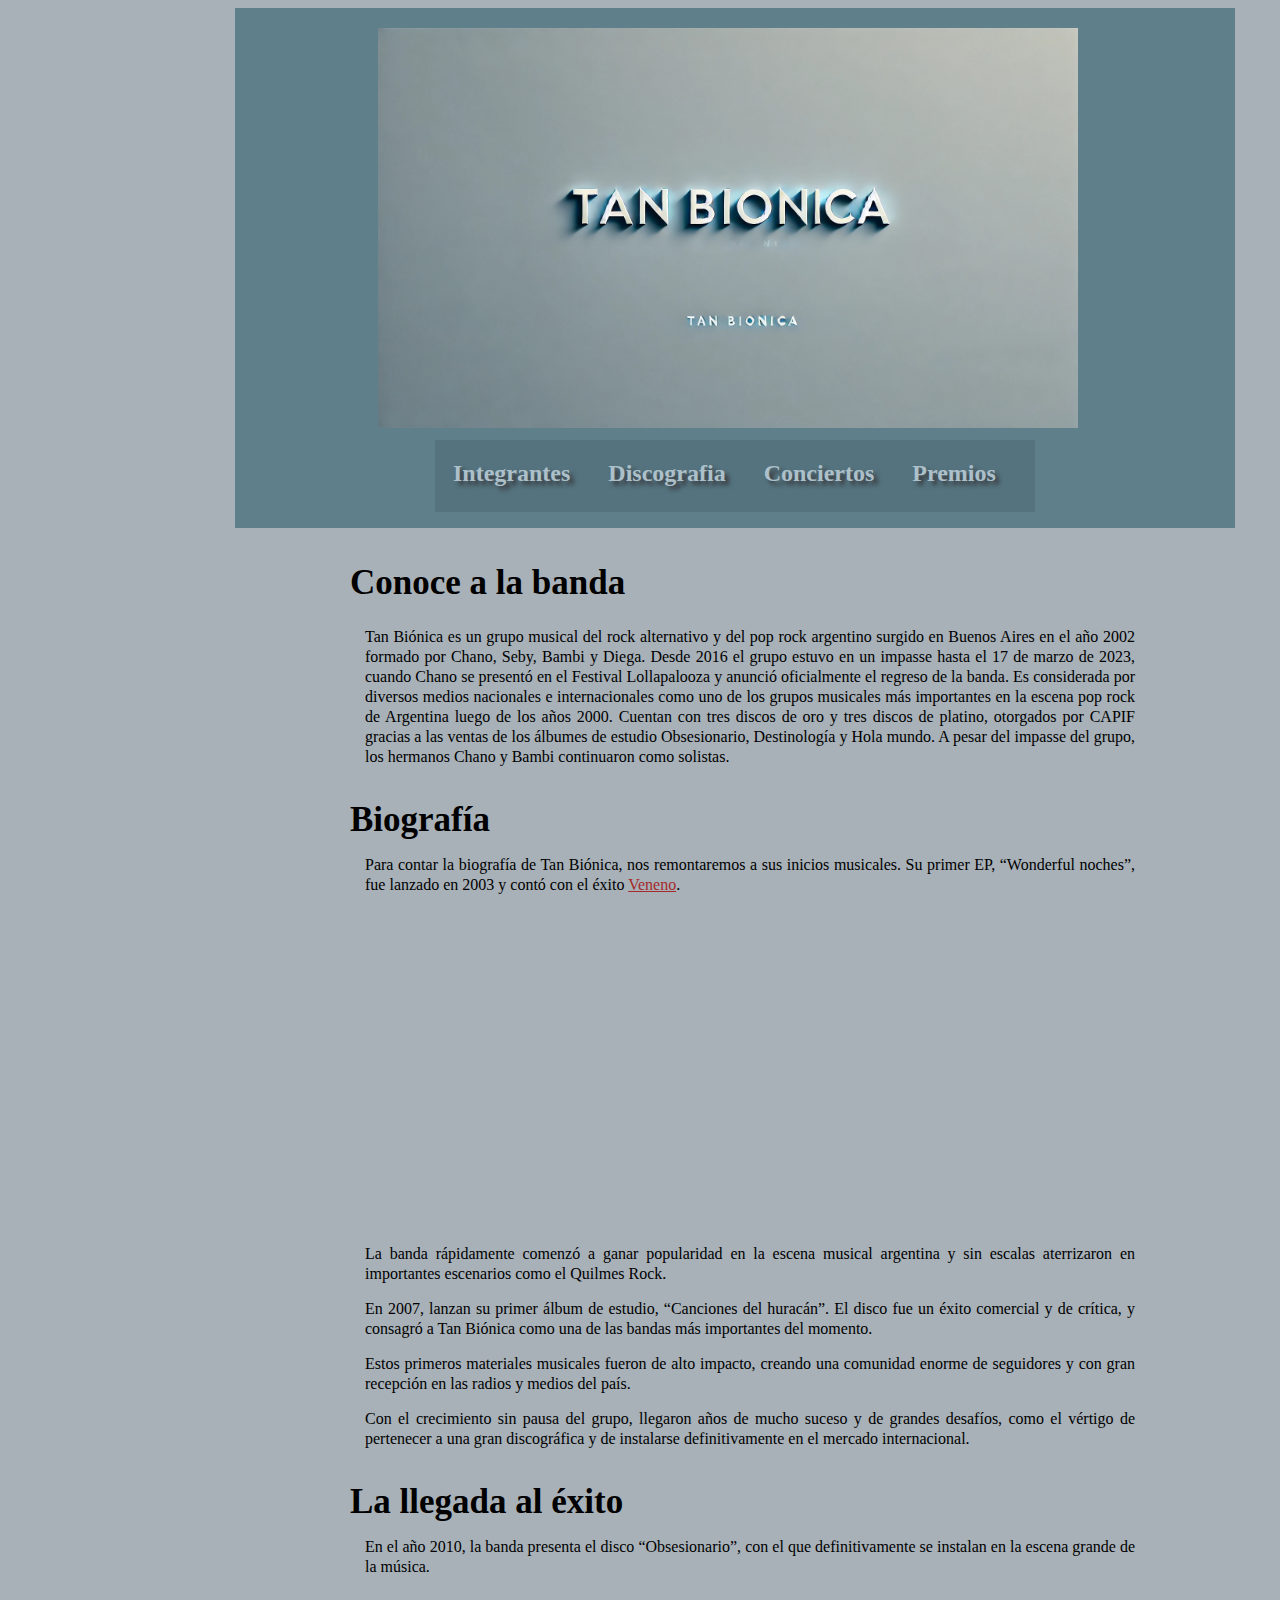
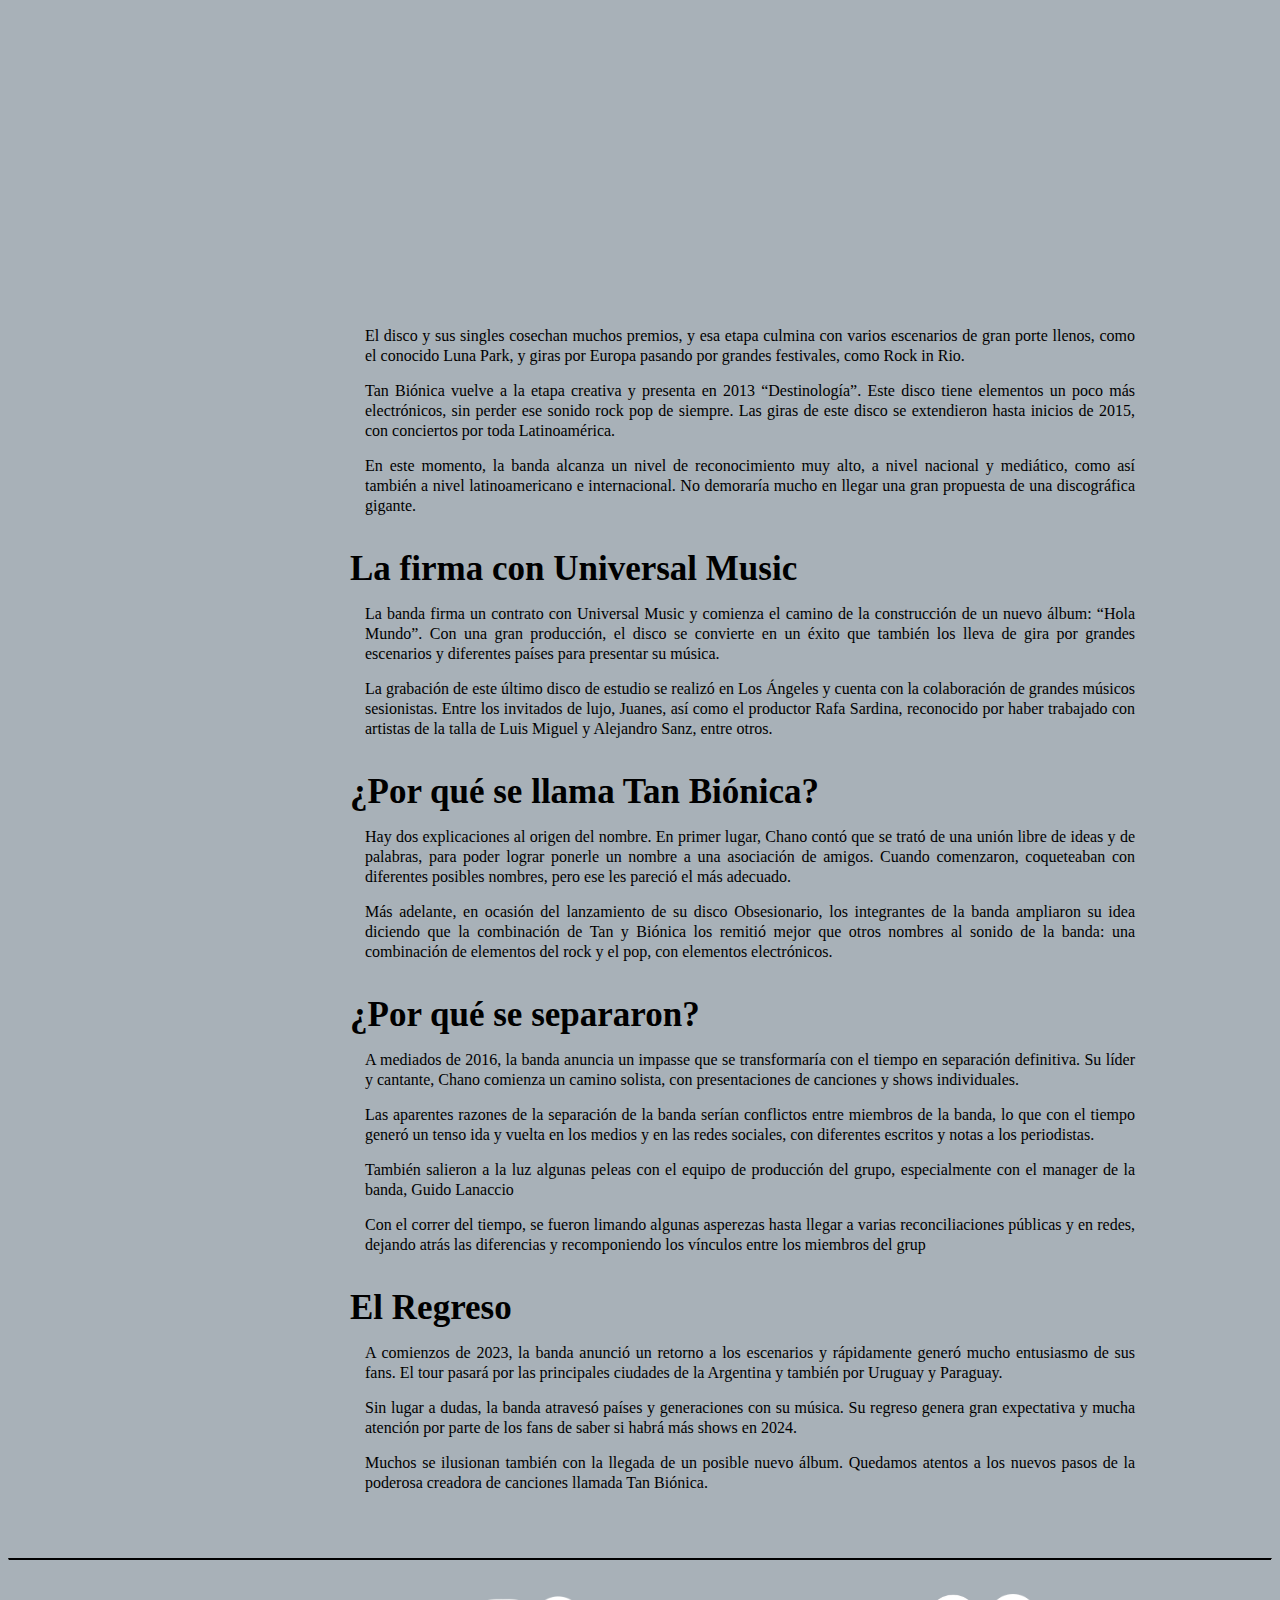
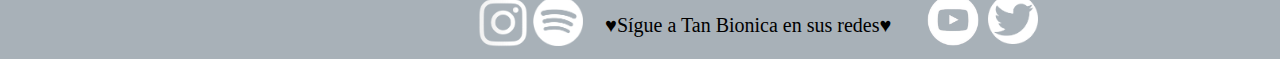
<file: index.html>
<!DOCTYPE html>
<html lang="es">
    <head>
        <title>Tan Bionica</title>
        <meta charset="utf-8">
        <link rel="stylesheet" href="estilo.css">
        <link rel="icon" href="Logo.png" type="image/png">
    </head>
    <body>

        <div id="Titulo">
            <img src="logoTB.webp" class="banner" title="Tan Bionica" alt="Logo de Tan Bionica">
        </div>

        <div id="Paginas">
            <a href="Integrantes.html" target="blank"><h2 id="Animacion">Integrantes</h2></a>
            <a href="Discografia.html" target="blank"><h2 id="Animacion">Discografia</h2></a>
            <a href="Conciertos.html" target="blank"><h2 id="Animacion">Conciertos</h2></a>
            <a href="Premios.html" target="blank"><h2 id="Animacion">Premios</h2></a>
        </div>

        <div id="Texto"> 
            <h1>Conoce a la banda</h1>
            <p>Tan Biónica es un grupo musical del rock alternativo y del pop rock argentino surgido en Buenos Aires en el año 2002 formado por Chano, Seby, Bambi y Diega. 
            Desde 2016 el grupo estuvo en un impasse hasta el 17 de marzo de 2023, cuando Chano se  presentó en el Festival Lollapalooza y anunció oficialmente el regreso de la banda.
            Es considerada por diversos medios nacionales e internacionales como uno de los grupos musicales más importantes en la escena pop rock de Argentina luego de los años 2000. 
            Cuentan con tres discos de oro y tres discos de platino, otorgados por CAPIF gracias a las ventas de los álbumes de estudio Obsesionario, Destinología y Hola mundo. 
            A pesar del impasse del grupo, los hermanos Chano y Bambi continuaron como solistas.</p>

            <br>

            <span class="Biografia"><b>Biografía</b></span>
            <p>Para contar la biografía de Tan Biónica, nos remontaremos a sus inicios musicales. 
               Su primer EP, “Wonderful noches”, fue lanzado en 2003 y contó con el éxito <a href="https://www.letras.com/tan-bionica/564336/"><span class="Veneno">Veneno</span></a>.</p>

            <div id="Cancion">
               <iframe width="560" height="315" src="https://www.youtube.com/embed/fHaY4KJhQ84?si=6sjklLq7VGd-eAmM" title="YouTube video player" frameborder="0" allow="accelerometer; autoplay; clipboard-write; encrypted-media; gyroscope; picture-in-picture; web-share" referrerpolicy="strict-origin-when-cross-origin" allowfullscreen></iframe>
            </div>

            <p>La banda rápidamente comenzó a ganar popularidad en la escena musical argentina y
               sin escalas aterrizaron en importantes escenarios como el Quilmes Rock.</p>

            <p>En 2007, lanzan su primer álbum de estudio, “Canciones del huracán”. El disco fue un éxito comercial y de crítica,
                 y consagró a Tan Biónica como una de las bandas más importantes del momento.</p>

            <p>Estos primeros materiales musicales fueron de alto impacto, creando una comunidad enorme de 
                seguidores y con gran recepción en las radios y medios del país.</p>

            <p>Con el crecimiento sin pausa del grupo, llegaron años de mucho suceso y de grandes desafíos, 
                como el vértigo de pertenecer a una gran discográfica y de instalarse definitivamente en el mercado internacional.</p>

                <br>

                <span class="Exito"><b>La llegada al éxito</b></span>
                 <p>En el año 2010, la banda presenta el disco “Obsesionario”, 
                con el que definitivamente se instalan en la escena grande de la música.</p>

                <div id="Cancion2">
                    <iframe width="560" height="315" src="https://www.youtube.com/embed/SSn1lt26ATo?si=045NoPtnZrauBFD3" title="YouTube video player" frameborder="0" allow="accelerometer; autoplay; clipboard-write; encrypted-media; gyroscope; picture-in-picture; web-share" referrerpolicy="strict-origin-when-cross-origin" allowfullscreen></iframe>
                 </div>

                <p>El disco y sus singles cosechan muchos premios, y esa etapa culmina con varios escenarios de gran porte llenos, 
                    como el conocido Luna Park, y giras por Europa pasando por grandes festivales, como Rock in Rio.</p>

                <p>Tan Biónica vuelve a la etapa creativa y presenta en 2013 “Destinología”. Este disco tiene elementos un poco más electrónicos, sin perder ese sonido rock pop de siempre. 
                    Las giras de este disco se extendieron hasta inicios de 2015, con conciertos por toda Latinoamérica.</p>

                <p>En este momento, la banda alcanza un nivel de reconocimiento muy alto, a nivel nacional y mediático, 
                    como así también a nivel latinoamericano e internacional. No demoraría mucho en llegar una gran propuesta de una discográfica gigante.</p>

                <br>

                <span class="Firma"><b>La firma con Universal Music</b></span> 
                <p>La banda firma un contrato con Universal Music y comienza el camino de la construcción de un nuevo álbum: “Hola Mundo”. 
                    Con una gran producción, el disco se convierte en un éxito que también los lleva de gira por grandes escenarios y diferentes países para presentar su música.</p>

                <p>La grabación de este último disco de estudio se realizó en Los Ángeles y cuenta con la colaboración de grandes músicos sesionistas. 
                    Entre los invitados de lujo, Juanes, así como el productor Rafa Sardina, reconocido por haber trabajado con artistas de la talla de Luis Miguel y Alejandro Sanz, entre otros.</p>

                <br>

                <span class="Nombre"><b>¿Por qué se llama Tan Biónica?</b></span> 
                 <p>Hay dos explicaciones al origen del nombre. En primer lugar, Chano contó que se trató de una unión libre de ideas y de palabras, para poder lograr ponerle un nombre a una asociación de amigos. 
                    Cuando comenzaron, coqueteaban con diferentes posibles nombres, pero ese les pareció el más adecuado.</p>

                <p>Más adelante, en ocasión del lanzamiento de su disco Obsesionario, los integrantes de la banda ampliaron su idea diciendo que 
                    la combinación de Tan y Biónica los remitió mejor que otros nombres al sonido de la banda: una combinación de elementos del rock y el pop, con elementos electrónicos.</p>

                <br>

                <span class="Separacion"><b>¿Por qué se separaron?</b></span> 
                  <p>A mediados de 2016, la banda anuncia un impasse que se transformaría con el tiempo en separación definitiva. Su líder y cantante, Chano comienza un camino solista,
                     con presentaciones de canciones y shows individuales.</p>

                <p>Las aparentes razones de la separación de la banda serían conflictos entre miembros de la banda, 
                    lo que con el tiempo generó un tenso ida y vuelta en los medios y en las redes sociales, 
                    con diferentes escritos y notas a los periodistas.</p>

                <p>También salieron a la luz algunas peleas con el equipo de producción del grupo, especialmente con el manager de la banda, Guido Lanaccio</p>

                <p>Con el correr del tiempo, se fueron limando algunas asperezas hasta llegar a varias reconciliaciones públicas y en redes, 
                    dejando atrás las diferencias y recomponiendo los vínculos entre los miembros del grup</p>

                <br>

                <span class="Regreso"><b>El Regreso</b></span> 
                <p>A comienzos de 2023, la banda anunció un retorno a los escenarios y rápidamente generó mucho entusiasmo de sus fans. 
                    El tour pasará por las principales ciudades de la Argentina y también por Uruguay y Paraguay.</p>

                <p>Sin lugar a dudas, la banda atravesó países y generaciones con su música. 
                    Su regreso genera gran expectativa y mucha atención por parte de los fans de saber si habrá más shows en 2024.</p>

                <p>Muchos se ilusionan también con la llegada de un posible nuevo álbum. 
                    Quedamos atentos a los nuevos pasos de la poderosa creadora de canciones llamada Tan Biónica.</p>
                    
                <br>
                </div>

                <hr> 

        <footer>
            <p class="Seguir">♥Sígue a Tan Bionica en sus redes♥</p>
            
            
        </footer>
        <div id="IG"><a href="https://www.instagram.com/tanbionica/?hl=es-la" target="blank"><img src="LogoIG.png" width="50px"></a></div>
        <div id="sp"><a href="https://open.spotify.com/intl-es/artist/37MCoi4pcUf9EKsPXeuCqU"><img src="LogoSP.png" width="50px"></a></div>
        <div id="yt"><a href="https://www.youtube.com/channel/UCC2c2apix6TAX4ScSKSTjVA" ><img src="LogoYT.png" width="70px"></a></div>
        <div id="tw"><a href="https://twitter.com/tanbionica"><img src="LogoTW.png" width="50px"></a></div>



        


    </body>

</html>
</file>
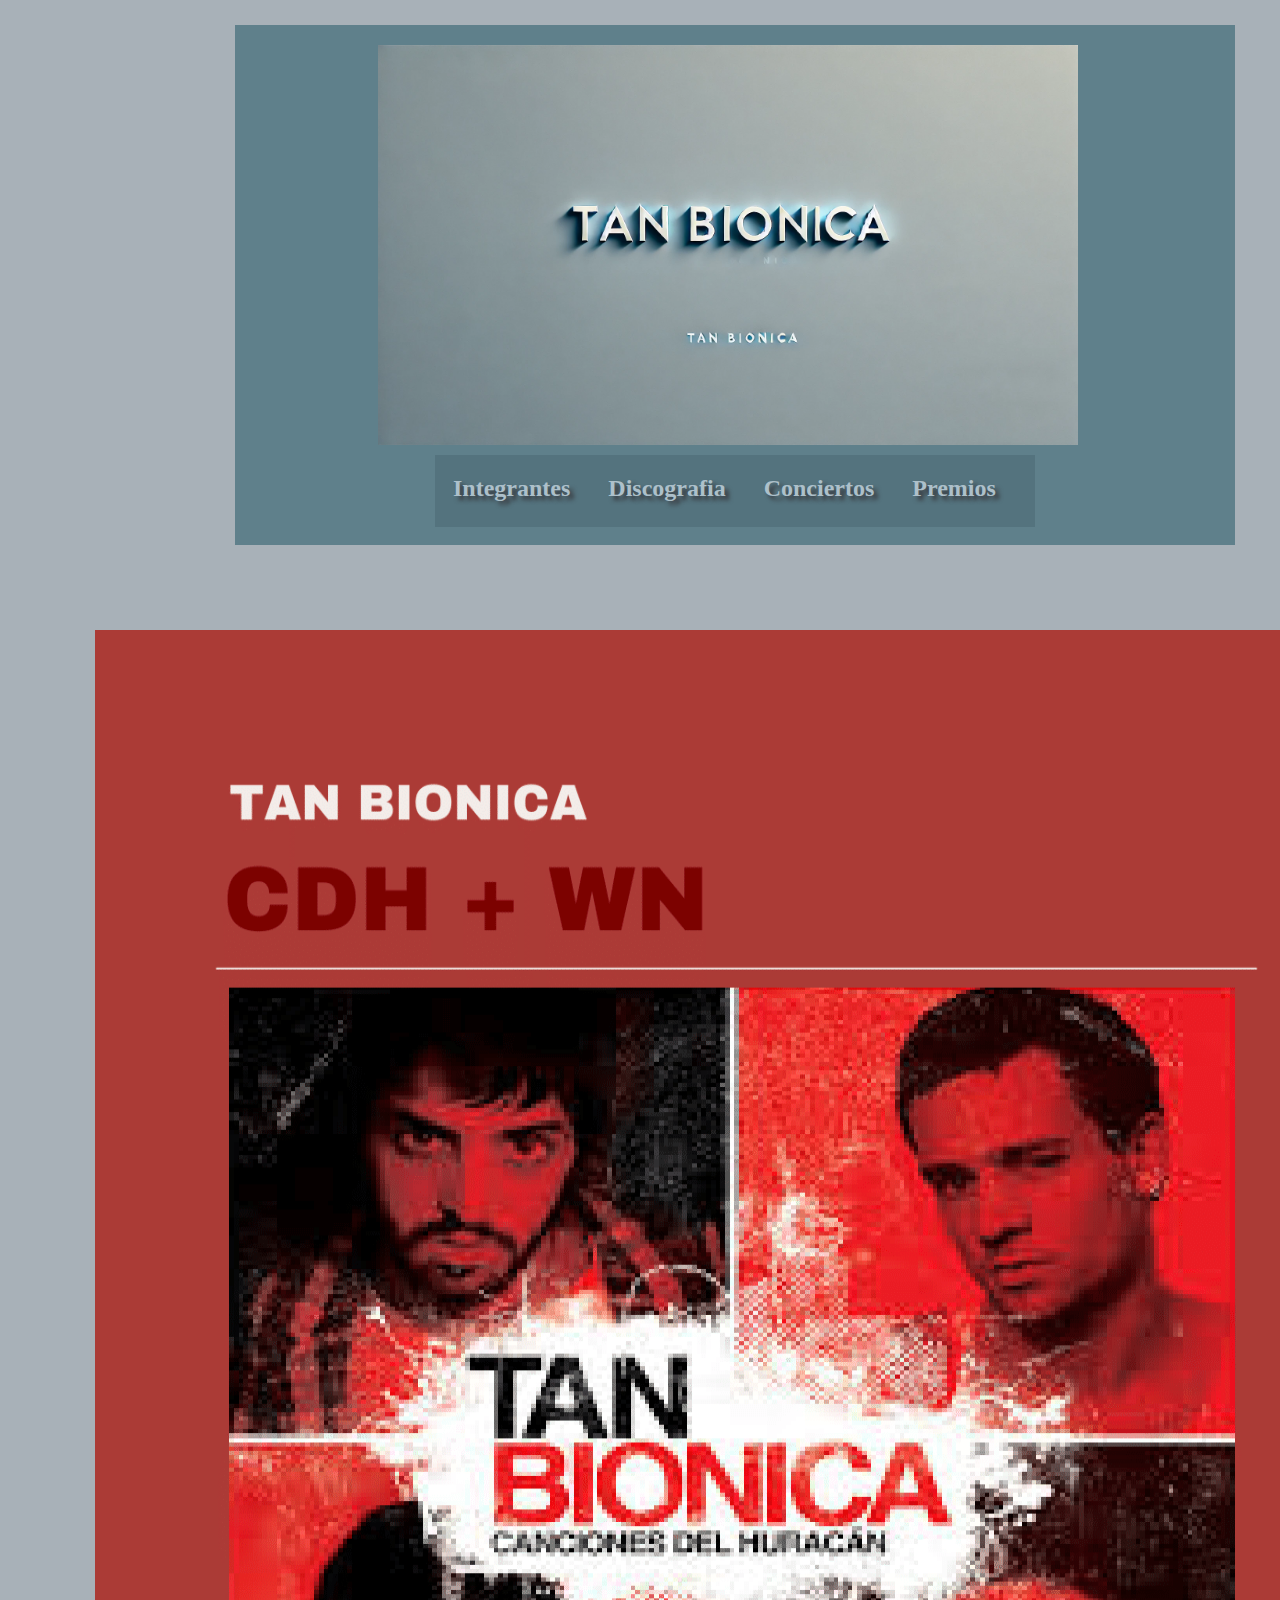
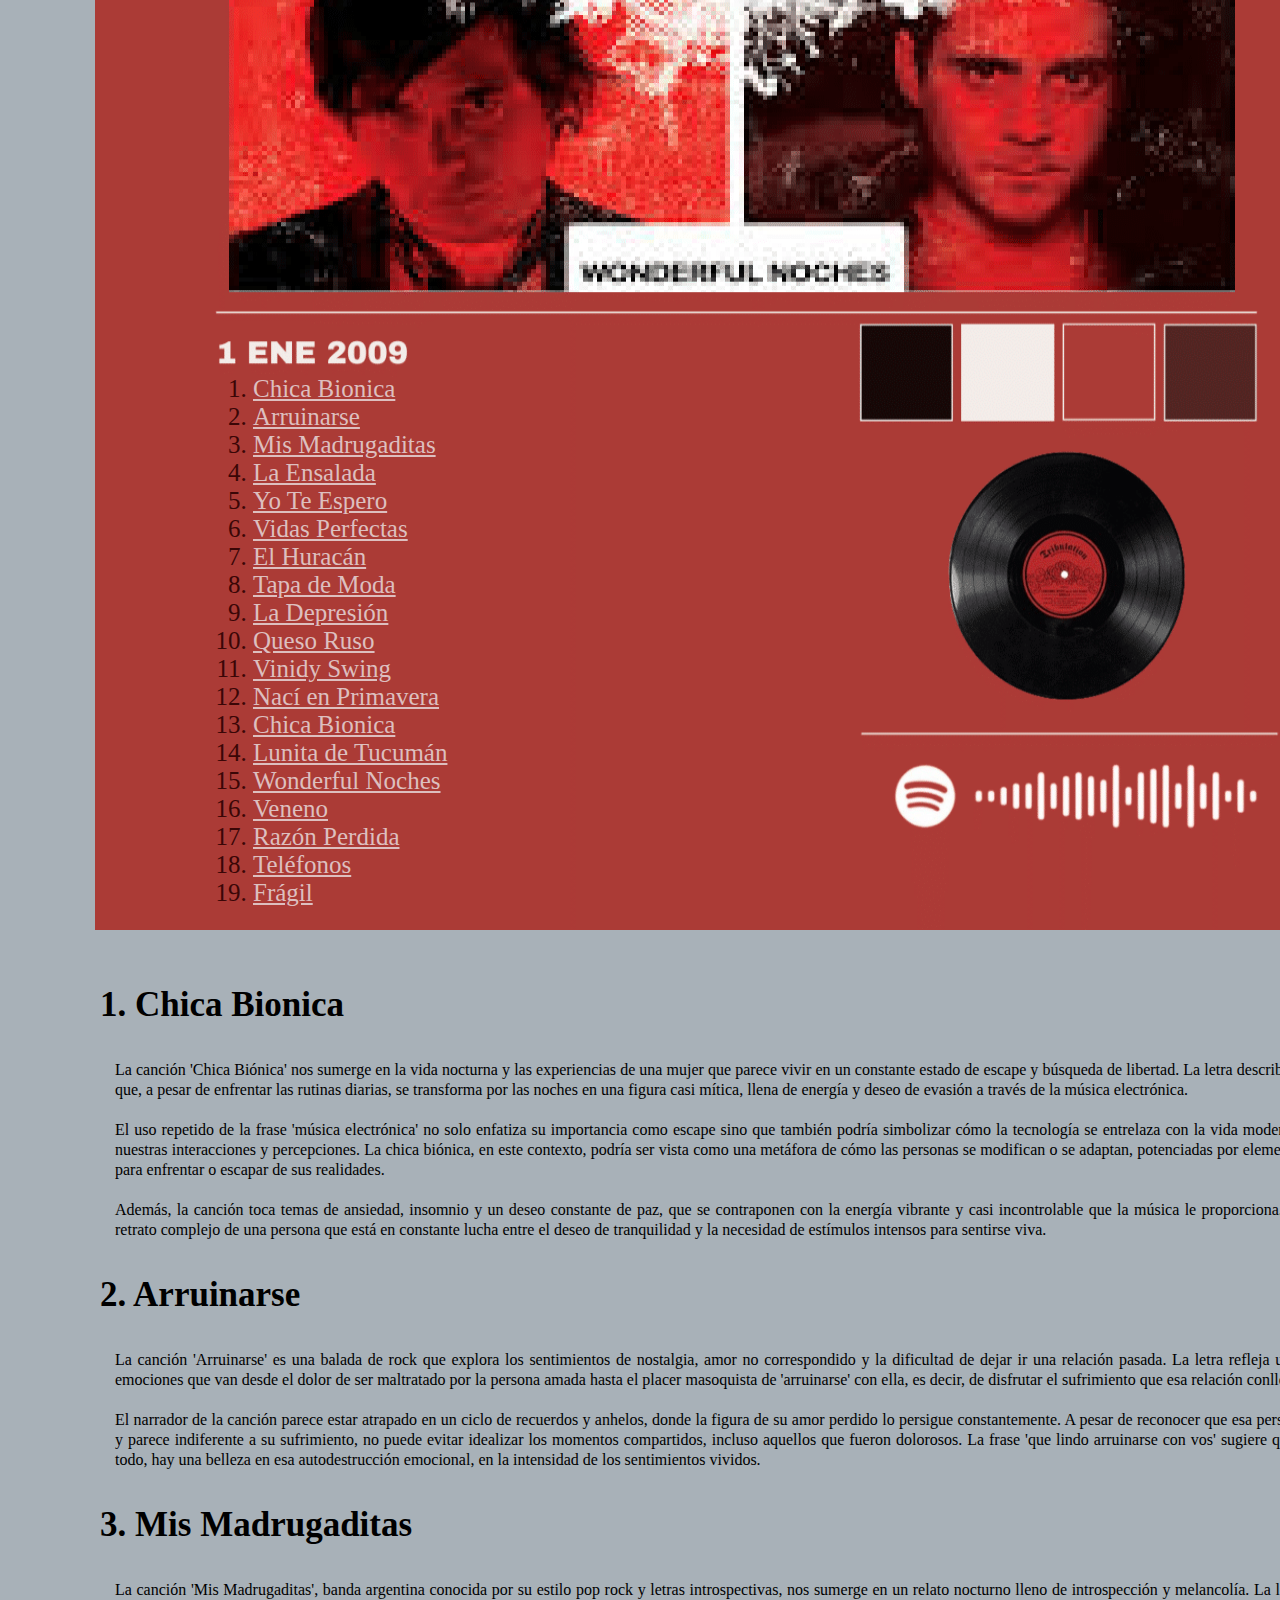
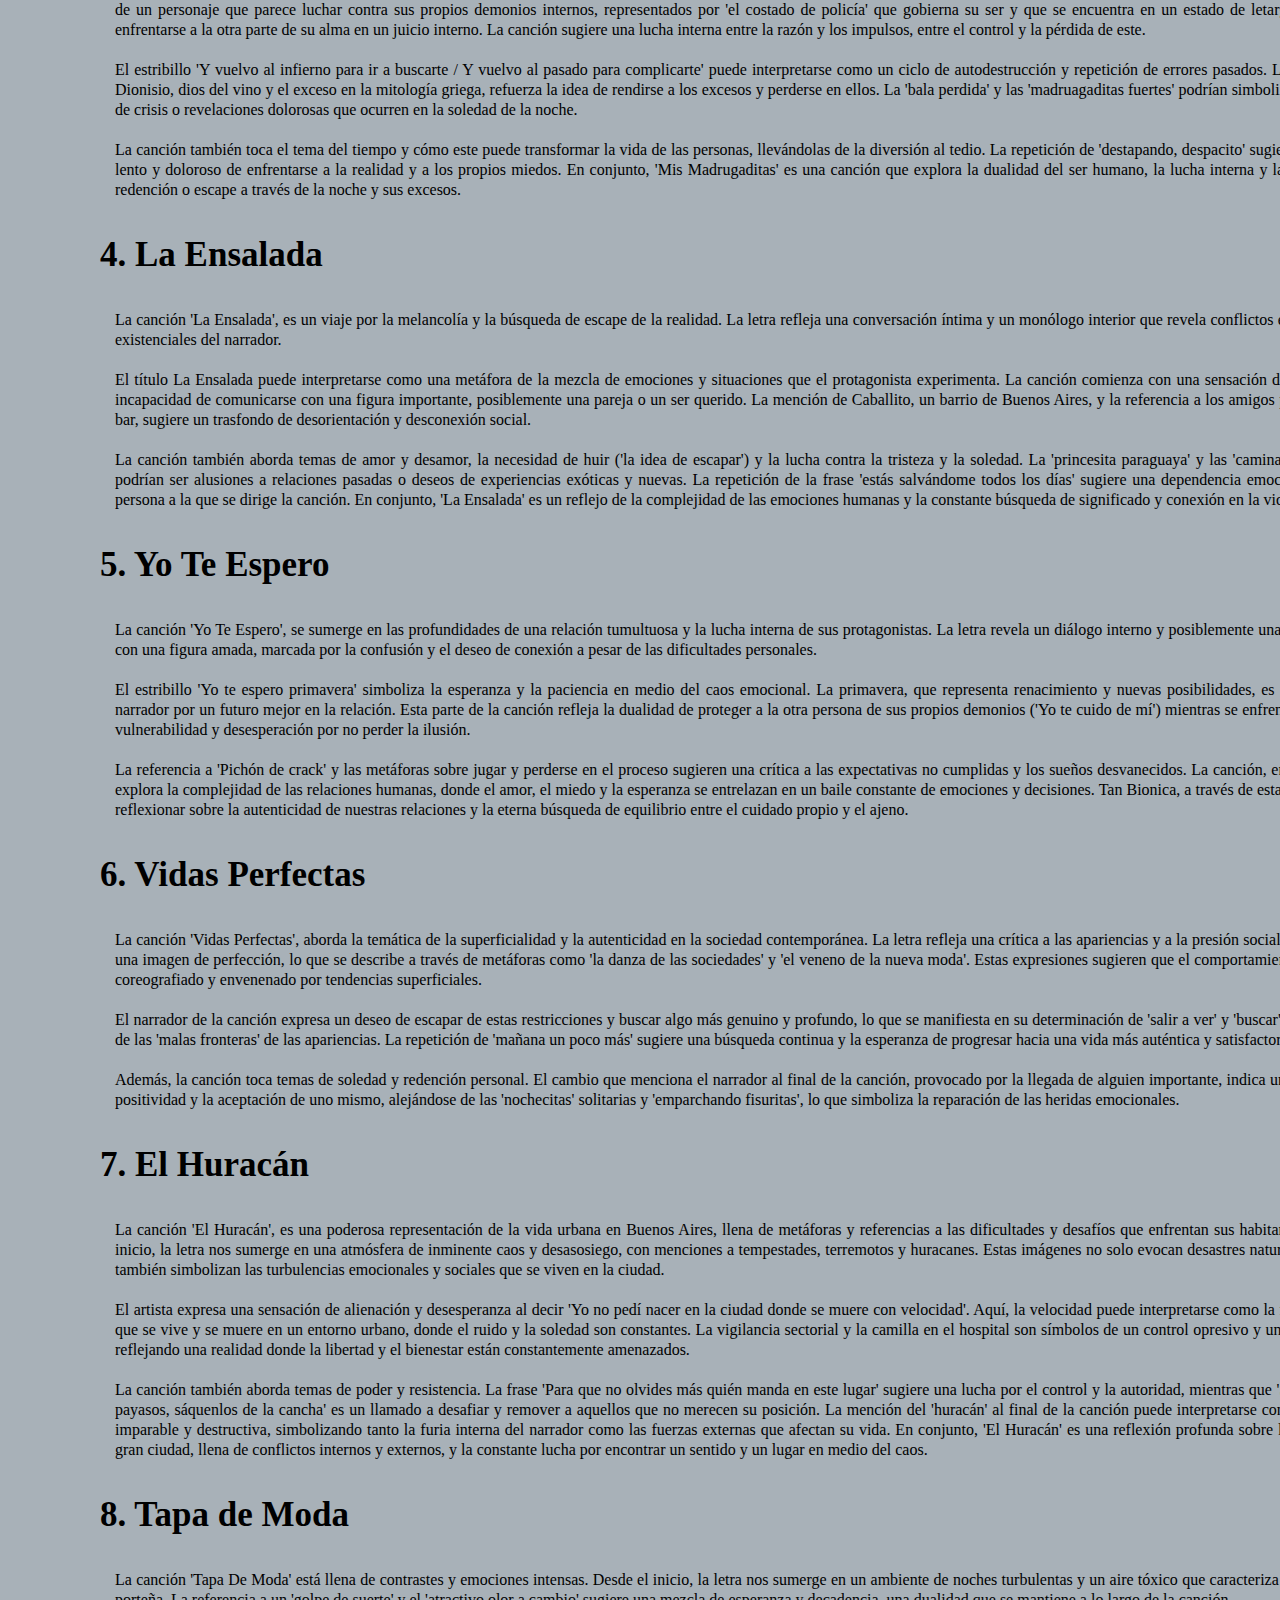
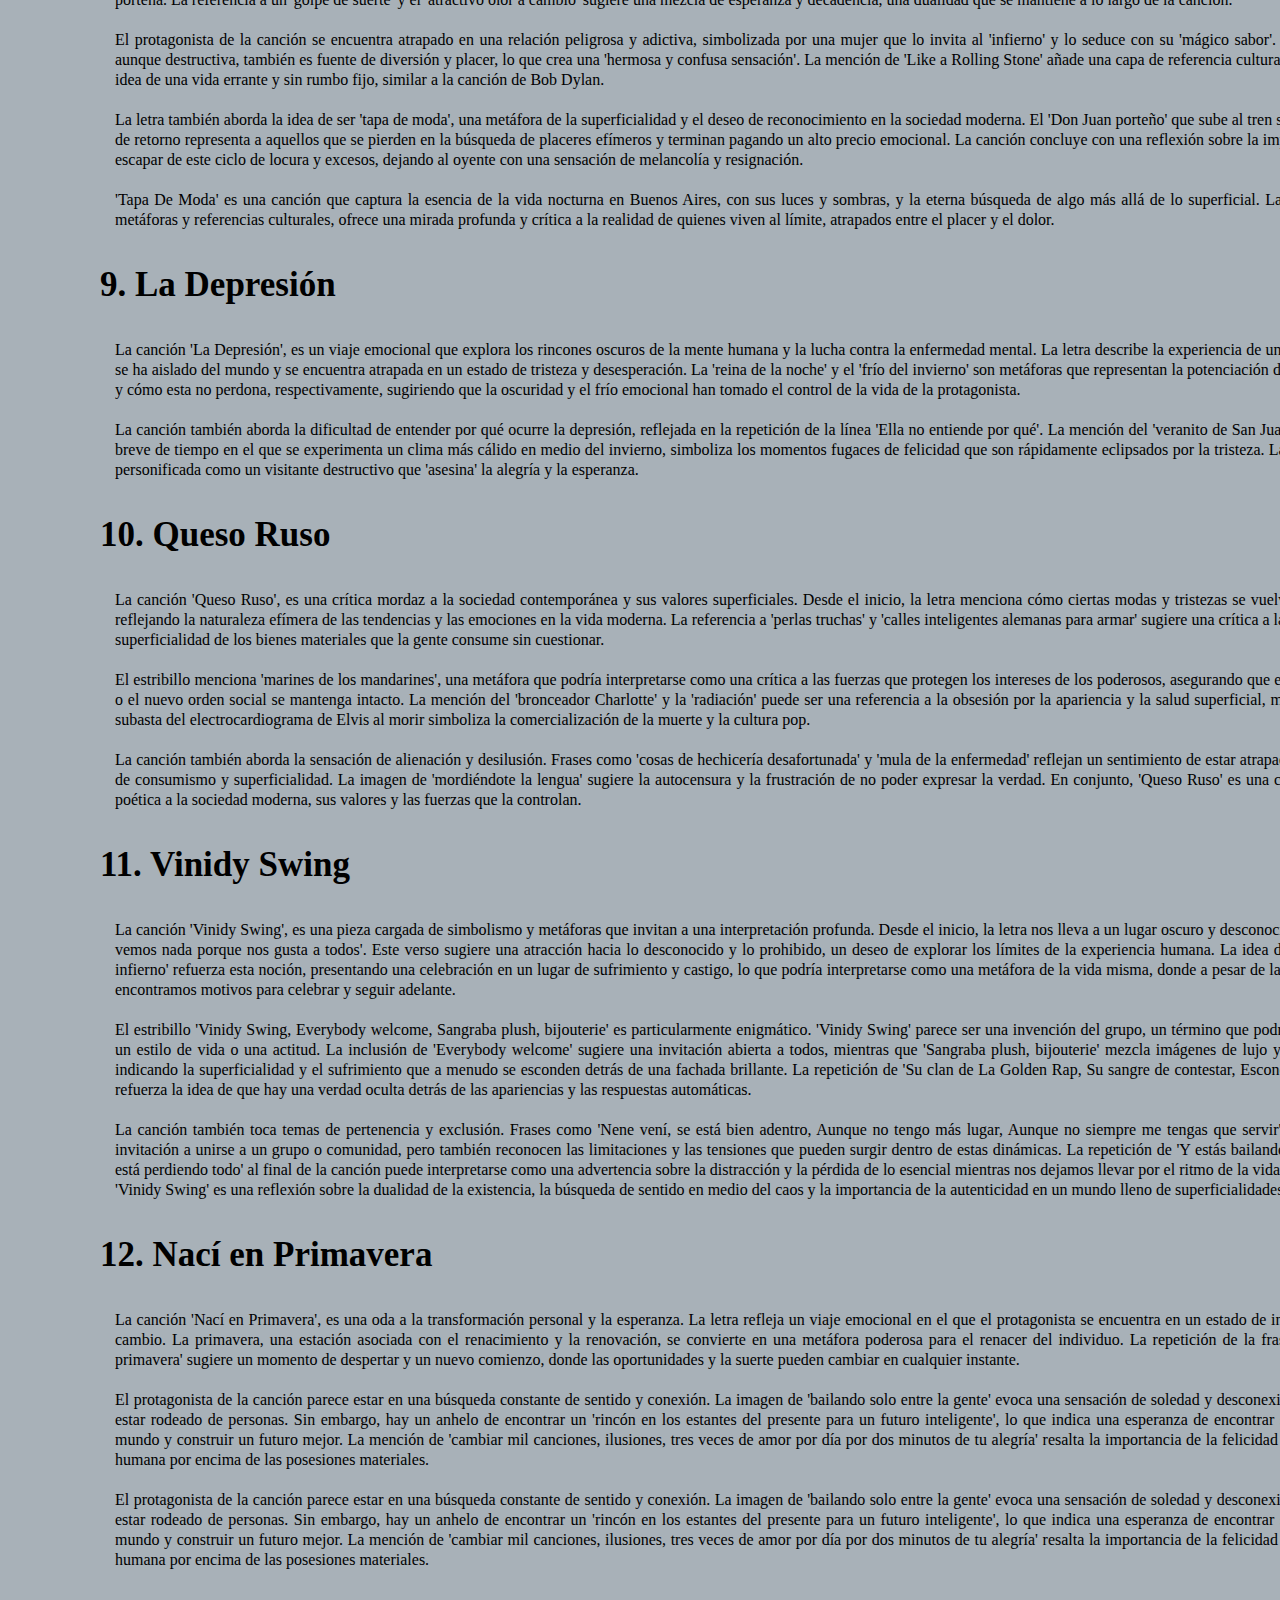
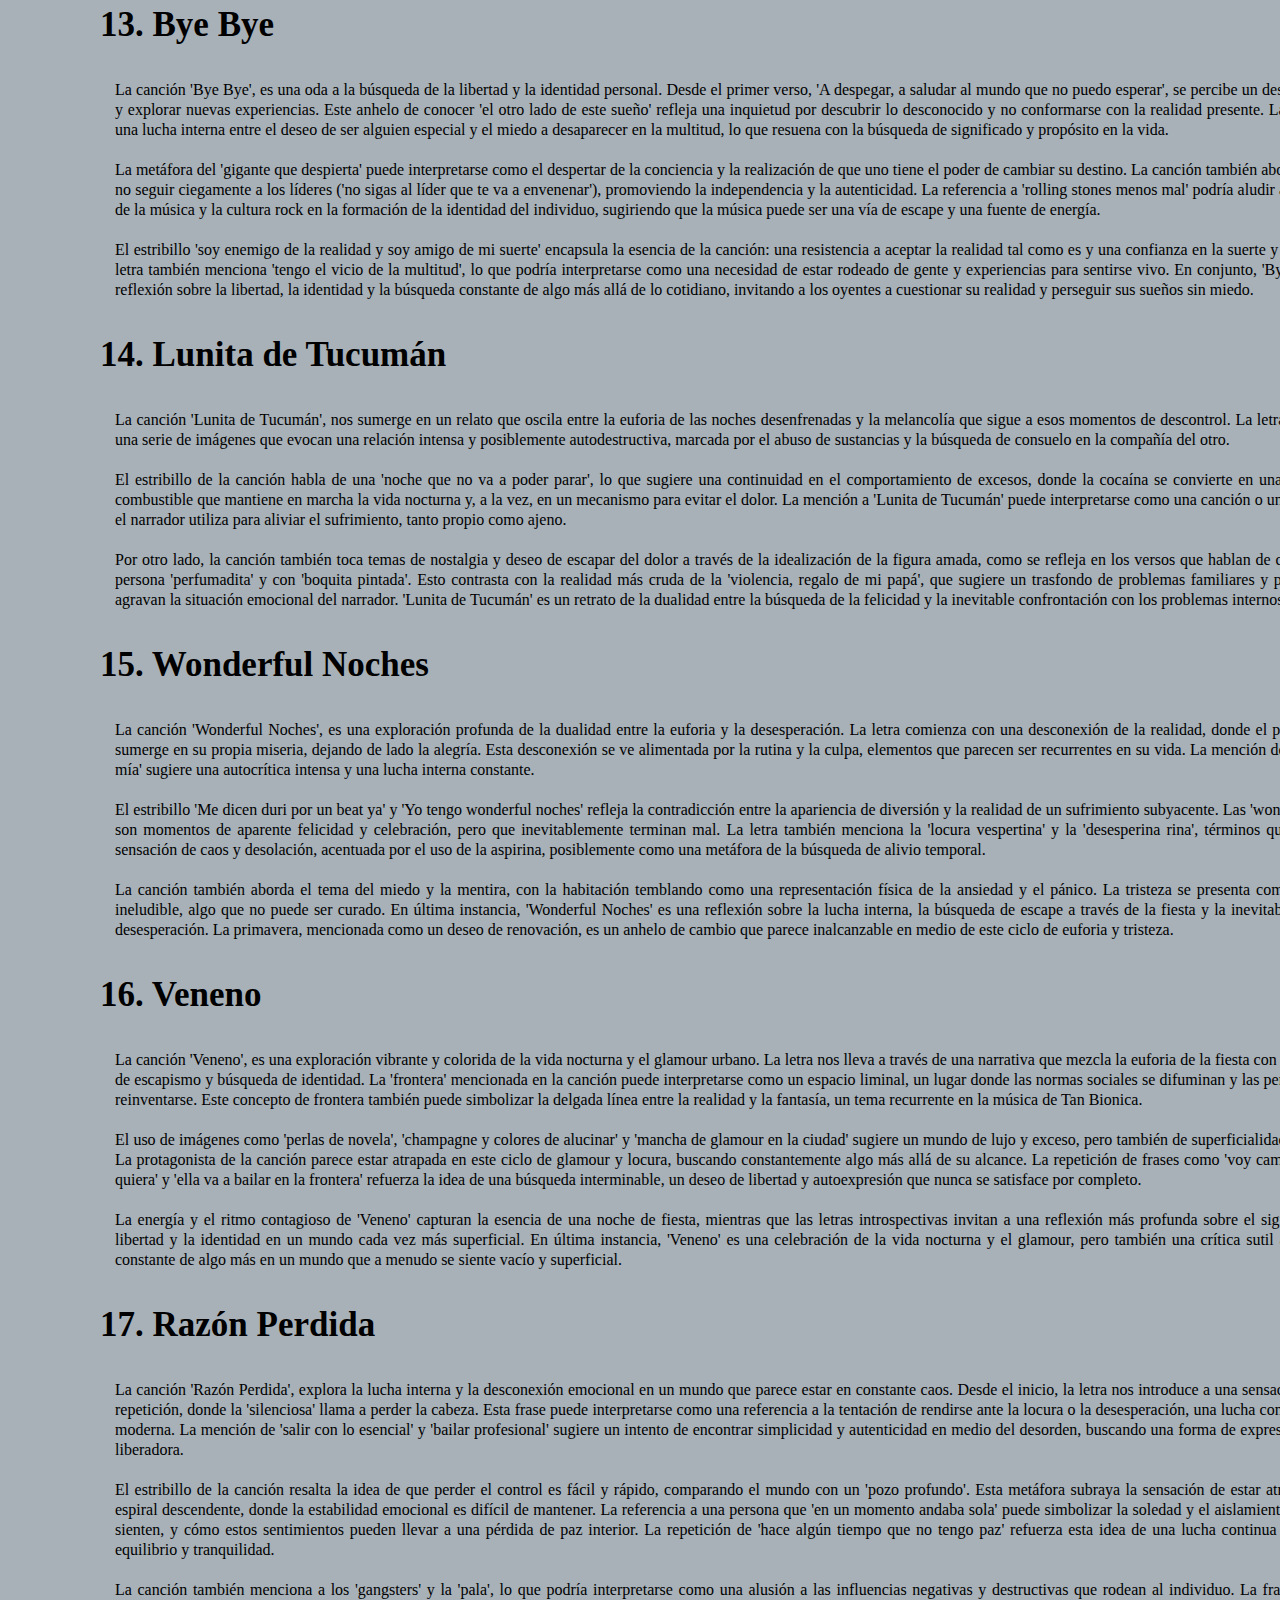
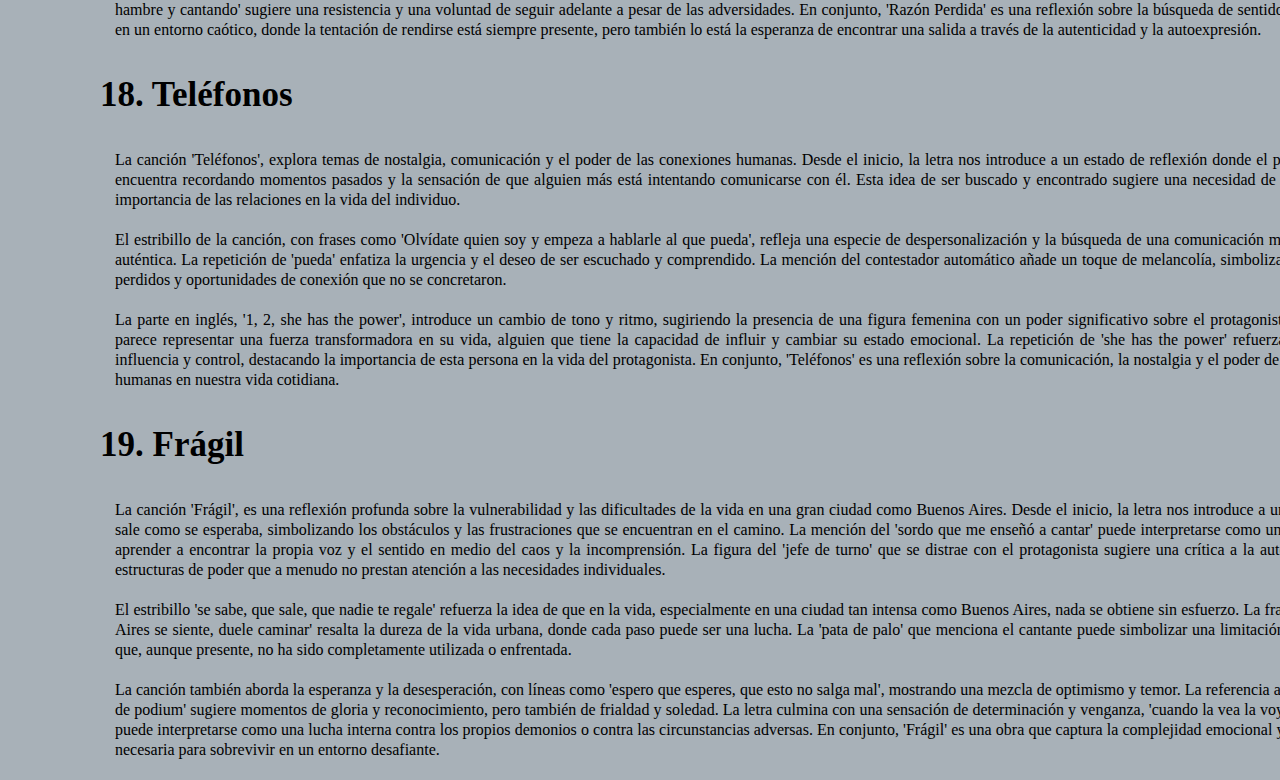
<file: Album1.html>
<!DOCTYPE html>
<html lang="es">
    <head>
        <title>Tan Bionica</title>
        <meta charset="utf-8">
        <link rel="icon" href="SegundoLogo.png" type="image/png">
        <link rel="stylesheet" href="estilo.css">
    </head>
    <body>
        
        <div id="Titulo">
            <img src="logoTB.webp" class="banner" title="Tan Bionica" alt="Logo de Tan Bionica">
        </div>

        <div id="PaginasAl">
            <a href="Integrantes.html" target="blank"><h2 id="Animacion">Integrantes</h2></a>
            <a href="Discografia.html" target="blank"><h2 id="Animacion">Discografia</h2></a>
            <a href="Conciertos.html" target="blank"><h2 id="Animacion">Conciertos</h2></a>
            <a href="Premios.html" target="blank"><h2 id="Animacion">Premios</h2></a>  
        </div>
        
            <img src="descAlbum1.png" class="descAlbum1">
            
                <ol id="ListaCanciones">
                    <li><a href="#CB">Chica Bionica</a></li>
                    <li><a href="#AR">Arruinarse</a></li>
                    <li><a href="#MM" >Mis Madrugaditas</a></li>
                    <li><a href="#LE">La Ensalada</a></li>
                    <li><a href="#YTE">Yo Te Espero</a></li>
                    <li><a href="#VP">Vidas Perfectas</a></li>
                    <li><a href="#EH">El Huracán</a></li>
                    <li><a href="#TDM">Tapa de Moda</a></li>
                    <li><a href="#LD">La Depresión</a></li>
                    <li><a href="#QR">Queso Ruso</a></li>
            
         
                    <li><a href="#VS">Vinidy Swing</a></li>
                    <li><a href="#NEP">Nací en Primavera</a></li>
                    <li><a href="#BB">Chica Bionica</a></li>
                    <li><a href="#LDT">Lunita de Tucumán</a></li>
                    <li><a href="#WN">Wonderful Noches</a></li>
                    <li><a href="#V">Veneno</a></li>
                    <li><a href="#RP">Razón Perdida</a></li>
                    <li><a href="#T">Teléfonos</a></li>
                     <li><a href="#F">Frágil</a></li>
                </ol>
        

           <div id="Explicaciones">

            <h3 id="CB">1. Chica Bionica</h3>
            <p>La canción 'Chica Biónica' nos sumerge en la vida nocturna y las experiencias de una mujer que parece vivir en un constante estado de escape y búsqueda de libertad. 
                La letra describe a una mujer que, a pesar de enfrentar las rutinas diarias, se transforma por las noches en una figura casi mítica, llena de energía y deseo de evasión a través de la música electrónica.
                <br>
                <br>
                El uso repetido de la frase 'música electrónica' no solo enfatiza su importancia como escape sino que también podría simbolizar cómo la tecnología se entrelaza con la vida moderna,
                afectando nuestras interacciones y percepciones. La chica biónica, en este contexto, podría ser vista como una metáfora de cómo las personas se modifican o se adaptan, potenciadas por elementos externos,
                para enfrentar o escapar de sus realidades.
                <br>
                <br>
                Además, la canción toca temas de ansiedad, insomnio y un deseo constante de paz, que se contraponen con la energía vibrante y casi incontrolable que la música le proporciona.
                Esto crea un retrato complejo de una persona que está en constante lucha entre el deseo de tranquilidad y la necesidad de estímulos intensos para sentirse viva.
            </p>

            <h3 id="AR">2. Arruinarse</h3>
            <p>La canción 'Arruinarse' es una balada de rock que explora los sentimientos de nostalgia, amor no correspondido y la dificultad de dejar ir una relación pasada. 
                La letra refleja una mezcla de emociones que van desde el dolor de ser maltratado por la persona amada hasta el placer masoquista de 'arruinarse' con ella, es decir, de disfrutar el sufrimiento que esa relación conlleva.
                <br>
                <br>
                El narrador de la canción parece estar atrapado en un ciclo de recuerdos y anhelos, donde la figura de su amor perdido lo persigue constantemente. 
                A pesar de reconocer que esa persona está lejos y parece indiferente a su sufrimiento, no puede evitar idealizar los momentos compartidos, incluso aquellos que fueron dolorosos. 
                La frase 'que lindo arruinarse con vos' sugiere que, a pesar de todo, hay una belleza en esa autodestrucción emocional, en la intensidad de los sentimientos vividos.
            </p>
            
                <h3 id="MM">3. Mis Madrugaditas</h3>
                <p>La canción 'Mis Madrugaditas', banda argentina conocida por su estilo pop rock y letras introspectivas, nos sumerge en un relato nocturno lleno de introspección y melancolía. 
                    La letra nos habla de un personaje que parece luchar contra sus propios demonios internos, representados por 'el costado de policía' que gobierna su ser y que se encuentra en un estado de letargo, 
                    esperando enfrentarse a la otra parte de su alma en un juicio interno. La canción sugiere una lucha interna entre la razón y los impulsos, entre el control y la pérdida de este.
                    <br>
                    <br>
                    El estribillo 'Y vuelvo al infierno para ir a buscarte / Y vuelvo al pasado para complicarte' puede interpretarse como un ciclo de autodestrucción y repetición de errores pasados. 
                    La referencia a Dionisio, dios del vino y el exceso en la mitología griega, refuerza la idea de rendirse a los excesos y perderse en ellos. 
                    La 'bala perdida' y las 'madruagaditas fuertes' podrían simbolizar momentos de crisis o revelaciones dolorosas que ocurren en la soledad de la noche.
                    <br>
                    <br>
                    La canción también toca el tema del tiempo y cómo este puede transformar la vida de las personas, llevándolas de la diversión al tedio. La repetición de 'destapando, despacito' sugiere 
                    un proceso lento y doloroso de enfrentarse a la realidad y a los propios miedos. En conjunto, 'Mis Madrugaditas' es una canción que explora la dualidad del ser humano, la lucha interna y
                     la búsqueda de redención o escape a través de la noche y sus excesos.
                </p>

                <h3 id="LE">4. La Ensalada</h3>
                <p>La canción 'La Ensalada', es un viaje por la melancolía y la búsqueda de escape de la realidad. La letra refleja una conversación íntima y un monólogo interior que revela conflictos emocionales y existenciales del narrador.
                    <br>
                    <br>
                    El título La Ensalada puede interpretarse como una metáfora de la mezcla de emociones y situaciones que el protagonista experimenta. 
                    La canción comienza con una sensación de pérdida y la incapacidad de comunicarse con una figura importante, posiblemente una pareja o un ser querido. La mención de Caballito, un barrio de Buenos Aires, y la referencia
                    a los amigos perdidos en el bar, sugiere un trasfondo de desorientación y desconexión social.
                    <br>
                    <br>
                    La canción también aborda temas de amor y desamor, la necesidad de huir ('la idea de escapar') y la lucha contra la tristeza y la soledad. 
                    La 'princesita paraguaya' y las 'caminatas orientales' podrían ser alusiones a relaciones pasadas o deseos de experiencias exóticas y nuevas. 
                    La repetición de la frase 'estás salvándome todos los días' sugiere una dependencia emocional hacia la persona a la que se dirige la canción. 
                    En conjunto, 'La Ensalada' es un reflejo de la complejidad de las emociones humanas y la constante búsqueda de significado y conexión en la vida.
                </p>
            
                <h3 id="YTE">5. Yo Te Espero</h3>
                <p>La canción 'Yo Te Espero', se sumerge en las profundidades de 
                    una relación tumultuosa y la lucha interna de sus protagonistas. La letra revela un diálogo interno y posiblemente una conversación con una figura amada, 
                    marcada por la confusión y el deseo de conexión a pesar de las dificultades personales.
                    <br>
                    <br>
                    El estribillo 'Yo te espero primavera' simboliza la esperanza y la paciencia en medio del caos emocional. La primavera, que representa renacimiento y nuevas posibilidades, 
                    es un anhelo del narrador por un futuro mejor en la relación. Esta parte de la canción refleja la dualidad de proteger a la otra persona de sus propios demonios ('Yo te cuido de mí')
                    mientras se enfrenta a su propia vulnerabilidad y desesperación por no perder la ilusión.
                    <br>
                    <br>
                    La referencia a 'Pichón de crack' y las metáforas sobre jugar y perderse en el proceso sugieren una crítica a las expectativas no cumplidas y los sueños desvanecidos. 
                    La canción, en su conjunto, explora la complejidad de las relaciones humanas, donde el amor, el miedo y la esperanza se entrelazan en un baile constante de emociones y decisiones. 
                    Tan Bionica, a través de esta obra, invita a reflexionar sobre la autenticidad de nuestras relaciones y la eterna búsqueda de equilibrio entre el cuidado propio y el ajeno.
                </p>

                <h3 id="VP">6. Vidas Perfectas</h3>
                <p>La canción 'Vidas Perfectas', aborda la temática de la superficialidad y la autenticidad en la sociedad contemporánea. La letra refleja una crítica a las apariencias y a la presión social por 
                    mantener una imagen de perfección, lo que se describe a través de metáforas como 'la danza de las sociedades' y 'el veneno de la nueva moda'. 
                    Estas expresiones sugieren que el comportamiento social está coreografiado y envenenado por tendencias superficiales.
                    <br>
                    <br>
                    El narrador de la canción expresa un deseo de escapar de estas restricciones y buscar algo más genuino y profundo, lo que se manifiesta en su determinación de 'salir a ver' y 'buscar' algo más 
                    allá de las 'malas fronteras' de las apariencias. La repetición de 'mañana un poco más' sugiere una búsqueda continua y la esperanza de progresar hacia una vida más auténtica y satisfactoria.
                    <br>
                    <br>
                    Además, la canción toca temas de soledad y redención personal. El cambio que menciona el narrador al final de la canción, provocado por la llegada de alguien importante, indica un giro hacia la positividad 
                    y la aceptación de uno mismo, alejándose de las 'nochecitas' solitarias y 'emparchando fisuritas', lo que simboliza la reparación de las heridas emocionales.
                </p>

                <h3 id="EH">7. El Huracán</h3>
                <p>La canción 'El Huracán', es una poderosa representación de la vida urbana en Buenos Aires, llena de metáforas y referencias a las dificultades y
                    desafíos que enfrentan sus habitantes. Desde el inicio, la letra nos sumerge en una atmósfera de inminente caos y desasosiego, con menciones a tempestades, terremotos y huracanes. 
                    Estas imágenes no solo evocan desastres naturales, sino que también simbolizan las turbulencias emocionales y sociales que se viven en la ciudad.
                    <br>
                    <br>
                    El artista expresa una sensación de alienación y desesperanza al decir 'Yo no pedí nacer en la ciudad donde se muere con velocidad'. Aquí, la velocidad puede interpretarse como la rapidez 
                    con la que se vive y se muere en un entorno urbano, donde el ruido y la soledad son constantes. La vigilancia sectorial y la camilla en el hospital son símbolos de un control opresivo y una salud frágil,
                    reflejando una realidad donde la libertad y el bienestar están constantemente amenazados.
                    <br>
                    <br>
                    La canción también aborda temas de poder y resistencia. La frase 'Para que no olvides más quién manda en este lugar' sugiere una lucha por el control y la autoridad, mientras que 
                    'Saquen a esos payasos, sáquenlos de la cancha' es un llamado a desafiar y remover a aquellos que no merecen su posición. La mención del 'huracán' al final de la canción puede interpretarse 
                    como una fuerza imparable y destructiva, simbolizando tanto la furia interna del narrador como las fuerzas externas que afectan su vida. En conjunto, 'El Huracán' es una reflexión profunda sobre
                    la vida en una gran ciudad, llena de conflictos internos y externos, y la constante lucha por encontrar un sentido y un lugar en medio del caos.
                </p>

                <h3 id="TDM">8. Tapa de Moda</h3>
                <p>La canción 'Tapa De Moda' está llena de contrastes y emociones intensas. Desde el inicio, la letra nos sumerge en un ambiente de noches turbulentas y un aire tóxico que caracteriza la madrugada porteña. 
                    La referencia a un 'golpe de suerte' y el 'atractivo olor a cambio' sugiere una mezcla de esperanza y decadencia, una dualidad que se mantiene a lo largo de la canción.
                    <br>
                    <br>
                    El protagonista de la canción se encuentra atrapado en una relación peligrosa y adictiva, simbolizada por una mujer que lo invita al 'infierno' y lo seduce con su 'mágico sabor'. Esta relación, aunque destructiva, 
                    también es fuente de diversión y placer, lo que crea una 'hermosa y confusa sensación'. La mención de 'Like a Rolling Stone' añade una capa de referencia cultural, evocando la idea de una vida errante y sin rumbo fijo, 
                    similar a la canción de Bob Dylan.
                    <br>
                    <br>
                    La letra también aborda la idea de ser 'tapa de moda', una metáfora de la superficialidad y el deseo de reconocimiento en la sociedad moderna. El 'Don Juan porteño' que sube al tren sin posibilidad de retorno representa
                    a aquellos que se pierden en la búsqueda de placeres efímeros y terminan pagando un alto precio emocional. La canción concluye con una reflexión sobre la imposibilidad de escapar de este ciclo de locura y excesos, dejando
                    al oyente con una sensación de melancolía y resignación.
                    <br>
                    <br>
                    'Tapa De Moda' es una canción que captura la esencia de la vida nocturna en Buenos Aires, con sus luces y sombras, y la eterna búsqueda de algo más allá de lo superficial. La letra, rica en metáforas y referencias culturales, 
                    ofrece una mirada profunda y crítica a la realidad de quienes viven al límite, atrapados entre el placer y el dolor.
                </p>

                <h3 id="LD">9. La Depresión</h3>
                <p>La canción 'La Depresión', es un viaje emocional que explora los rincones oscuros de la mente humana y la lucha contra la enfermedad mental. La letra describe la experiencia de una persona que se ha aislado del mundo y 
                    se encuentra atrapada en un estado de tristeza y desesperación. La 'reina de la noche' y el 'frío del invierno' son metáforas que representan la potenciación de la depresión y cómo esta no perdona, respectivamente, 
                    sugiriendo que la oscuridad y el frío emocional han tomado el control de la vida de la protagonista.
                    <br>
                    <br>
                    La canción también aborda la dificultad de entender por qué ocurre la depresión, reflejada en la repetición de la línea 'Ella no entiende por qué'. La mención del 'veranito de San Juan',
                    un período breve de tiempo en el que se experimenta un clima más cálido en medio del invierno, simboliza los momentos fugaces de felicidad que son rápidamente eclipsados por la tristeza. 
                    La depresión es personificada como un visitante destructivo que 'asesina' la alegría y la esperanza.
                </p>

                <h3 id="QR">10. Queso Ruso</h3>
                <p>
                    La canción 'Queso Ruso',  es una crítica mordaz a la sociedad contemporánea y sus valores superficiales. Desde el inicio, la letra menciona cómo ciertas modas y tristezas se vuelven obsoletas,
                    reflejando la naturaleza efímera de las tendencias y las emociones en la vida moderna. La referencia a 'perlas truchas' y 'calles inteligentes alemanas para armar' sugiere una crítica a la falsedad y 
                    la superficialidad de los bienes materiales que la gente consume sin cuestionar.
                    <br>
                    <br>
                    El estribillo menciona 'marines de los mandarines', una metáfora que podría interpretarse como una crítica a las fuerzas que protegen los intereses de los poderosos, asegurando que el 'nuevo cielo' o el nuevo orden social se mantenga intacto. 
                    La mención del 'bronceador Charlotte' y la 'radiación' puede ser una referencia a la obsesión por la apariencia y la salud superficial, mientras que la subasta del electrocardiograma de Elvis al morir simboliza la comercialización de la muerte y la cultura pop.
                    <br>
                    <br>
                    La canción también aborda la sensación de alienación y desilusión. Frases como 'cosas de hechicería desafortunada' y 'mula de la enfermedad' reflejan un sentimiento de estar atrapado en un ciclo de consumismo y superficialidad. La imagen de 'mordiéndote la lengua' 
                    sugiere la autocensura y la frustración de no poder expresar la verdad. En conjunto, 'Queso Ruso' es una crítica aguda y poética a la sociedad moderna, sus valores y las fuerzas que la controlan.
                </p>

                <h3 id="VS">11. Vinidy Swing</h3>
                <p>
                    La canción 'Vinidy Swing', es una pieza cargada de simbolismo y metáforas que invitan a una interpretación profunda. Desde el inicio, la letra nos lleva a un lugar oscuro y desconocido, 'donde no vemos nada porque nos gusta a todos'. 
                    Este verso sugiere una atracción hacia lo desconocido y lo prohibido, un deseo de explorar los límites de la experiencia humana. La idea de 'bailar en el infierno' refuerza esta noción, presentando una celebración en un lugar de sufrimiento y castigo, 
                    lo que podría interpretarse como una metáfora de la vida misma, donde a pesar de las dificultades, encontramos motivos para celebrar y seguir adelante.
                    <br>
                    <br>
                    El estribillo 'Vinidy Swing, Everybody welcome, Sangraba plush, bijouterie' es particularmente enigmático. 'Vinidy Swing' parece ser una invención del grupo, un término que podría representar un estilo de vida o una actitud. 
                    La inclusión de 'Everybody welcome' sugiere una invitación abierta a todos, mientras que 'Sangraba plush, bijouterie' mezcla imágenes de lujo y dolor, quizás indicando la superficialidad y el sufrimiento que a menudo se esconden detrás de una fachada brillante.
                    La repetición de 'Su clan de La Golden Rap, Su sangre de contestar, Esconde la realidad' refuerza la idea de que hay una verdad oculta detrás de las apariencias y las respuestas automáticas.
                    <br>
                    <br>
                    La canción también toca temas de pertenencia y exclusión. Frases como 'Nene vení, se está bien adentro, Aunque no tengo más lugar, Aunque no siempre me tengas que servir' sugieren una invitación a unirse a un grupo o comunidad, pero también reconocen las limitaciones y 
                    las tensiones que pueden surgir dentro de estas dinámicas. La repetición de 'Y estás bailando, corazón, Se está perdiendo todo' al final de la canción puede interpretarse como una advertencia sobre la distracción y la pérdida de lo esencial mientras nos dejamos llevar por el ritmo de la vida. 
                    En conjunto, 'Vinidy Swing' es una reflexión sobre la dualidad de la existencia, la búsqueda de sentido en medio del caos y la importancia de la autenticidad en un mundo lleno de superficialidades.
                </p>

                <h3 id="NEP">12. Nací en Primavera</h3>
                <p>
                    La canción 'Nací en Primavera', es una oda a la transformación personal y la esperanza. La letra refleja un viaje emocional en el que el protagonista se encuentra en un estado de introspección y cambio. La primavera, una estación asociada con el renacimiento y la renovación,
                    se convierte en una metáfora poderosa para el renacer del individuo. La repetición de la frase 'Nací en la primavera' sugiere un momento de despertar y un nuevo comienzo, donde las oportunidades y la suerte pueden cambiar en cualquier instante.
                    <br>
                    <br>
                    El protagonista de la canción parece estar en una búsqueda constante de sentido y conexión. La imagen de 'bailando solo entre la gente' evoca una sensación de soledad y desconexión, a pesar de estar rodeado de personas. Sin embargo, hay un anhelo de encontrar un 'rincón en los estantes del presente
                    para un futuro inteligente', lo que indica una esperanza de encontrar su lugar en el mundo y construir un futuro mejor. La mención de 'cambiar mil canciones, ilusiones, tres veces de amor por día por dos minutos de tu alegría' resalta la importancia de la felicidad y la conexión humana por encima de las posesiones materiales.
                    <br>
                    <br>
                    El protagonista de la canción parece estar en una búsqueda constante de sentido y conexión. La imagen de 'bailando solo entre la gente' evoca una sensación de soledad y desconexión, a pesar de estar rodeado de personas. Sin embargo, hay un anhelo de encontrar un 'rincón en los estantes del presente para un futuro inteligente',
                    lo que indica una esperanza de encontrar su lugar en el mundo y construir un futuro mejor. La mención de 'cambiar mil canciones, ilusiones, tres veces de amor por día por dos minutos de tu alegría' resalta la importancia de la felicidad y la conexión humana por encima de las posesiones materiales.
                </p>

                <h3 id="BB">13. Bye Bye</h3>
                <p>
                    La canción 'Bye Bye', es una oda a la búsqueda de la libertad y la identidad personal. Desde el primer verso, 'A despegar, a saludar al mundo que no puedo esperar', se percibe un deseo de escapar y explorar nuevas experiencias. Este anhelo de conocer 'el otro lado de este sueño' refleja una inquietud por descubrir 
                    lo desconocido y no conformarse con la realidad presente. La letra sugiere una lucha interna entre el deseo de ser alguien especial y el miedo a desaparecer en la multitud, lo que resuena con la búsqueda de significado y propósito en la vida.
                    <br>
                    <br>
                    La metáfora del 'gigante que despierta' puede interpretarse como el despertar de la conciencia y la realización de que uno tiene el poder de cambiar su destino. La canción también aborda la idea de no seguir ciegamente a los líderes ('no sigas al líder que te va a envenenar'), promoviendo la independencia y la autenticidad. 
                    La referencia a 'rolling stones menos mal' podría aludir a la influencia de la música y la cultura rock en la formación de la identidad del individuo, sugiriendo que la música puede ser una vía de escape y una fuente de energía.
                    <br>
                    <br>
                    El estribillo 'soy enemigo de la realidad y soy amigo de mi suerte' encapsula la esencia de la canción: una resistencia a aceptar la realidad tal como es y una confianza en la suerte y el destino. La letra también menciona 'tengo el vicio de la multitud', lo que podría interpretarse como una necesidad de estar rodeado de gente 
                    y experiencias para sentirse vivo. En conjunto, 'Bye Bye' es una reflexión sobre la libertad, la identidad y la búsqueda constante de algo más allá de lo cotidiano, invitando a los oyentes a cuestionar su realidad y perseguir sus sueños sin miedo.
                </p>

                <h3 id="LDT">14. Lunita de Tucumán</h3>
                <p>
                    La canción 'Lunita de Tucumán', nos sumerge en un relato que oscila entre la euforia de las noches desenfrenadas y la melancolía que sigue a esos momentos de descontrol. La letra nos presenta una serie de imágenes que evocan una relación intensa y posiblemente autodestructiva, 
                    marcada por el abuso de sustancias y la búsqueda de consuelo en la compañía del otro.
                    <br>
                    <br>
                    El estribillo de la canción habla de una 'noche que no va a poder parar', lo que sugiere una continuidad en el comportamiento de excesos, donde la cocaína se convierte en una metáfora del combustible que mantiene en marcha la vida nocturna y, a la vez, en un mecanismo para evitar el dolor. 
                    La mención a 'Lunita de Tucumán' puede interpretarse como una canción o un recuerdo que el narrador utiliza para aliviar el sufrimiento, tanto propio como ajeno.
                    <br>
                    <br>
                    Por otro lado, la canción también toca temas de nostalgia y deseo de escapar del dolor a través de la idealización de la figura amada, como se refleja en los versos que hablan de querer ver a la persona 'perfumadita' y con 'boquita pintada'. 
                    Esto contrasta con la realidad más cruda de la 'violencia, regalo de mi papá', que sugiere un trasfondo de problemas familiares y personales que agravan la situación emocional del narrador. 'Lunita de Tucumán' es un retrato de la dualidad entre
                    la búsqueda de la felicidad y la inevitable confrontación con los problemas internos y externos.
                </p>

                <h3 id="WN">15. Wonderful Noches</h3>
                <p>
                    La canción 'Wonderful Noches', es una exploración profunda de la dualidad entre la euforia y la desesperación. La letra comienza con una desconexión de la realidad, donde el protagonista se sumerge en su propia miseria, dejando de lado la alegría.
                    Esta desconexión se ve alimentada por la rutina y la culpa, elementos que parecen ser recurrentes en su vida. La mención de 'la porquería mía' sugiere una autocrítica intensa y una lucha interna constante.
                    <br>
                    <br>
                    El estribillo 'Me dicen duri por un beat ya' y 'Yo tengo wonderful noches' refleja la contradicción entre la apariencia de diversión y la realidad de un sufrimiento subyacente. Las 'wonderful noches' son momentos de aparente felicidad y celebración,
                    pero que inevitablemente terminan mal. La letra también menciona la 'locura vespertina' y la 'desesperina rina', términos que evocan una sensación de caos y desolación, acentuada por el uso de la aspirina, posiblemente como una metáfora de la búsqueda de alivio temporal.
                    <br>
                    <br>
                    La canción también aborda el tema del miedo y la mentira, con la habitación temblando como una representación física de la ansiedad y el pánico. La tristeza se presenta como una verdad ineludible, algo que no puede ser curado. En última instancia, 'Wonderful Noches' 
                    es una reflexión sobre la lucha interna, la búsqueda de escape a través de la fiesta y la inevitable caída en la desesperación. La primavera, mencionada como un deseo de renovación, es un anhelo de cambio que parece inalcanzable en medio de este ciclo de euforia y tristeza.
                </p>

                <h3 id="V">16. Veneno</h3>
                <p>
                    La canción 'Veneno', es una exploración vibrante y colorida de la vida nocturna y el glamour urbano. La letra nos lleva a través de una narrativa que mezcla la euforia de la fiesta con una sensación de escapismo y búsqueda de identidad. La 'frontera' mencionada
                    en la canción puede interpretarse como un espacio liminal, un lugar donde las normas sociales se difuminan y las personas pueden reinventarse. Este concepto de frontera también puede simbolizar la delgada línea entre la realidad y la fantasía, un tema recurrente en la música de Tan Bionica.
                    <br>
                    <br>
                    El uso de imágenes como 'perlas de novela', 'champagne y colores de alucinar' y 'mancha de glamour en la ciudad' sugiere un mundo de lujo y exceso, pero también de superficialidad y fugacidad. La protagonista de la canción parece estar atrapada en este ciclo de glamour y locura, buscando constantemente algo más allá de su alcance.
                    La repetición de frases como 'voy caminando donde quiera' y 'ella va a bailar en la frontera' refuerza la idea de una búsqueda interminable, un deseo de libertad y autoexpresión que nunca se satisface por completo.
                    <br>
                    <br>
                    La energía y el ritmo contagioso de 'Veneno' capturan la esencia de una noche de fiesta, mientras que las letras introspectivas invitan a una reflexión más profunda sobre el significado de la libertad y la identidad en un mundo cada vez más superficial. 
                    En última instancia, 'Veneno' es una celebración de la vida nocturna y el glamour, pero también una crítica sutil a la búsqueda constante de algo más en un mundo que a menudo se siente vacío y superficial.
                </p>

                <h3 id="RP">17. Razón Perdida</h3>
                <p>
                    La canción 'Razón Perdida', explora la lucha interna y la desconexión emocional en un mundo que parece estar en constante caos. Desde el inicio, la letra nos introduce a una sensación de peso y repetición, donde la 'silenciosa' llama a perder la cabeza. Esta frase puede interpretarse como una referencia a la tentación
                    de rendirse ante la locura o la desesperación, una lucha común en la vida moderna. La mención de 'salir con lo esencial' y 'bailar profesional' sugiere un intento de encontrar simplicidad y autenticidad en medio del desorden, buscando una forma de expresión genuina y liberadora.
                    <br>
                    <br>
                    El estribillo de la canción resalta la idea de que perder el control es fácil y rápido, comparando el mundo con un 'pozo profundo'. Esta metáfora subraya la sensación de estar atrapado en una espiral descendente, donde la estabilidad emocional es difícil de mantener. La referencia a una persona que 'en un momento andaba sola'
                    puede simbolizar la soledad y el aislamiento que muchos sienten, y cómo estos sentimientos pueden llevar a una pérdida de paz interior. La repetición de 'hace algún tiempo que no tengo paz' refuerza esta idea de una lucha continua por encontrar equilibrio y tranquilidad.
                    <br>
                    <br>
                    La canción también menciona a los 'gangsters' y la 'pala', lo que podría interpretarse como una alusión a las influencias negativas y destructivas que rodean al individuo. La frase 'vengo con hambre y cantando' sugiere una resistencia y una voluntad de seguir adelante a pesar de las adversidades. 
                    En conjunto, 'Razón Perdida' es una reflexión sobre la búsqueda de sentido y estabilidad en un entorno caótico, donde la tentación de rendirse está siempre presente, pero también lo está la esperanza de encontrar una salida a través de la autenticidad y la autoexpresión.
                </p>

                <h3 id="T">18. Teléfonos</h3>
                <p>
                    La canción 'Teléfonos', explora temas de nostalgia, comunicación y el poder de las conexiones humanas. Desde el inicio, la letra nos introduce a un estado de reflexión donde el protagonista se encuentra recordando momentos pasados y la sensación de que alguien más está intentando comunicarse con él.
                    Esta idea de ser buscado y encontrado sugiere una necesidad de conexión y la importancia de las relaciones en la vida del individuo.
                    <br>
                    <br>
                    El estribillo de la canción, con frases como 'Olvídate quien soy y empeza a hablarle al que pueda', refleja una especie de despersonalización y la búsqueda de una comunicación más profunda y auténtica. La repetición de 'pueda' enfatiza la urgencia y el deseo de ser escuchado y comprendido. 
                    La mención del contestador automático añade un toque de melancolía, simbolizando mensajes perdidos y oportunidades de conexión que no se concretaron.
                    <br>
                    <br>
                    La parte en inglés, '1, 2, she has the power', introduce un cambio de tono y ritmo, sugiriendo la presencia de una figura femenina con un poder significativo sobre el protagonista. Esta figura parece representar una fuerza transformadora en su vida, alguien que tiene la capacidad de influir y cambiar su estado emocional.
                    La repetición de 'she has the power' refuerza esta idea de influencia y control, destacando la importancia de esta persona en la vida del protagonista. En conjunto, 'Teléfonos' es una reflexión sobre la comunicación, la nostalgia y el poder de las relaciones humanas en nuestra vida cotidiana.
                </p>

                <h3 id="F">19. Frágil</h3>
                <p>
                    La canción 'Frágil', es una reflexión profunda sobre la vulnerabilidad y las dificultades de la vida en una gran ciudad como Buenos Aires. Desde el inicio, la letra nos introduce a un viaje que no sale como se esperaba, simbolizando los obstáculos y las frustraciones que se encuentran en el camino. 
                    La mención del 'sordo que me enseñó a cantar' puede interpretarse como una metáfora de aprender a encontrar la propia voz y el sentido en medio del caos y la incomprensión. La figura del 'jefe de turno' que se distrae con el protagonista sugiere una crítica a la autoridad y a las estructuras de poder que a menudo
                    no prestan atención a las necesidades individuales.
                    <br>
                    <br>
                    El estribillo 'se sabe, que sale, que nadie te regale' refuerza la idea de que en la vida, especialmente en una ciudad tan intensa como Buenos Aires, nada se obtiene sin esfuerzo. La frase 'en Buenos Aires se siente, 
                    duele caminar' resalta la dureza de la vida urbana, donde cada paso puede ser una lucha. La 'pata de palo' que menciona el cantante puede simbolizar una limitación o una herida que, aunque presente, no ha sido completamente utilizada o enfrentada.
                    <br>
                    <br>
                    La canción también aborda la esperanza y la desesperación, con líneas como 'espero que esperes, que esto no salga mal', mostrando una mezcla de optimismo y temor. 
                    La referencia a los 'inviernos de podium' sugiere momentos de gloria y reconocimiento, pero también de frialdad y soledad. La letra culmina con una sensación de determinación y venganza, 'cuando la vea la voy a matar', que puede interpretarse como una lucha interna contra los propios demonios o contra las circunstancias adversas.
                    En conjunto, 'Frágil' es una obra que captura la complejidad emocional y la resiliencia necesaria para sobrevivir en un entorno desafiante.
                    <br>
                    <br>
                </p>
            </div>
    </body>
</html>
</file>
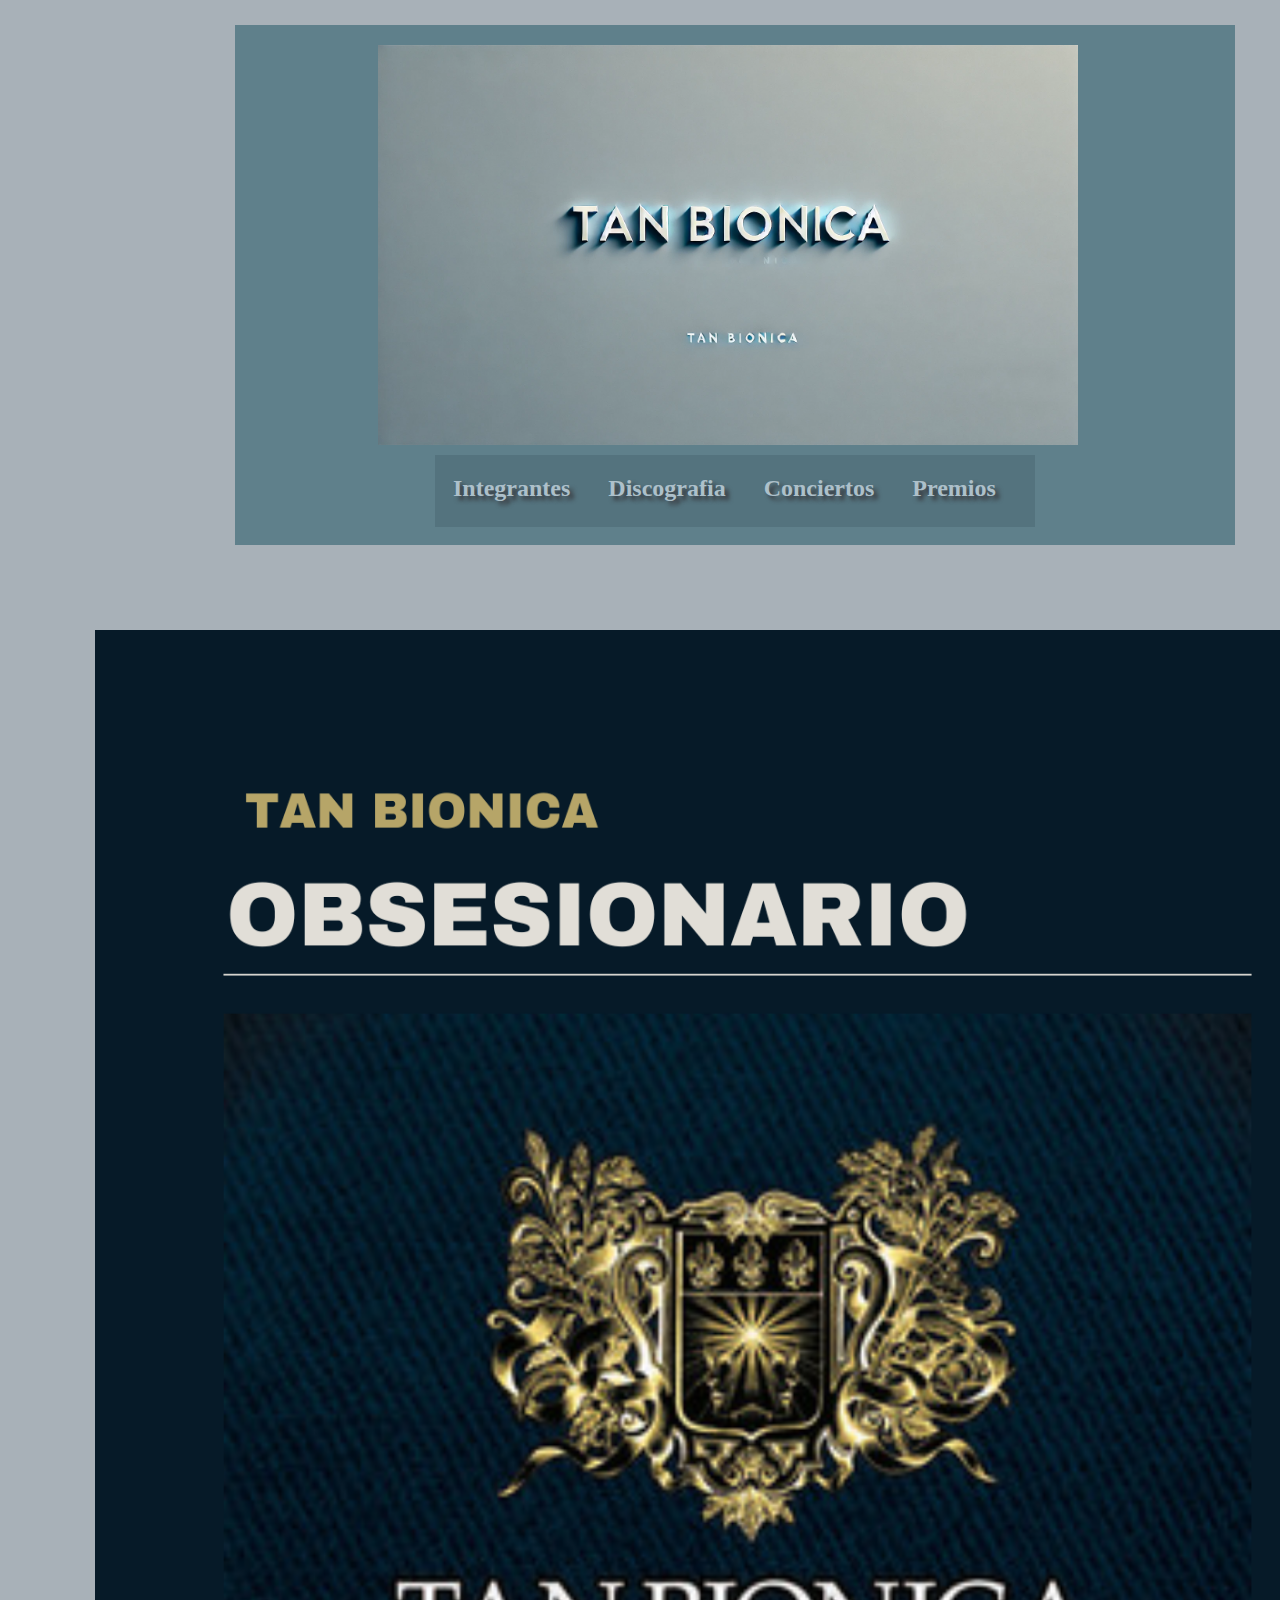
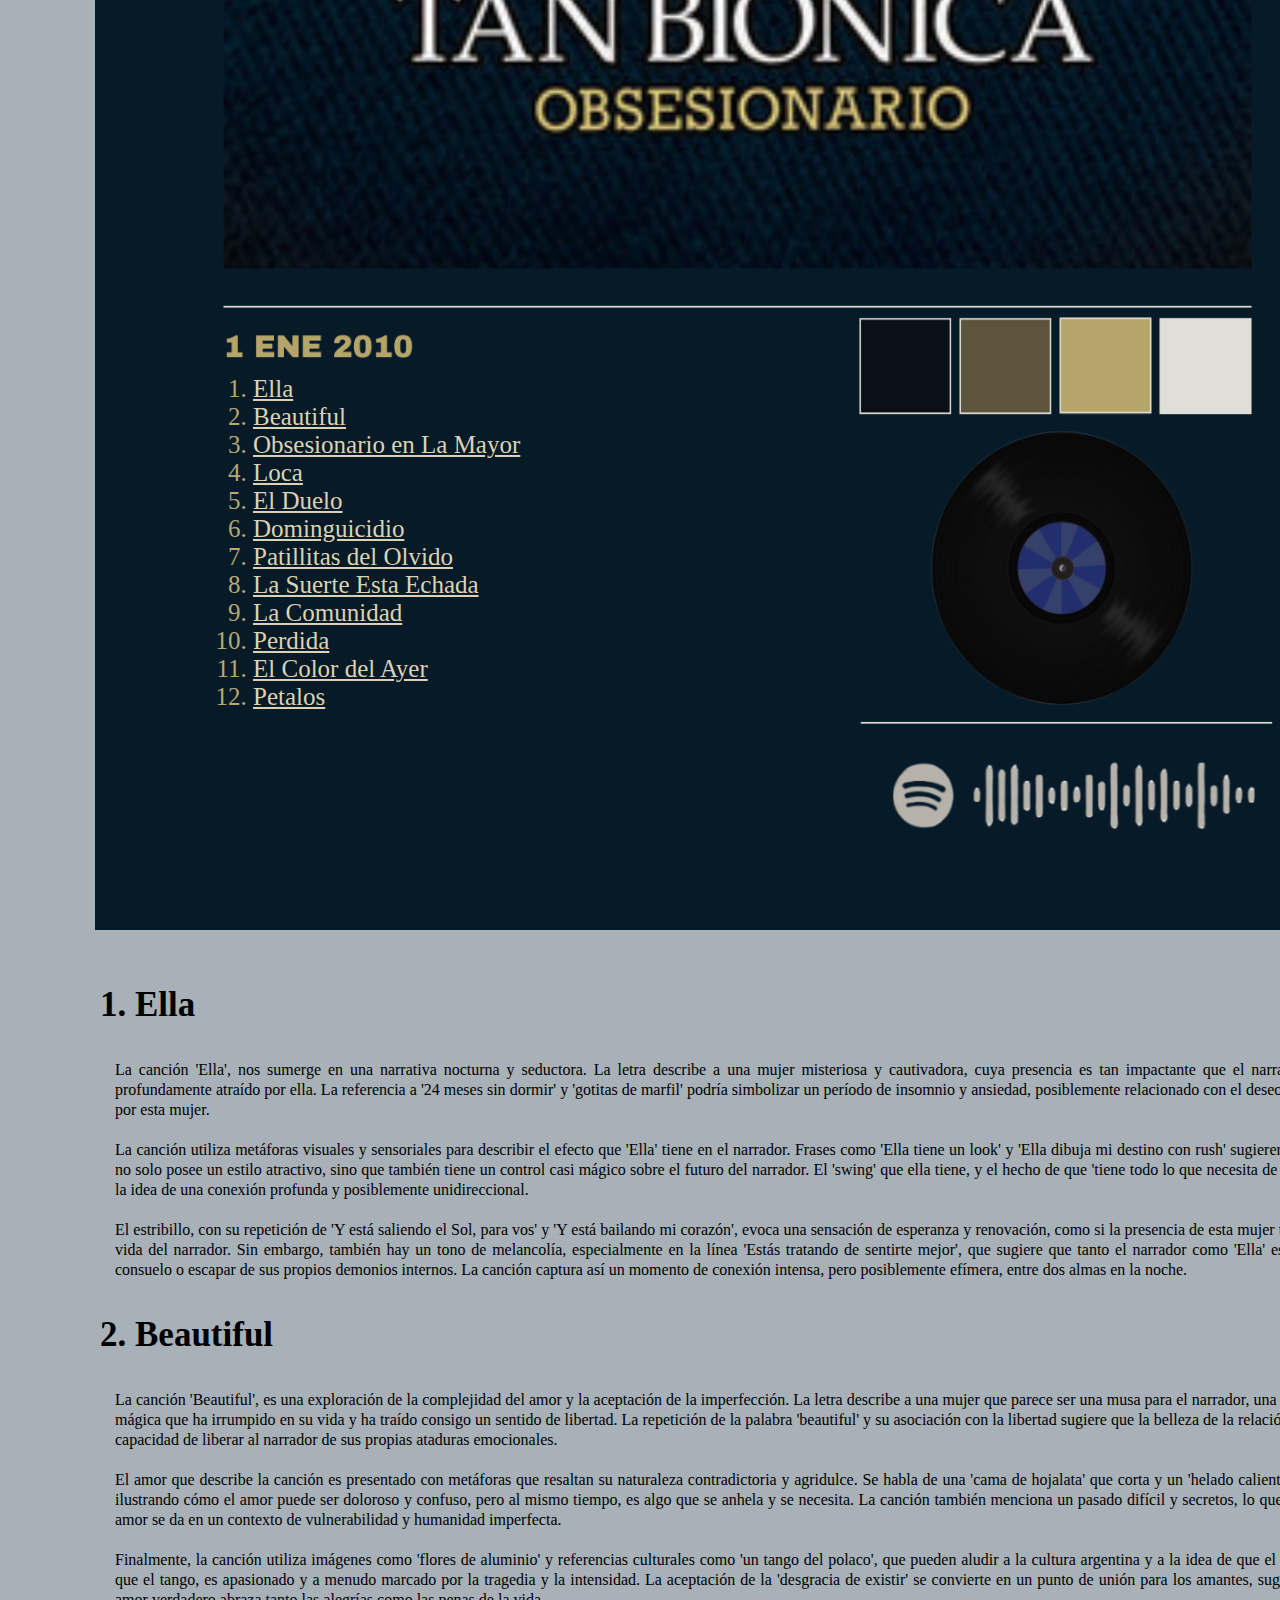
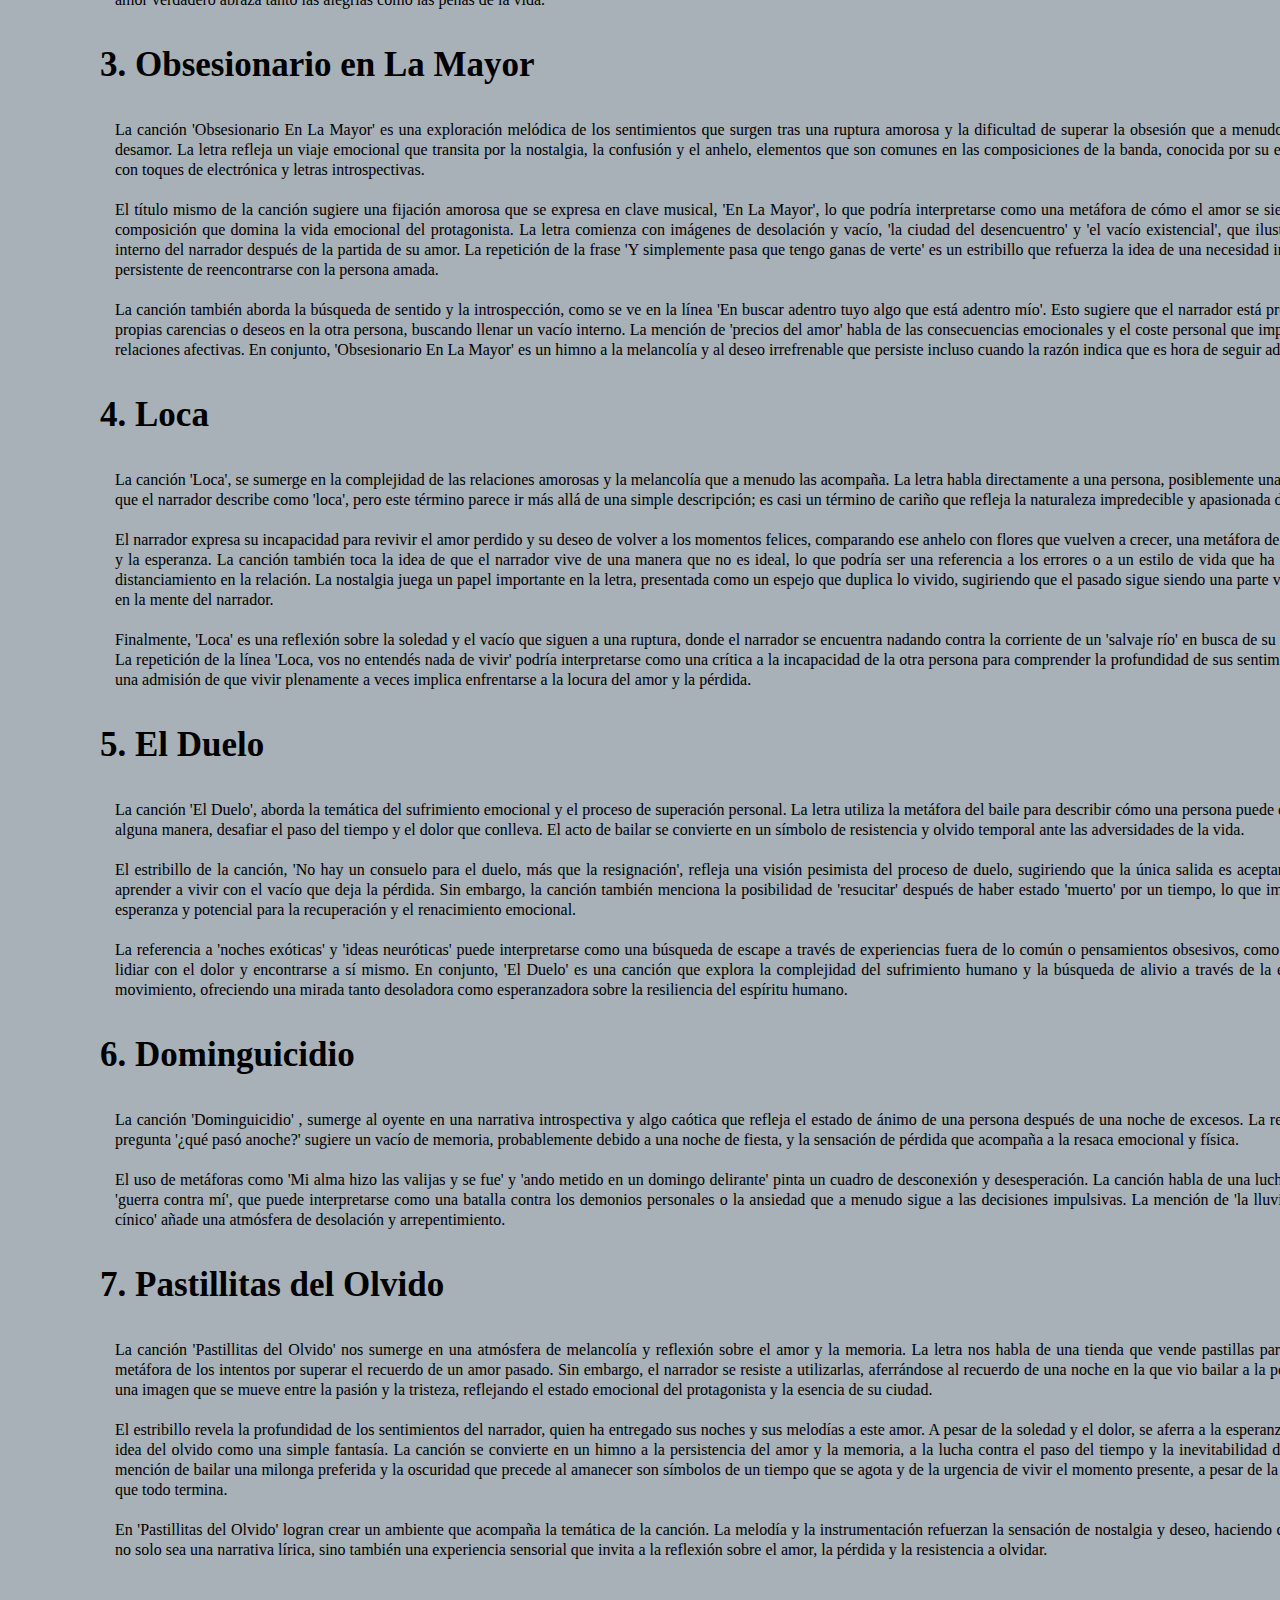
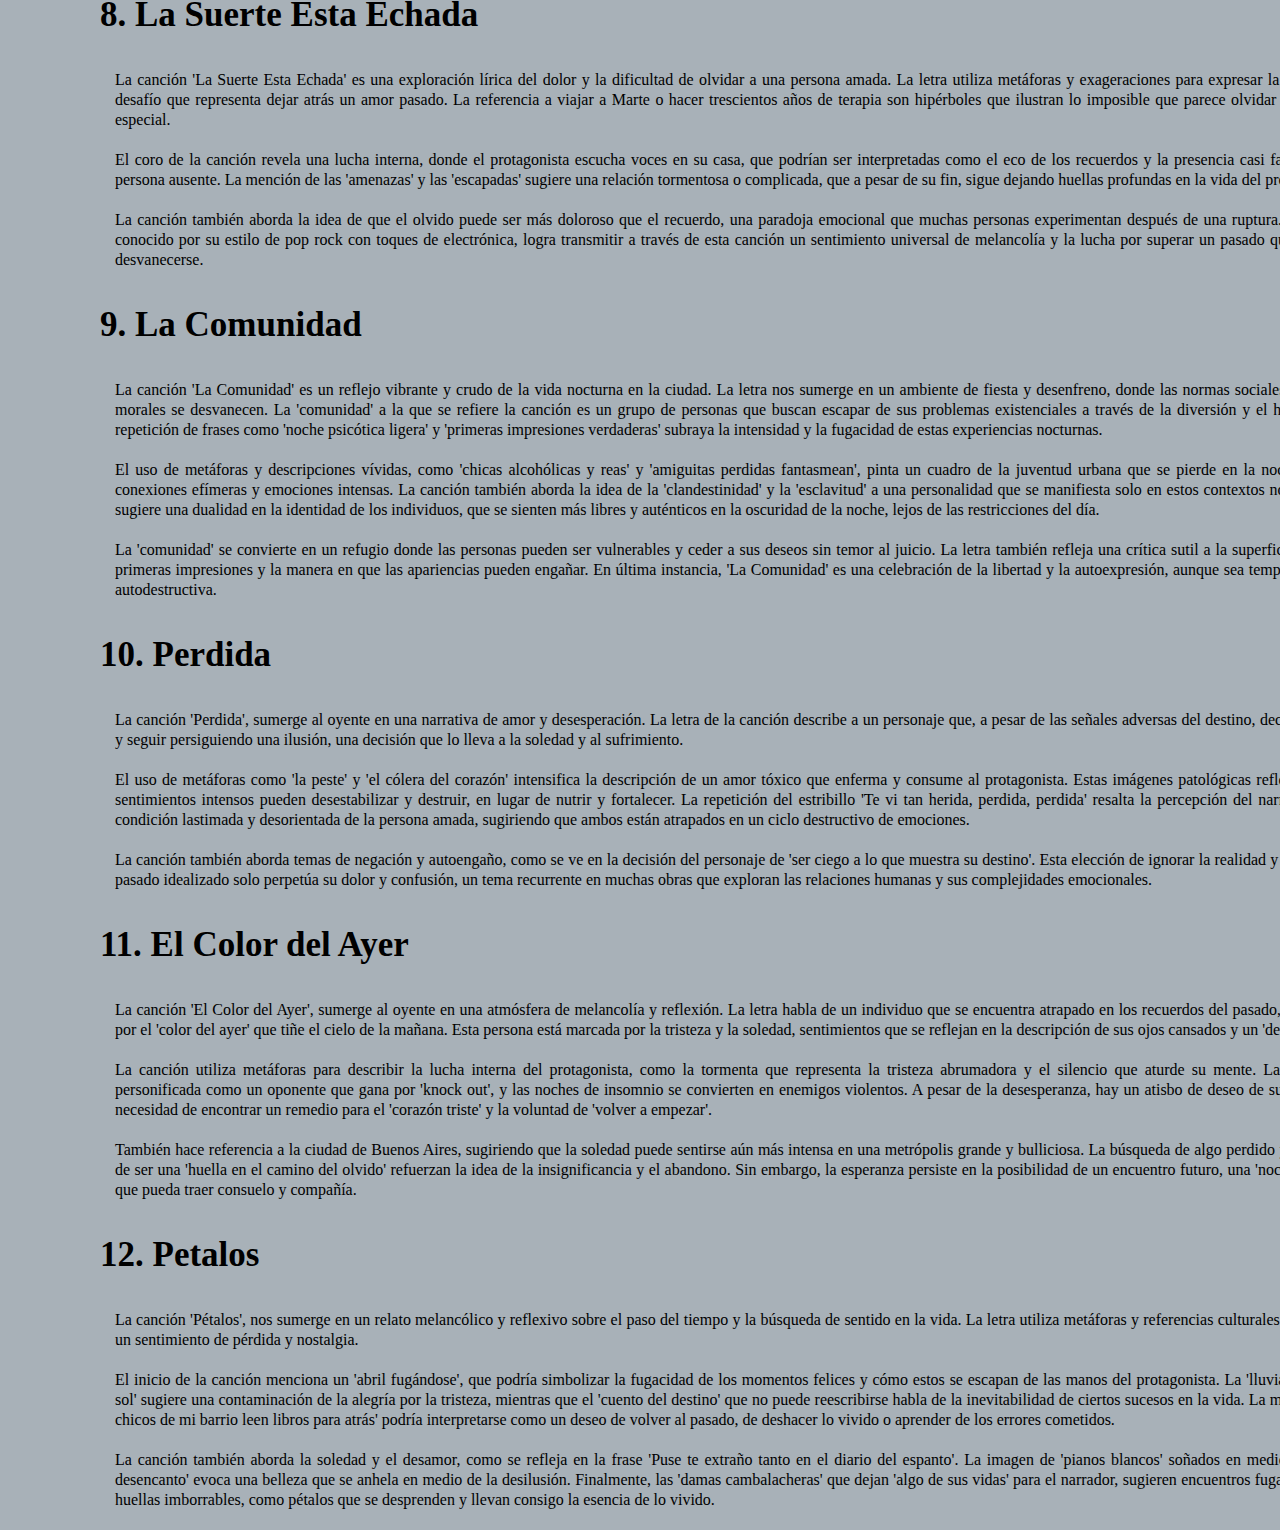
<file: Album2.html>
<!DOCTYPE html>
<html lang="es">
    <head>
        <title>Tan Bionica</title>
        <meta charset="utf-8">
        <link rel="icon" href="SegundoLogo.png" type="image/png">
        <link rel="stylesheet" href="estilo.css">
    </head>
    <body>
        
        <div id="Titulo">
            <img src="logoTB.webp" class="banner" title="Tan Bionica" alt="Logo de Tan Bionica">
        </div>

        <div id="PaginasAl">
            <a href="Integrantes.html" target="blank"><h2 id="Animacion">Integrantes</h2></a>
            <a href="Discografia.html" target="blank"><h2 id="Animacion">Discografia</h2></a>
            <a href="Conciertos.html" target="blank"><h2 id="Animacion">Conciertos</h2></a>
            <a href="Premios.html" target="blank"><h2 id="Animacion">Premios</h2></a>  
        </div>
        
            <img src="descAlbum2.png" class="descAlbum2">
            
                <ol id="ListaCanciones2">
                    <li><a href="#1">Ella</a></li>
                    <li><a href="#2">Beautiful</a></li>
                    <li><a href="#3" >Obsesionario en La Mayor</a></li>
                    <li><a href="#4">Loca</a></li>
                    <li><a href="#5">El Duelo</a></li>
                    <li><a href="#6">Dominguicidio</a></li>
                    <li><a href="#7">Patillitas del Olvido</a></li>
                    <li><a href="#8">La Suerte Esta Echada</a></li>
                    <li><a href="#9">La Comunidad</a></li>
                    <li><a href="#10">Perdida</a></li>
                    <li><a href="#11">El Color del Ayer</a></li>
                    <li><a href="#12">Petalos</a></li>
                </ol>
        

           <div id="Explicaciones">

            <h3 id="1">1. Ella</h3>
            <p>
                La canción 'Ella', nos sumerge en una narrativa nocturna y seductora. La letra describe a una mujer misteriosa y cautivadora, cuya presencia es tan impactante que el narrador se siente profundamente atraído por ella.
                La referencia a '24 meses sin dormir' y 'gotitas de marfil' podría simbolizar un período de insomnio y ansiedad, posiblemente relacionado con el deseo o la obsesión por esta mujer.
                <br>
                <br>
                La canción utiliza metáforas visuales y sensoriales para describir el efecto que 'Ella' tiene en el narrador. Frases como 'Ella tiene un look' y 'Ella dibuja mi destino con rush' sugieren que la mujer
                no solo posee un estilo atractivo, sino que también tiene un control casi mágico sobre el futuro del narrador. El 'swing' que ella tiene, y el hecho de que 'tiene todo lo que necesita de mí', refuerzan la
                idea de una conexión profunda y posiblemente unidireccional.
                <br>
                <br>
                El estribillo, con su repetición de 'Y está saliendo el Sol, para vos' y 'Y está bailando mi corazón', evoca una sensación de esperanza y renovación, como si la presencia de esta mujer trajera luz a la vida del narrador.
                Sin embargo, también hay un tono de melancolía, especialmente en la línea 'Estás tratando de sentirte mejor', que sugiere que tanto el narrador como 'Ella' están buscando consuelo o escapar de sus propios demonios internos. 
                La canción captura así un momento de conexión intensa, pero posiblemente efímera, entre dos almas en la noche.
            </p>

            <h3 id="2">2. Beautiful</h3>
            <p>
                La canción 'Beautiful', es una exploración de la complejidad del amor y la aceptación de la imperfección. La letra describe a una mujer que parece ser
                una musa para el narrador, una presencia casi mágica que ha irrumpido en su vida y ha traído consigo un sentido de libertad. La repetición de la palabra 'beautiful' y su asociación con la libertad sugiere que la belleza de la relación radica en
                su capacidad de liberar al narrador de sus propias ataduras emocionales.
                <br>
                <br>
                El amor que describe la canción es presentado con metáforas que resaltan su naturaleza contradictoria y agridulce. Se habla de una 'cama de hojalata' que corta y un 'helado caliente' que quema,
                ilustrando cómo el amor puede ser doloroso y confuso, pero al mismo tiempo, es algo que se anhela y se necesita. La canción también menciona un pasado difícil y secretos, lo que indica que el amor
                se da en un contexto de vulnerabilidad y humanidad imperfecta.
                <br>
                <br>
                Finalmente, la canción utiliza imágenes como 'flores de aluminio' y referencias culturales como 'un tango del polaco', que pueden aludir a la cultura argentina y a la idea de que el amor, al igual que el tango, es apasionado y a
                menudo marcado por la tragedia y la intensidad. La aceptación de la 'desgracia de existir' se convierte en un punto de unión para los amantes, sugiriendo que el amor verdadero abraza tanto las alegrías como las penas de la vida.
            </p>
            
                <h3 id="3">3. Obsesionario en La Mayor</h3>
                <p>
                    La canción 'Obsesionario En La Mayor' es una exploración melódica de los sentimientos que surgen tras una ruptura amorosa y la dificultad de superar la obsesión que a menudo acompaña al desamor.
                    La letra refleja un viaje emocional que transita por la nostalgia, la confusión y el anhelo, elementos que son comunes en las composiciones de la banda, conocida por su estilo pop rock con toques de electrónica y letras introspectivas.
                    <br>
                    <br>
                    El título mismo de la canción sugiere una fijación amorosa que se expresa en clave musical, 'En La Mayor', lo que podría interpretarse como una metáfora de cómo el amor se siente como una composición que domina la vida emocional del protagonista.
                    La letra comienza con imágenes de desolación y vacío, 'la ciudad del desencuentro' y 'el vacío existencial', que ilustran el paisaje interno del narrador después de la partida de su amor. La repetición de la frase 'Y simplemente pasa que tengo ganas de verte'
                    es un estribillo que refuerza la idea de una necesidad incontrolable y persistente de reencontrarse con la persona amada.
                    <br>
                    <br>
                    La canción también aborda la búsqueda de sentido y la introspección, como se ve en la línea 'En buscar adentro tuyo algo que está adentro mío'. Esto sugiere que el narrador está proyectando sus propias carencias o deseos en la otra persona, buscando llenar un vacío interno.
                    La mención de 'precios del amor' habla de las consecuencias emocionales y el coste personal que implica mantener relaciones afectivas. En conjunto, 'Obsesionario En La Mayor' es un himno a la melancolía y al deseo irrefrenable que persiste incluso cuando la razón indica que es hora de seguir adelante.
                </p>

                <h3 id="4">4. Loca</h3>
                <p>
                    La canción 'Loca', se sumerge en la complejidad de las relaciones amorosas y la melancolía que a menudo las acompaña. La letra habla directamente a una persona, posiblemente una expareja,
                    a la que el narrador describe como 'loca', pero este término parece ir más allá de una simple descripción; es casi un término de cariño que refleja la naturaleza impredecible y apasionada de la relación.
                    <br>
                    <br>
                    El narrador expresa su incapacidad para revivir el amor perdido y su deseo de volver a los momentos felices, comparando ese anhelo con flores que vuelven a crecer, una metáfora de la renovación y la esperanza. La canción también toca la idea de que el narrador vive
                    de una manera que no es ideal, lo que podría ser una referencia a los errores o a un estilo de vida que ha contribuido al distanciamiento en la relación. La nostalgia juega un papel importante en la letra, presentada como un espejo que duplica lo vivido, sugiriendo
                    que el pasado sigue siendo una parte viva y presente en la mente del narrador.
                    <br>
                    <br>
                    Finalmente, 'Loca' es una reflexión sobre la soledad y el vacío que siguen a una ruptura, donde el narrador se encuentra nadando contra la corriente de un 'salvaje río' en busca de su amor perdido. La repetición de la línea 'Loca, vos no entendés nada de vivir' podría
                    interpretarse como una crítica a la incapacidad de la otra persona para comprender la profundidad de sus sentimientos o como una admisión de que vivir plenamente a veces implica enfrentarse a la locura del amor y la pérdida.
                </p>
            
                <h3 id="5">5. El Duelo</h3>
                <p>
                    La canción 'El Duelo', aborda la temática del sufrimiento emocional y el proceso de superación personal. La letra utiliza la metáfora del baile para describir cómo una persona puede
                    enfrentar y, de alguna manera, desafiar el paso del tiempo y el dolor que conlleva. El acto de bailar se convierte en un símbolo de resistencia y olvido temporal ante las adversidades de la vida.
                    <br>
                    <br>
                    El estribillo de la canción, 'No hay un consuelo para el duelo, más que la resignación', refleja una visión pesimista del proceso de duelo, sugiriendo que la única salida es aceptar la realidad y aprender a vivir con el vacío que deja la pérdida. Sin embargo, la canción
                    también menciona la posibilidad de 'resucitar' después de haber estado 'muerto' por un tiempo, lo que implica que hay esperanza y potencial para la recuperación y el renacimiento emocional.
                    <br>
                    <br>
                    La referencia a 'noches exóticas' y 'ideas neuróticas' puede interpretarse como una búsqueda de escape a través de experiencias fuera de lo común o pensamientos obsesivos, como una forma de lidiar con el dolor y encontrarse a sí mismo.
                    En conjunto, 'El Duelo' es una canción que explora la complejidad del sufrimiento humano y la búsqueda de alivio a través de la expresión y el movimiento, ofreciendo una mirada tanto desoladora como esperanzadora sobre la resiliencia del espíritu humano.
                </p>

                <h3 id="6">6. Dominguicidio</h3>
                <p>
                    La canción 'Dominguicidio' , sumerge al oyente en una narrativa introspectiva y algo caótica que refleja el estado de ánimo de una persona después de una noche de excesos. 
                    La repetición de la pregunta '¿qué pasó anoche?' sugiere un vacío de memoria, probablemente debido a una noche de fiesta, y la sensación de pérdida que acompaña a la resaca emocional y física.
                    <br>
                    <br>
                    El uso de metáforas como 'Mi alma hizo las valijas y se fue' y 'ando metido en un domingo delirante' pinta un cuadro de desconexión y desesperación. La canción habla de una lucha interna, una 'guerra contra mí', que puede interpretarse como una batalla
                    contra los demonios personales o la ansiedad que a menudo sigue a las decisiones impulsivas. La mención de 'la lluvia ácida y frío cínico' añade una atmósfera de desolación y arrepentimiento.
                </p>

                <h3 id="7">7. Pastillitas del Olvido</h3>
                <p>
                    La canción 'Pastillitas del Olvido' nos sumerge en una atmósfera de melancolía y reflexión sobre el amor y la memoria. La letra nos habla de una tienda que vende pastillas para olvidar, una metáfora de los intentos por superar el recuerdo de un amor pasado.
                    Sin embargo, el narrador se resiste a utilizarlas, aferrándose al recuerdo de una noche en la que vio bailar a la persona amada, una imagen que se mueve entre la pasión y la tristeza, reflejando el estado emocional del protagonista y la esencia de su ciudad.
                    <br>
                    <br>
                    El estribillo revela la profundidad de los sentimientos del narrador, quien ha entregado sus noches y sus melodías a este amor. A pesar de la soledad y el dolor, se aferra a la esperanza y rechaza la idea del olvido como una simple fantasía. 
                    La canción se convierte en un himno a la persistencia del amor y la memoria, a la lucha contra el paso del tiempo y la inevitabilidad del cambio. La mención de bailar una milonga preferida y la oscuridad que precede al amanecer son símbolos de
                    un tiempo que se agota y de la urgencia de vivir el momento presente, a pesar de la conciencia de que todo termina.
                    <br>
                    <br>
                    En 'Pastillitas del Olvido' logran crear un ambiente que acompaña la temática de la canción. La melodía y la instrumentación refuerzan la sensación de nostalgia y deseo, haciendo que la canción no solo sea una narrativa lírica, sino también una
                    experiencia sensorial que invita a la reflexión sobre el amor, la pérdida y la resistencia a olvidar.
                </p>

                <h3 id="8">8. La Suerte Esta Echada</h3>
                <p>
                    La canción 'La Suerte Esta Echada' es una exploración lírica del dolor y la dificultad de olvidar a una persona amada. La letra utiliza metáforas y exageraciones para expresar la magnitud del desafío que representa dejar atrás un amor pasado.
                    La referencia a viajar a Marte o hacer trescientos años de terapia son hipérboles que ilustran lo imposible que parece olvidar a esa persona especial.
                    <br>
                    <br>
                    El coro de la canción revela una lucha interna, donde el protagonista escucha voces en su casa, que podrían ser interpretadas como el eco de los recuerdos y la presencia casi fantasmal de la persona ausente. La mención de las 'amenazas' y las 'escapadas'
                    sugiere una relación tormentosa o complicada, que a pesar de su fin, sigue dejando huellas profundas en la vida del protagonista.
                    <br>
                    <br>
                    La canción también aborda la idea de que el olvido puede ser más doloroso que el recuerdo, una paradoja emocional que muchas personas experimentan después de una ruptura. Tan Bionica, conocido por su estilo de pop rock con toques de electrónica, logra transmitir
                    a través de esta canción un sentimiento universal de melancolía y la lucha por superar un pasado que se resiste a desvanecerse.
                </p>

                <h3 id="9">9. La Comunidad</h3>
                <p>
                    La canción 'La Comunidad' es un reflejo vibrante y crudo de la vida nocturna en la ciudad. La letra nos sumerge en un ambiente de fiesta y desenfreno, donde las normas sociales y los juicios morales se desvanecen. La 'comunidad' a la que se refiere la
                    canción es un grupo de personas que buscan escapar de sus problemas existenciales a través de la diversión y el hedonismo. La repetición de frases como 'noche psicótica ligera' y 'primeras impresiones verdaderas' subraya la intensidad y la fugacidad de estas experiencias nocturnas.
                    <br>
                    <br>
                    El uso de metáforas y descripciones vívidas, como 'chicas alcohólicas y reas' y 'amiguitas perdidas fantasmean', pinta un cuadro de la juventud urbana que se pierde en la noche, buscando conexiones efímeras y emociones intensas. La canción también aborda la idea de la 'clandestinidad'
                    y la 'esclavitud' a una personalidad que se manifiesta solo en estos contextos nocturnos. Esto sugiere una dualidad en la identidad de los individuos, que se sienten más libres y auténticos en la oscuridad de la noche, lejos de las restricciones del día.
                    <br>
                    <br>
                    La 'comunidad' se convierte en un refugio donde las personas pueden ser vulnerables y ceder a sus deseos sin temor al juicio. La letra también refleja una crítica sutil a la superficialidad de las primeras impresiones y la manera en que las apariencias pueden engañar. 
                    En última instancia, 'La Comunidad' es una celebración de la libertad y la autoexpresión, aunque sea temporal y a veces autodestructiva.
                </p>

                <h3 id="10">10. Perdida</h3>
                <p>
                    La canción 'Perdida', sumerge al oyente en una narrativa de amor y desesperación. La letra de la canción describe a un personaje que, a pesar de las señales adversas del destino,
                    decide ignorarlas y seguir persiguiendo una ilusión, una decisión que lo lleva a la soledad y al sufrimiento.
                    <br>
                    <br>
                    El uso de metáforas como 'la peste' y 'el cólera del corazón' intensifica la descripción de un amor tóxico que enferma y consume al protagonista. Estas imágenes patológicas reflejan cómo los sentimientos intensos pueden desestabilizar y destruir, en lugar de nutrir y fortalecer.
                    La repetición del estribillo 'Te vi tan herida, perdida, perdida' resalta la percepción del narrador sobre la condición lastimada y desorientada de la persona amada, sugiriendo que ambos están atrapados en un ciclo destructivo de emociones.
                    <br>
                    <br>
                    La canción también aborda temas de negación y autoengaño, como se ve en la decisión del personaje de 'ser ciego a lo que muestra su destino'. Esta elección de ignorar la realidad y aferrarse a un pasado idealizado solo perpetúa su dolor y confusión, un tema recurrente en muchas
                    obras que exploran las relaciones humanas y sus complejidades emocionales.
                </p>

                <h3 id="11">11. El Color del Ayer</h3>
                <p>
                    La canción 'El Color del Ayer', sumerge al oyente en una atmósfera de melancolía y reflexión. La letra habla de un individuo que se encuentra atrapado en los recuerdos del pasado, simbolizados por el 'color del ayer'
                    que tiñe el cielo de la mañana. Esta persona está marcada por la tristeza y la soledad, sentimientos que se reflejan en la descripción de sus ojos cansados y un 'destino roto'.
                    <br>
                    <br>
                    La canción utiliza metáforas para describir la lucha interna del protagonista, como la tormenta que representa la tristeza abrumadora y el silencio que aturde su mente. La depresión es personificada como un oponente que gana por 'knock out', y las noches de insomnio se convierten en enemigos violentos. 
                    A pesar de la desesperanza, hay un atisbo de deseo de superación, una necesidad de encontrar un remedio para el 'corazón triste' y la voluntad de 'volver a empezar'.
                    <br>
                    <br>
                    También hace referencia a la ciudad de Buenos Aires, sugiriendo que la soledad puede sentirse aún más intensa en una metrópolis grande y bulliciosa. La búsqueda de algo perdido y la sensación de ser una 'huella en el camino del olvido' refuerzan la idea de la insignificancia y el abandono. 
                    Sin embargo, la esperanza persiste en la posibilidad de un encuentro futuro, una 'noche cualquiera' que pueda traer consuelo y compañía.
                </p>

                <h3 id="12">12. Petalos</h3>
                <p>
                    La canción 'Pétalos', nos sumerge en un relato melancólico y reflexivo sobre el paso del tiempo y la búsqueda de sentido en la vida. La letra utiliza metáforas y referencias culturales para expresar un sentimiento de pérdida y nostalgia.
                    <br>
                    <br>
                    El inicio de la canción menciona un 'abril fugándose', que podría simbolizar la fugacidad de los momentos felices y cómo estos se escapan de las manos del protagonista. La 'lluvia que oxida el sol' sugiere una contaminación de la alegría por la tristeza, mientras que el 'cuento del destino' que no puede reescribirse habla de la
                    inevitabilidad de ciertos sucesos en la vida. La mención de 'los chicos de mi barrio leen libros para atrás' podría interpretarse como un deseo de volver al pasado, de deshacer lo vivido o aprender de los errores cometidos.
                    <br>
                    <br>
                    La canción también aborda la soledad y el desamor, como se refleja en la frase 'Puse te extraño tanto en el diario del espanto'. La imagen de 'pianos blancos' soñados en medio de un 'triste desencanto' evoca una belleza que se anhela en medio de la desilusión. Finalmente, las 'damas cambalacheras' que dejan 'algo de sus vidas'
                    para el narrador, sugieren encuentros fugaces que dejan huellas imborrables, como pétalos que se desprenden y llevan consigo la esencia de lo vivido.
                    <br>
                    <br>
                </p>

    
            </div>
    </body>
</html>
</file>
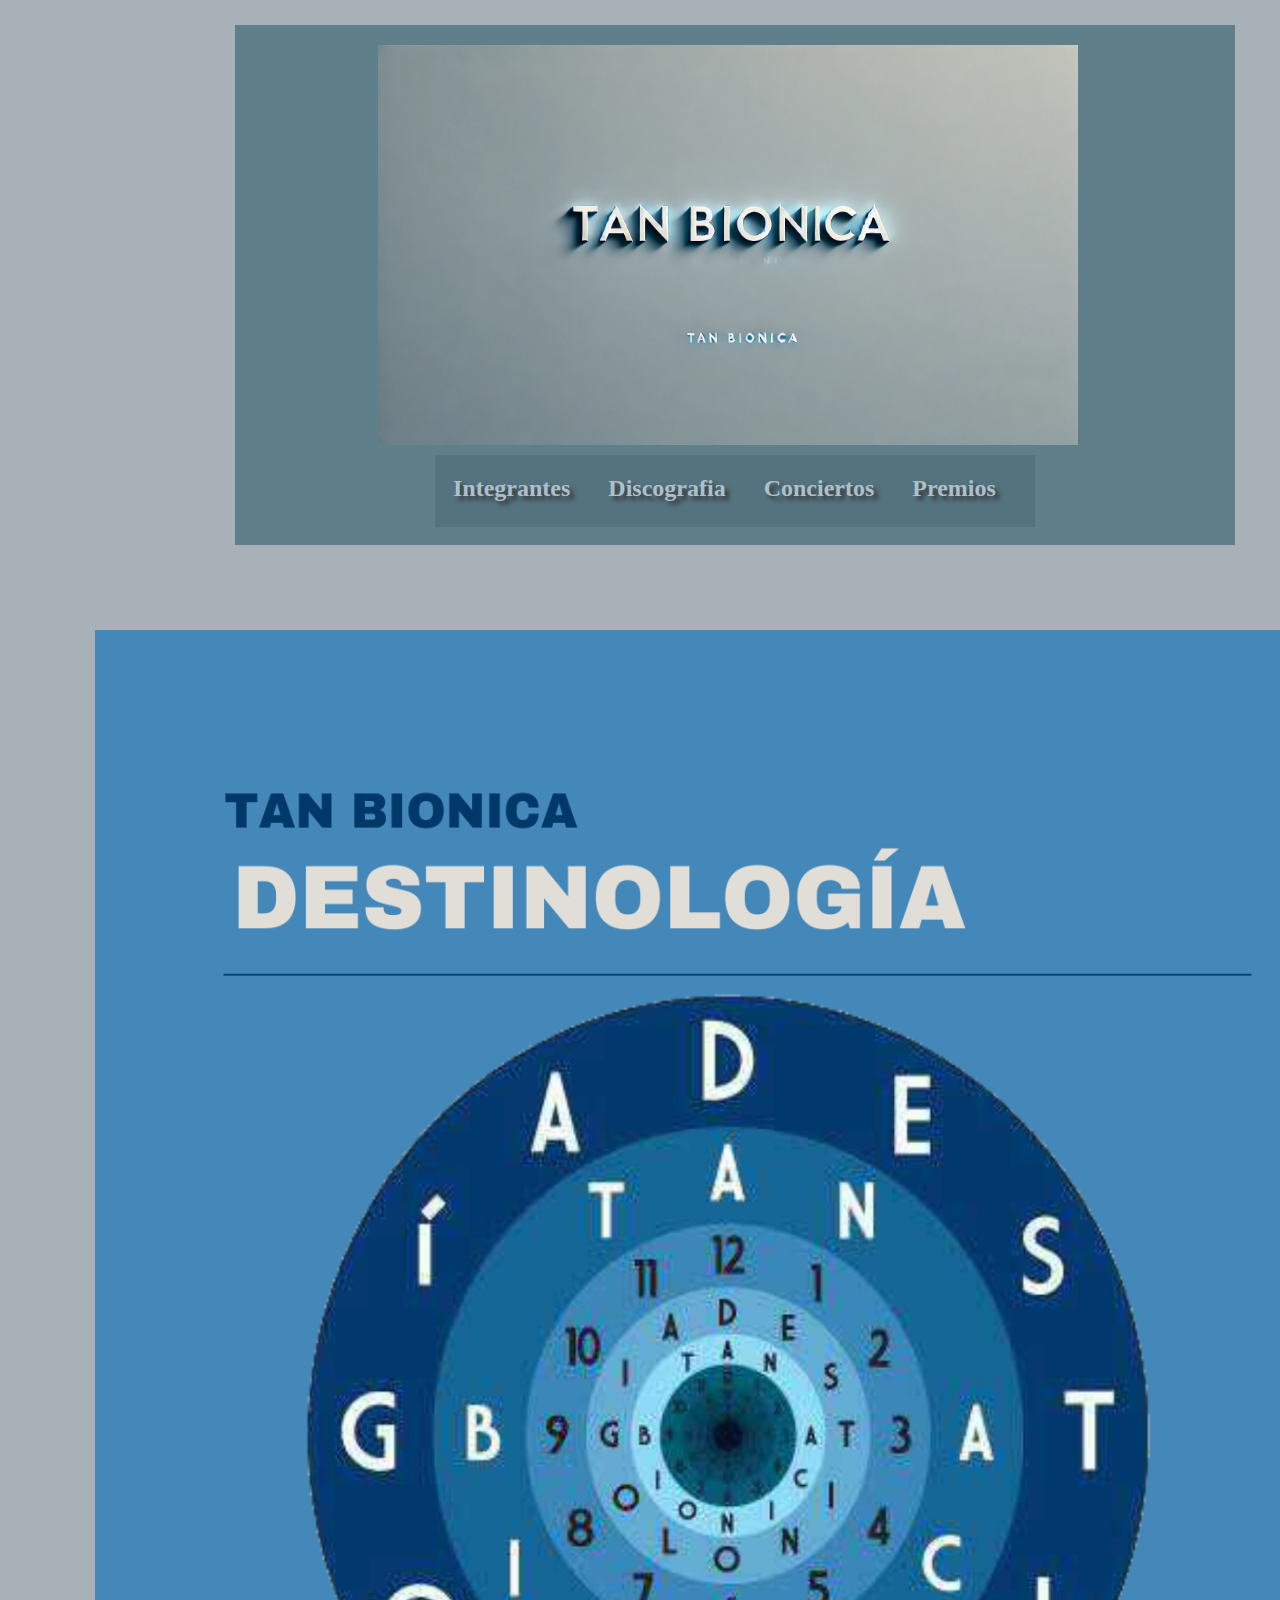
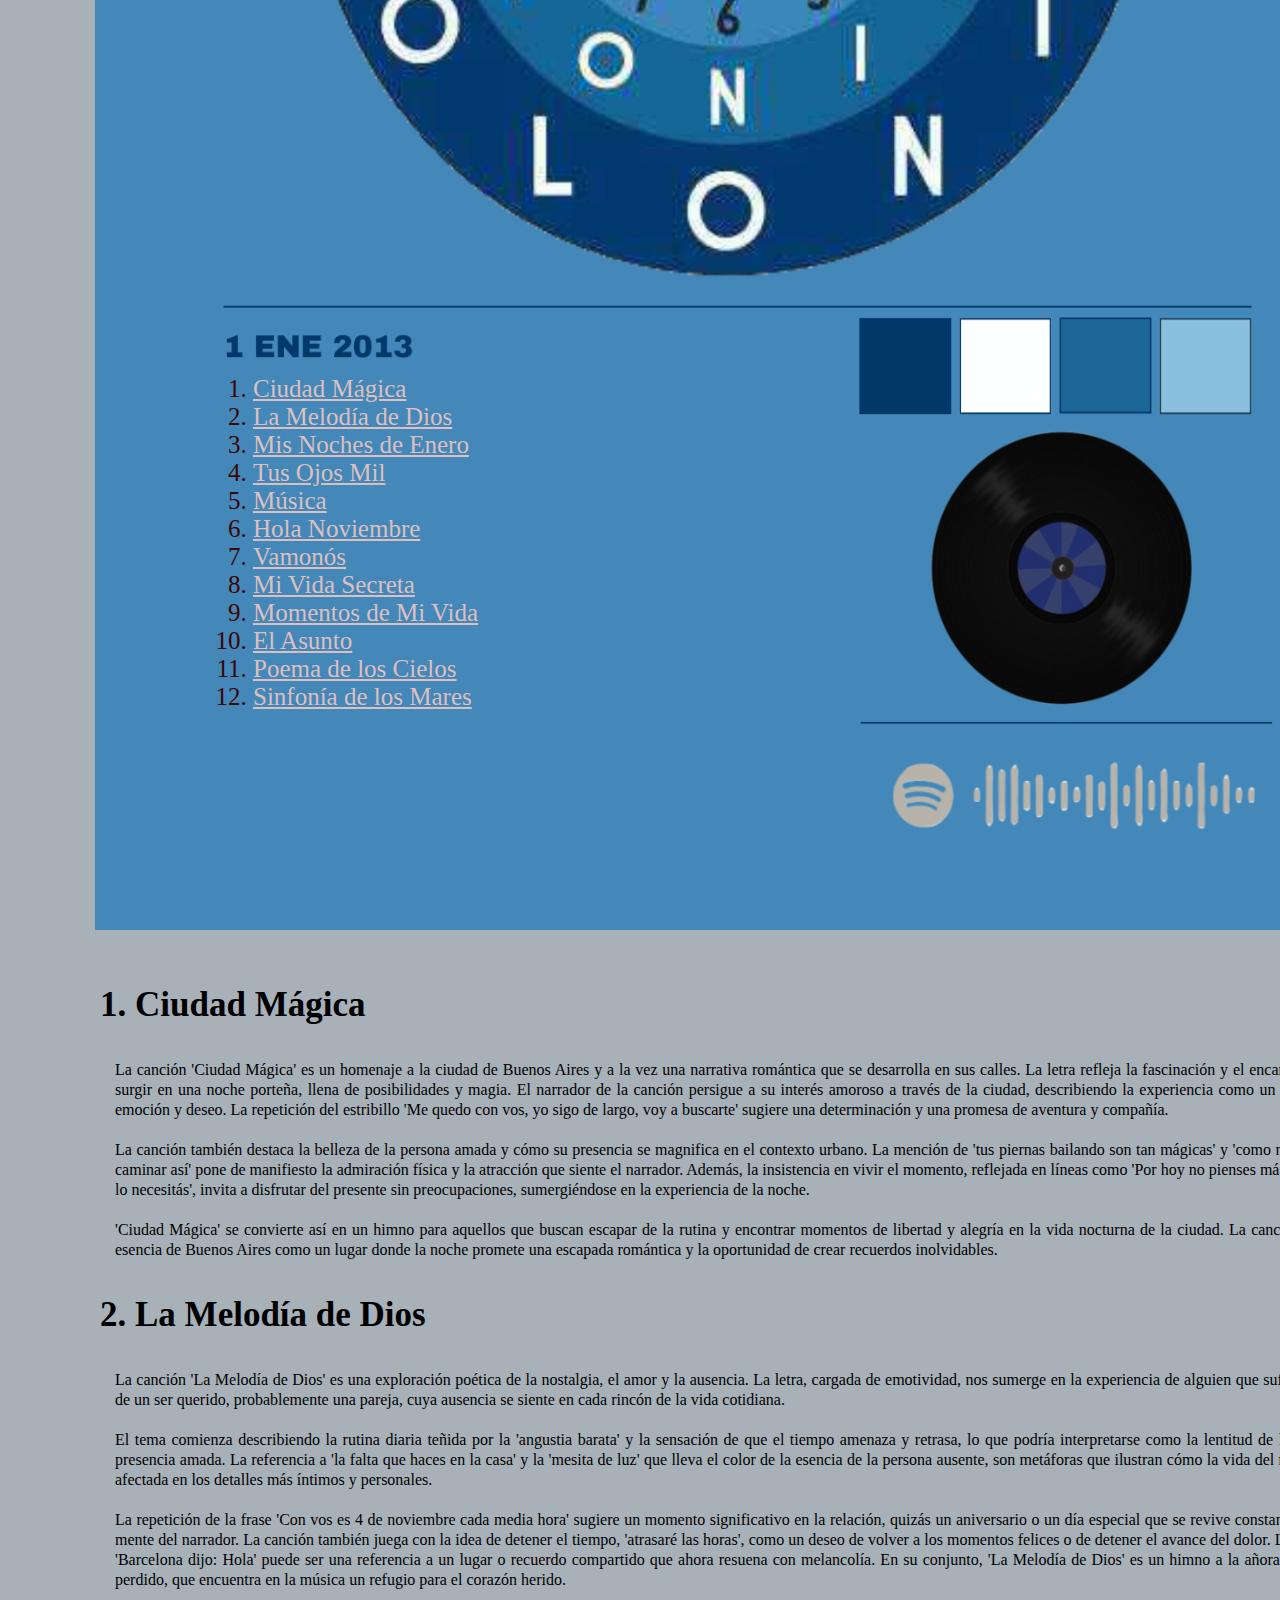
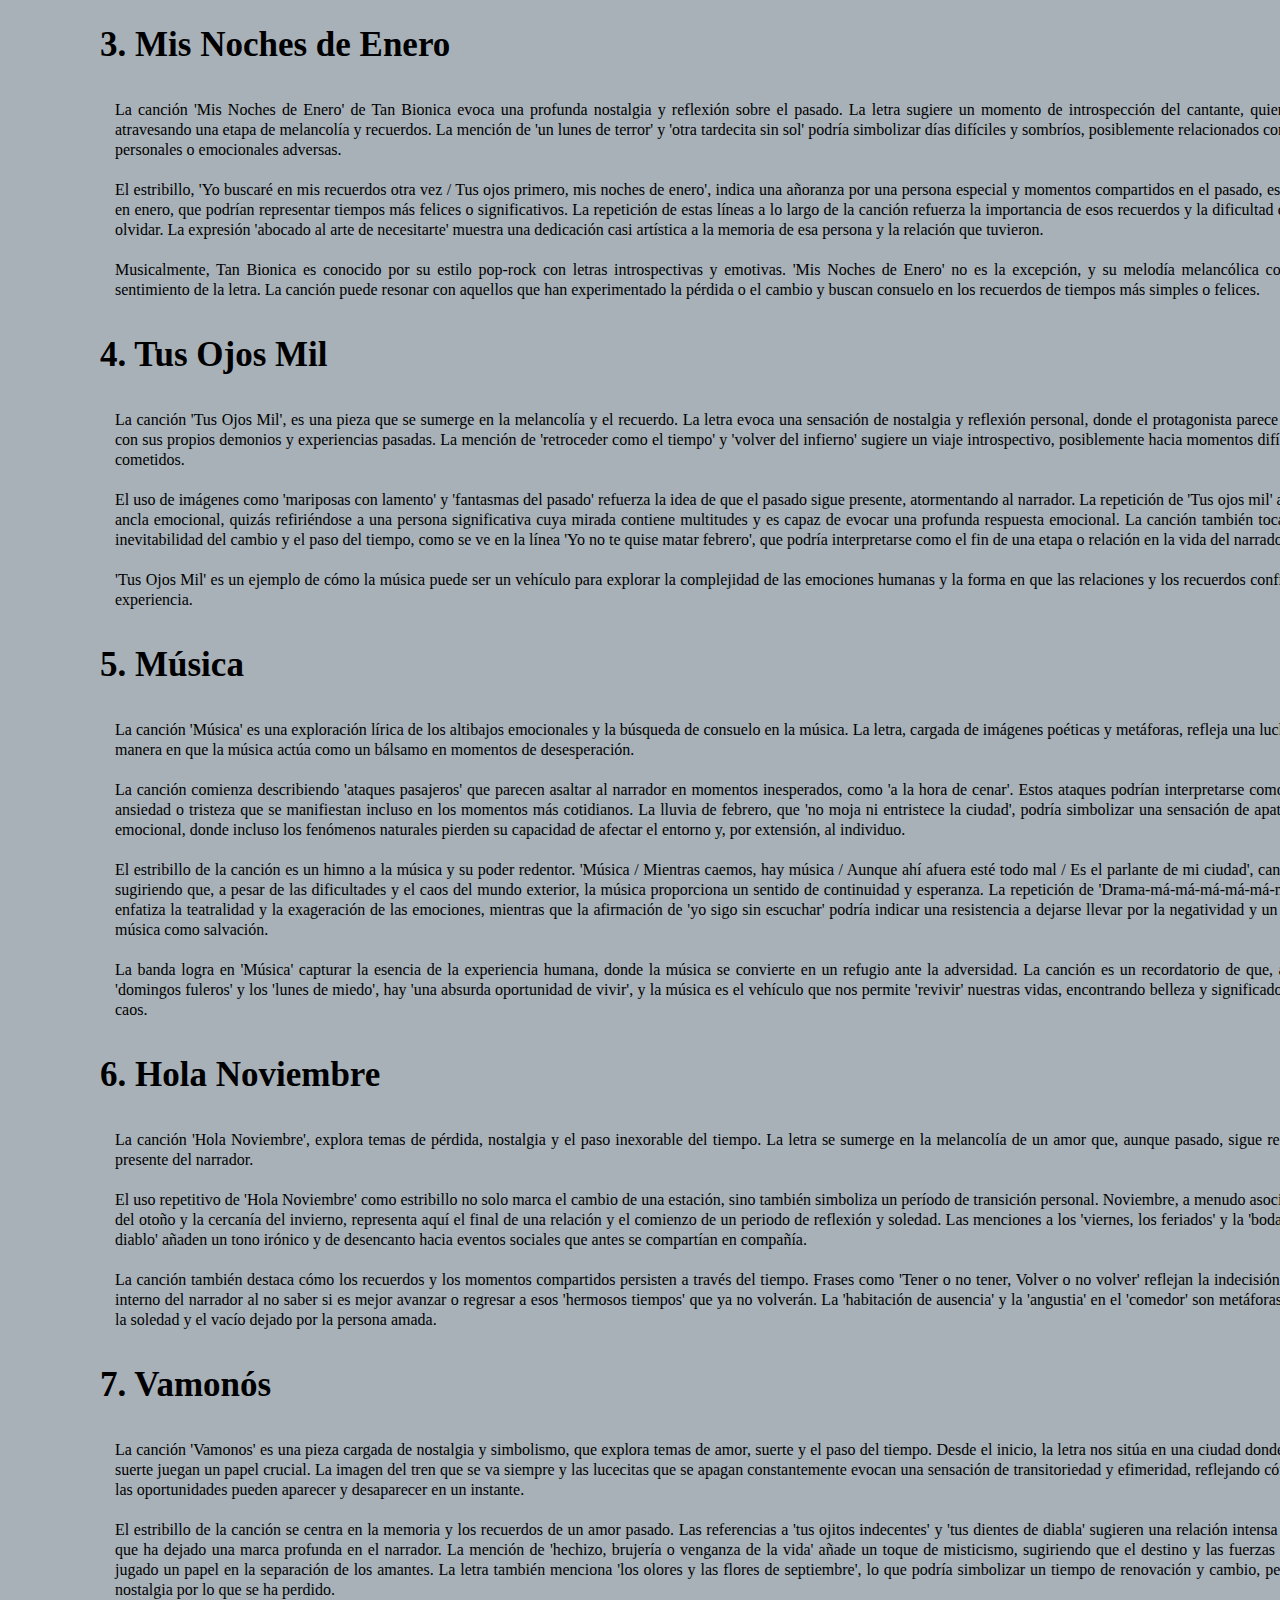
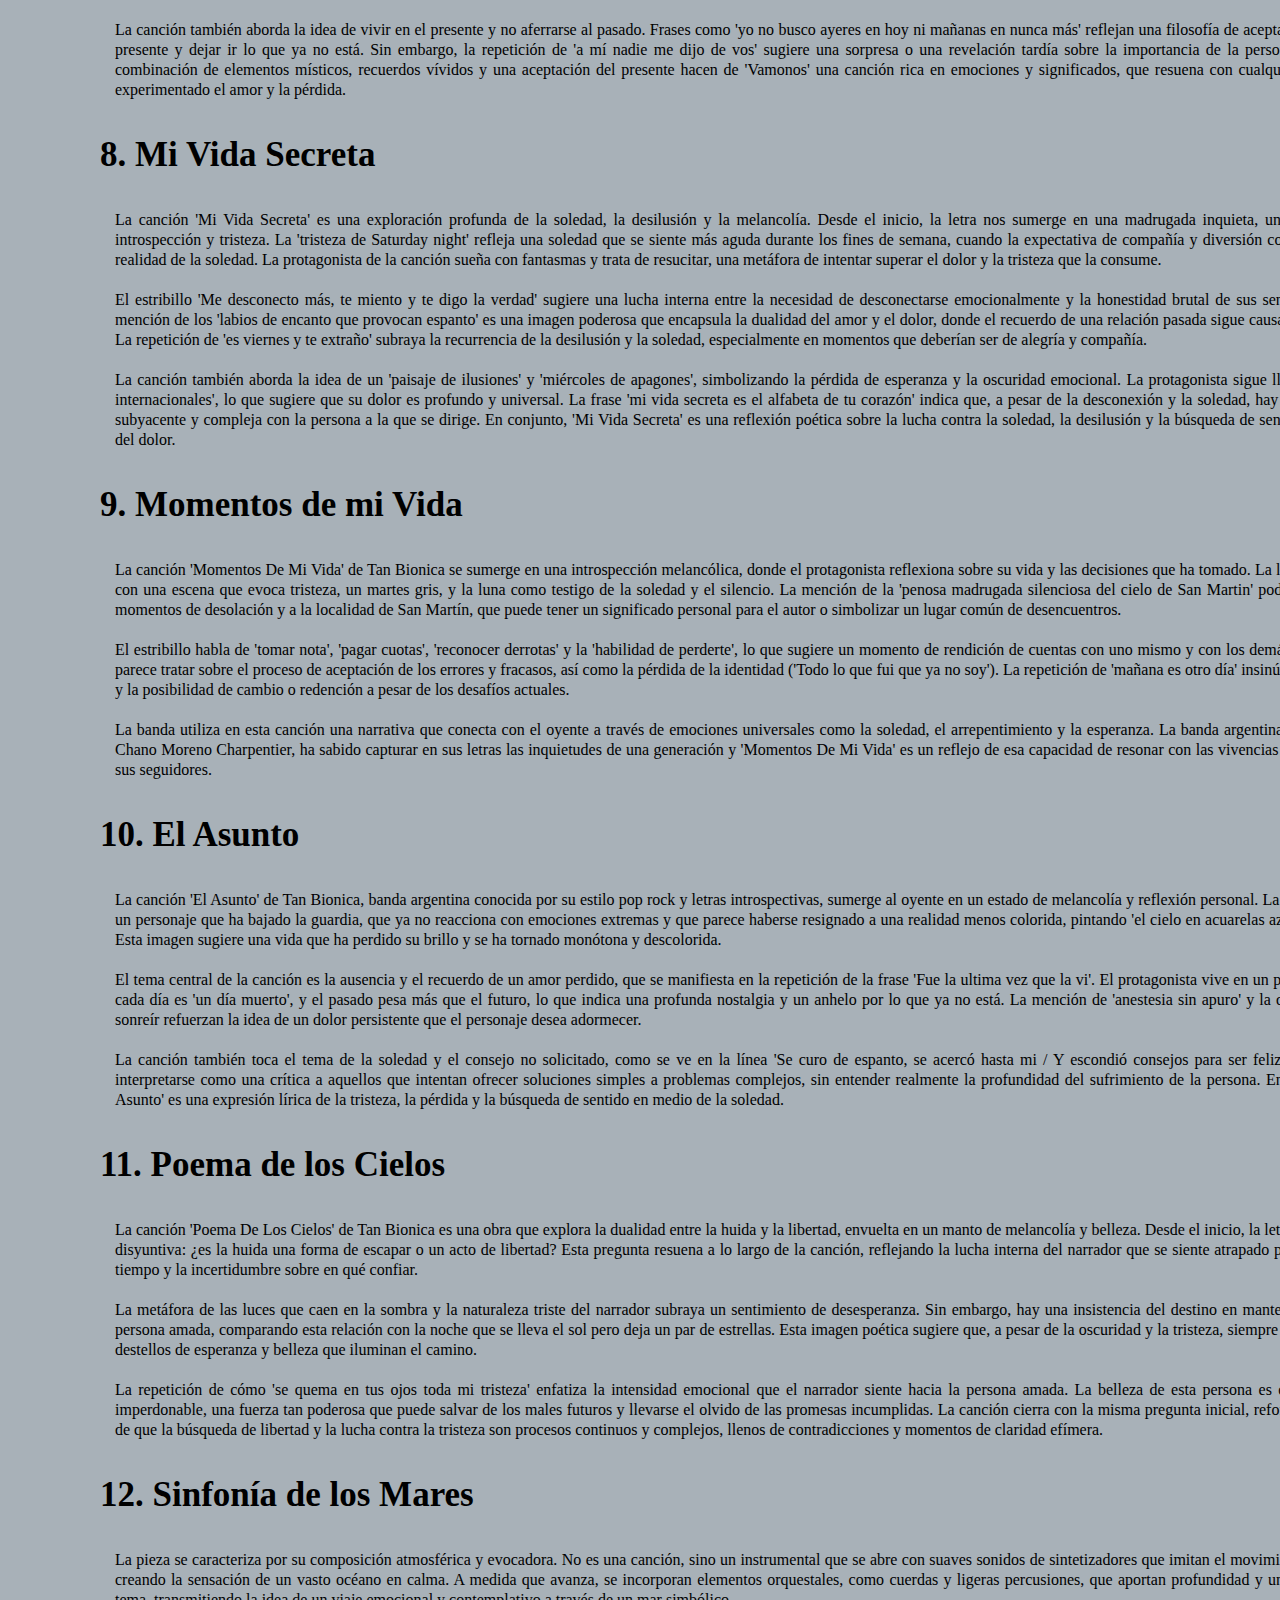
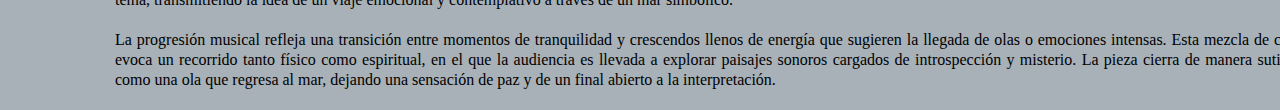
<file: Album3.html>
<!DOCTYPE html>
<html lang="es">
    <head>
        <title>Tan Bionica</title>
        <meta charset="utf-8">
        <link rel="icon" href="SegundoLogo.png" type="image/png">
        <link rel="stylesheet" href="estilo.css">
    </head>
    <body>
        
        <div id="Titulo">
            <img src="logoTB.webp" class="banner" title="Tan Bionica" alt="Logo de Tan Bionica">
        </div>

        <div id="PaginasAl">
            <a href="Integrantes.html" target="blank"><h2 id="Animacion">Integrantes</h2></a>
            <a href="Discografia.html" target="blank"><h2 id="Animacion">Discografia</h2></a>
            <a href="Conciertos.html" target="blank"><h2 id="Animacion">Conciertos</h2></a>
            <a href="Premios.html" target="blank"><h2 id="Animacion">Premios</h2></a>  
        </div>
        
            <img src="descAlbum3.png" class="descAlbum3">
            
                <ol id="ListaCanciones3">
                    <li><a href="#1">Ciudad Mágica</a></li>
                    <li><a href="#2">La Melodía de Dios</a></li>
                    <li><a href="#3" >Mis Noches de Enero</a></li>
                    <li><a href="#4">Tus Ojos Mil</a></li>
                    <li><a href="#5">Música</a></li>
                    <li><a href="#6">Hola Noviembre</a></li>
                    <li><a href="#7">Vamonós</a></li>
                    <li><a href="#8">Mi Vida Secreta</a></li>
                    <li><a href="#9">Momentos de Mi Vida</a></li>
                    <li><a href="#10">El Asunto</a></li>
                    <li><a href="#11">Poema de los Cielos</a></li>
                    <li><a href="#12">Sinfonía de los Mares</a></li>
                </ol>
        

           <div id="Explicaciones">

            <h3 id="1">1. Ciudad Mágica</h3>
            <p>
                La canción 'Ciudad Mágica' es un homenaje a la ciudad de Buenos Aires y a la vez una narrativa romántica que se desarrolla en sus calles. 
                La letra refleja la fascinación y el encanto que puede surgir en una noche porteña, llena de posibilidades y magia. El narrador de la canción persigue a su interés
                amoroso a través de la ciudad, describiendo la experiencia como un viaje lleno de emoción y deseo. 
                La repetición del estribillo 'Me quedo con vos, yo sigo de largo, voy a buscarte' sugiere una determinación y una promesa de aventura y compañía.
                <br>
                <br>
                La canción también destaca la belleza de la persona amada y cómo su presencia se magnifica en el contexto urbano. La mención de 'tus piernas bailando son tan mágicas'
                y 'como me gusta verte caminar así' pone de manifiesto la admiración física y la atracción que siente el narrador. Además, la insistencia en vivir el momento, reflejada en líneas como
                'Por hoy no pienses más' y 'Yo sé que lo necesitás', invita a disfrutar del presente sin preocupaciones, sumergiéndose en la experiencia de la noche.
                <br>
                <br>
                'Ciudad Mágica' se convierte así en un himno para aquellos que buscan escapar de la rutina y encontrar momentos de libertad y alegría en la vida nocturna de la ciudad. 
                La canción captura la esencia de Buenos Aires como un lugar donde la noche promete una escapada romántica y la oportunidad de crear recuerdos inolvidables.
            </p>

            <h3 id="2">2. La Melodía de Dios</h3>
            <p>
                La canción 'La Melodía de Dios' es una exploración poética de la nostalgia, el amor y la ausencia. La letra, cargada de emotividad,
                nos sumerge en la experiencia de alguien que sufre por la falta de un ser querido, probablemente una pareja, cuya ausencia se siente en cada rincón de la vida cotidiana.
                <br>
                <br>
                El tema comienza describiendo la rutina diaria teñida por la 'angustia barata' y la sensación de que el tiempo amenaza y retrasa, lo que podría interpretarse como la lentitud
                de los días sin la presencia amada. La referencia a 'la falta que haces en la casa' y la 'mesita de luz' que lleva el color de la esencia de la persona ausente, son metáforas que
                ilustran cómo la vida del narrador se ve afectada en los detalles más íntimos y personales.
                <br>
                <br>
                La repetición de la frase 'Con vos es 4 de noviembre cada media hora' sugiere un momento significativo en la relación, quizás un aniversario o un día especial que se revive constantemente en la mente del narrador.
                La canción también juega con la idea de detener el tiempo, 'atrasaré las horas', como un deseo de volver a los momentos felices o de detener el avance del dolor. La mención de 'Barcelona dijo: Hola' puede ser una referencia
                a un lugar o recuerdo compartido que ahora resuena con melancolía. En su conjunto, 'La Melodía de Dios' es un himno a la añoranza y al amor perdido, que encuentra en la música un refugio para el corazón herido.
            </p>
            
                <h3 id="3">3. Mis Noches de Enero</h3>
                <p>
                    La canción 'Mis Noches de Enero' de Tan Bionica evoca una profunda nostalgia y reflexión sobre el pasado. La letra sugiere un momento de introspección del cantante, quien parece estar atravesando una etapa de melancolía y recuerdos.
                    La mención de 'un lunes de terror' y 'otra tardecita sin sol' podría simbolizar días difíciles y sombríos, posiblemente relacionados con experiencias personales o emocionales adversas.
                    <br>
                    <br>
                    El estribillo, 'Yo buscaré en mis recuerdos otra vez / Tus ojos primero, mis noches de enero', indica una añoranza por una persona especial y momentos compartidos en el pasado, específicamente en enero, que podrían representar tiempos más felices o significativos.
                    La repetición de estas líneas a lo largo de la canción refuerza la importancia de esos recuerdos y la dificultad de avanzar sin olvidar. La expresión 'abocado al arte de necesitarte' muestra una dedicación casi artística a la memoria de esa persona y la relación que tuvieron.
                    <br>
                    <br>
                    Musicalmente, Tan Bionica es conocido por su estilo pop-rock con letras introspectivas y emotivas. 'Mis Noches de Enero' no es la excepción, y su melodía melancólica complementa el sentimiento de la letra. La canción puede resonar con aquellos que han experimentado la pérdida o 
                    el cambio y buscan consuelo en los recuerdos de tiempos más simples o felices.
                </p>

                <h3 id="4">4. Tus Ojos Mil</h3>
                <p>
                    La canción 'Tus Ojos Mil', es una pieza que se sumerge en la melancolía y el recuerdo. La letra evoca una sensación de nostalgia y reflexión personal, donde el protagonista parece estar lidiando con sus propios
                    demonios y experiencias pasadas. La mención de 'retroceder como el tiempo' y 'volver del infierno' sugiere un viaje introspectivo, posiblemente hacia momentos difíciles o errores cometidos.
                    <br>
                    <br>
                    El uso de imágenes como 'mariposas con lamento' y 'fantasmas del pasado' refuerza la idea de que el pasado sigue presente, atormentando al narrador. La repetición de 'Tus ojos mil' actúa como un ancla emocional, quizás refiriéndose a una persona significativa cuya mirada contiene multitudes
                    y es capaz de evocar una profunda respuesta emocional. La canción también toca la idea de la inevitabilidad del cambio y el paso del tiempo, como se ve en la línea 'Yo no te quise matar febrero', que podría interpretarse como el fin de una etapa o relación en la vida del narrador.
                    <br>
                    <br>
                    'Tus Ojos Mil' es un ejemplo de cómo la música puede ser un vehículo para explorar la complejidad de las emociones humanas y la forma en que las relaciones y los recuerdos configuran nuestra experiencia.
                </p>
            
                <h3 id="5">5. Música</h3>
                <p>
                    La canción 'Música' es una exploración lírica de los altibajos emocionales y la búsqueda de consuelo en la música. La letra, cargada de imágenes poéticas y metáforas, refleja una lucha interna y la manera en que la música actúa como un bálsamo en momentos de desesperación.
                    <br>
                    <br>
                    La canción comienza describiendo 'ataques pasajeros' que parecen asaltar al narrador en momentos inesperados, como 'a la hora de cenar'. Estos ataques podrían interpretarse como episodios de ansiedad o tristeza que se manifiestan incluso en los momentos más cotidianos. 
                    La lluvia de febrero, que 'no moja ni entristece la ciudad', podría simbolizar una sensación de apatía o desapego emocional, donde incluso los fenómenos naturales pierden su capacidad de afectar el entorno y, por extensión, al individuo.
                    <br>
                    <br>
                    El estribillo de la canción es un himno a la música y su poder redentor. 'Música / Mientras caemos, hay música / Aunque ahí afuera esté todo mal / Es el parlante de mi ciudad', canta el narrador, sugiriendo que, a pesar de las dificultades y el caos del mundo exterior, 
                    la música proporciona un sentido de continuidad y esperanza. La repetición de 'Drama-má-má-má-má-má-má-má-mática' enfatiza la teatralidad y la exageración de las emociones, mientras que la afirmación de 'yo sigo sin escuchar' podría indicar una resistencia a dejarse llevar por
                    la negatividad y un enfoque en la música como salvación.
                    <br>
                    <br>
                    La banda logra en 'Música' capturar la esencia de la experiencia humana, donde la música se convierte en un refugio ante la adversidad. La canción es un recordatorio de que, a pesar de los 'domingos fuleros' y los 'lunes de miedo', hay 'una absurda oportunidad de vivir', y
                    la música es el vehículo que nos permite 'revivir' nuestras vidas, encontrando belleza y significado en medio del caos.
                </p>

                <h3 id="6">6. Hola Noviembre</h3>
                <p>
                    La canción 'Hola Noviembre', explora temas de pérdida, nostalgia y el paso inexorable del tiempo. La letra se sumerge en la melancolía de un amor que, aunque pasado, sigue resonando en el presente del narrador.
                    <br>
                    <br>
                    El uso repetitivo de 'Hola Noviembre' como estribillo no solo marca el cambio de una estación, sino también simboliza un período de transición personal. Noviembre, a menudo asociado con el fin del otoño y la cercanía del invierno, representa aquí el final de una relación y el comienzo de un periodo de
                    reflexión y soledad. Las menciones a los 'viernes, los feriados' y la 'boda de la hija del diablo' añaden un tono irónico y de desencanto hacia eventos sociales que antes se compartían en compañía.
                    <br>
                    <br>
                    La canción también destaca cómo los recuerdos y los momentos compartidos persisten a través del tiempo. Frases como 'Tener o no tener, Volver o no volver' reflejan la indecisión y el conflicto interno del narrador al no saber si es mejor avanzar o regresar a esos 'hermosos tiempos' que ya no volverán.
                    La 'habitación de ausencia' y la 'angustia' en el 'comedor' son metáforas poderosas de la soledad y el vacío dejado por la persona amada.
                </p>

                <h3 id="7">7. Vamonós</h3>
                <p>
                    La canción 'Vamonos' es una pieza cargada de nostalgia y simbolismo, que explora temas de amor, suerte y el paso del tiempo. Desde el inicio, la letra nos sitúa en una ciudad donde la rutina y la suerte juegan un papel crucial. La imagen del tren que se va siempre y las lucecitas que se
                    apagan constantemente evocan una sensación de transitoriedad y efimeridad, reflejando cómo la suerte y las oportunidades pueden aparecer y desaparecer en un instante.
                    <br>
                    <br>
                    El estribillo de la canción se centra en la memoria y los recuerdos de un amor pasado. Las referencias a 'tus ojitos indecentes' y 'tus dientes de diabla' sugieren una relación intensa y apasionada, que ha dejado una marca profunda en el narrador. La mención de 'hechizo, brujería o venganza de la vida'
                    añade un toque de misticismo, sugiriendo que el destino y las fuerzas invisibles han jugado un papel en la separación de los amantes. La letra también menciona 'los olores y las flores de septiembre', lo que podría simbolizar un tiempo de renovación y cambio, pero también de nostalgia por lo que se ha perdido.
                    <br>
                    <br>
                    La canción también aborda la idea de vivir en el presente y no aferrarse al pasado. Frases como 'yo no busco ayeres en hoy ni mañanas en nunca más' reflejan una filosofía de aceptar el momento presente y dejar ir lo que ya no está. Sin embargo, la repetición de 'a mí nadie me dijo de vos' sugiere una sorpresa o
                    una revelación tardía sobre la importancia de la persona amada. La combinación de elementos místicos, recuerdos vívidos y una aceptación del presente hacen de 'Vamonos' una canción rica en emociones y significados, que resuena con cualquiera que haya experimentado el amor y la pérdida.
                </p>

                <h3 id="8">8. Mi Vida Secreta</h3>
                <p>
                    La canción 'Mi Vida Secreta' es una exploración profunda de la soledad, la desilusión y la melancolía. Desde el inicio, la letra nos sumerge en una madrugada inquieta, un momento de introspección y tristeza. La 'tristeza de Saturday night' refleja una soledad que se siente más aguda durante los fines de semana,
                    cuando la expectativa de compañía y diversión contrasta con la realidad de la soledad. La protagonista de la canción sueña con fantasmas y trata de resucitar, una metáfora de intentar superar el dolor y la tristeza que la consume.
                    <br>
                    <br>
                    El estribillo 'Me desconecto más, te miento y te digo la verdad' sugiere una lucha interna entre la necesidad de desconectarse emocionalmente y la honestidad brutal de sus sentimientos. La mención de los 'labios de encanto que provocan espanto' es una imagen poderosa que encapsula la dualidad del amor y el dolor, donde el recuerdo
                    de una relación pasada sigue causando angustia. La repetición de 'es viernes y te extraño' subraya la recurrencia de la desilusión y la soledad, especialmente en momentos que deberían ser de alegría y compañía.
                    <br>
                    <br>
                    La canción también aborda la idea de un 'paisaje de ilusiones' y 'miércoles de apagones', simbolizando la pérdida de esperanza y la oscuridad emocional. La protagonista sigue llorando 'penas internacionales', lo que sugiere que su dolor es profundo y universal. La frase 'mi vida secreta es el alfabeta de tu corazón' indica que,
                    a pesar de la desconexión y la soledad, hay una conexión subyacente y compleja con la persona a la que se dirige. En conjunto, 'Mi Vida Secreta' es una reflexión poética sobre la lucha contra la soledad, la desilusión y la búsqueda de sentido en medio del dolor.
                </p>

                <h3 id="9">9. Momentos de mi Vida</h3>
                <p>
                    La canción 'Momentos De Mi Vida' de Tan Bionica se sumerge en una introspección melancólica, donde el protagonista reflexiona sobre su vida y las decisiones que ha tomado. La letra comienza con una escena que evoca tristeza, un martes gris, y la luna como testigo de la soledad y el silencio. La mención de la 'penosa madrugada
                    silenciosa del cielo de San Martin' podría referirse a momentos de desolación y a la localidad de San Martín, que puede tener un significado personal para el autor o simbolizar un lugar común de desencuentros.
                    <br>
                    <br>
                    El estribillo habla de 'tomar nota', 'pagar cuotas', 'reconocer derrotas' y la 'habilidad de perderte', lo que sugiere un momento de rendición de cuentas con uno mismo y con los demás. La canción parece tratar sobre el proceso de aceptación de los errores y fracasos, así como la pérdida de la identidad ('Todo lo que fui que ya no soy').
                    La repetición de 'mañana es otro día' insinúa la esperanza y la posibilidad de cambio o redención a pesar de los desafíos actuales.
                    <br>
                    <br>
                    La banda utiliza en esta canción una narrativa que conecta con el oyente a través de emociones universales como la soledad, el arrepentimiento y la esperanza. La banda argentina, liderada por Chano Moreno Charpentier, ha sabido capturar en sus letras las inquietudes de una generación y 'Momentos De Mi Vida' es un reflejo de esa capacidad
                    de resonar con las vivencias personales de sus seguidores.
                </p>

                <h3 id="10">10. El Asunto</h3>
                <p>
                    La canción 'El Asunto' de Tan Bionica, banda argentina conocida por su estilo pop rock y letras introspectivas, sumerge al oyente en un estado de melancolía y reflexión personal. La letra habla de un personaje que ha bajado la guardia, que ya no reacciona con emociones extremas y que parece haberse resignado a una realidad menos colorida, 
                    pintando 'el cielo en acuarelas azul sobre gris'. Esta imagen sugiere una vida que ha perdido su brillo y se ha tornado monótona y descolorida.
                    <br>
                    <br>
                    El tema central de la canción es la ausencia y el recuerdo de un amor perdido, que se manifiesta en la repetición de la frase 'Fue la ultima vez que la vi'. El protagonista vive en un presente donde cada día es 'un día muerto', y el pasado pesa más que el futuro, lo que indica una profunda nostalgia y un anhelo por lo que ya no está. 
                    La mención de 'anestesia sin apuro' y la dificultad para sonreír refuerzan la idea de un dolor persistente que el personaje desea adormecer.
                    <br>
                    <br>
                    La canción también toca el tema de la soledad y el consejo no solicitado, como se ve en la línea 'Se curo de espanto, se acercó hasta mi / Y escondió consejos para ser feliz'. Esto podría interpretarse como una crítica a aquellos que intentan ofrecer soluciones simples a problemas complejos, sin entender realmente la profundidad del sufrimiento de la persona.
                    En resumen, 'El Asunto' es una expresión lírica de la tristeza, la pérdida y la búsqueda de sentido en medio de la soledad.
                </p>

                <h3 id="11">11. Poema de los Cielos</h3>
                <p>
                    La canción 'Poema De Los Cielos' de Tan Bionica es una obra que explora la dualidad entre la huida y la libertad, envuelta en un manto de melancolía y belleza. Desde el inicio, la letra plantea una disyuntiva: ¿es la huida una forma de escapar o un acto de libertad? Esta pregunta resuena a lo largo de la canción, reflejando la lucha interna del narrador que se
                    siente atrapado por el paso del tiempo y la incertidumbre sobre en qué confiar.
                    <br>
                    <br>
                    La metáfora de las luces que caen en la sombra y la naturaleza triste del narrador subraya un sentimiento de desesperanza. Sin embargo, hay una insistencia del destino en mantener cerca a la persona amada, comparando esta relación con la noche que se lleva el sol pero deja un par de estrellas. Esta imagen poética sugiere que, a pesar de la oscuridad y la tristeza, 
                    siempre hay pequeños destellos de esperanza y belleza que iluminan el camino.
                    <br>
                    <br>
                    La repetición de cómo 'se quema en tus ojos toda mi tristeza' enfatiza la intensidad emocional que el narrador siente hacia la persona amada. La belleza de esta persona es descrita como imperdonable, una fuerza tan poderosa que puede salvar de los males futuros y llevarse el olvido de las promesas incumplidas. La canción cierra con la misma pregunta inicial, 
                    reforzando la idea de que la búsqueda de libertad y la lucha contra la tristeza son procesos continuos y complejos, llenos de contradicciones y momentos de claridad efímera.
                </p>

                <h3 id="12">12. Sinfonía de los Mares</h3>
                <p>
                    La pieza se caracteriza por su composición atmosférica y evocadora. No es una canción, sino un instrumental que se abre con suaves sonidos de sintetizadores que imitan el movimiento del agua, creando la sensación de un vasto océano en calma. A medida que avanza, se incorporan elementos orquestales, como cuerdas y ligeras percusiones, que aportan profundidad y
                    un aire épico al tema, transmitiendo la idea de un viaje emocional y contemplativo a través de un mar simbólico.
                    <br>
                    <br>
                    La progresión musical refleja una transición entre momentos de tranquilidad y crescendos llenos de energía que sugieren la llegada de olas o emociones intensas. Esta mezcla de calma y fuerza evoca un recorrido tanto físico como espiritual, en el que la audiencia es llevada a explorar paisajes sonoros cargados de introspección y misterio. La pieza cierra de manera sutil,
                    disipándose como una ola que regresa al mar, dejando una sensación de paz y de un final abierto a la interpretación.
                    <br>
                    <br>
                </p>

            </div>
    </body>
</html>
</file>
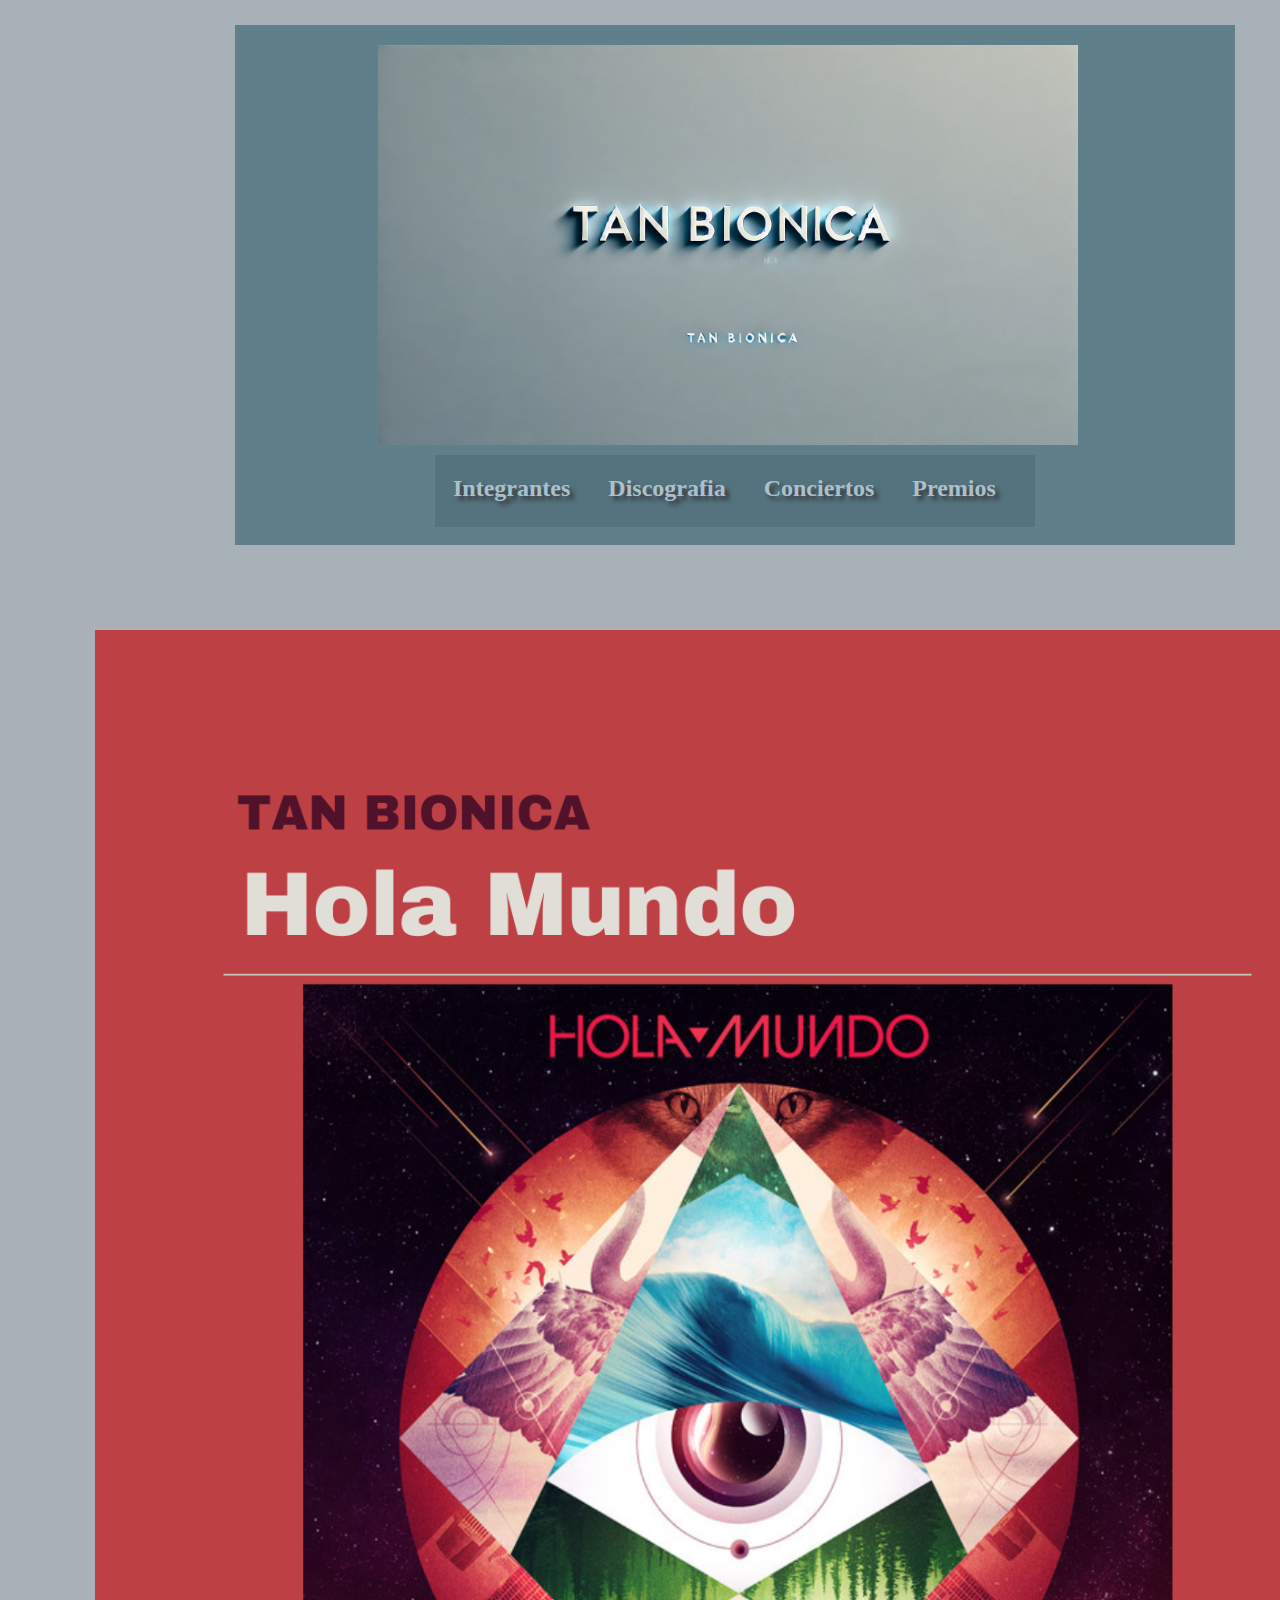
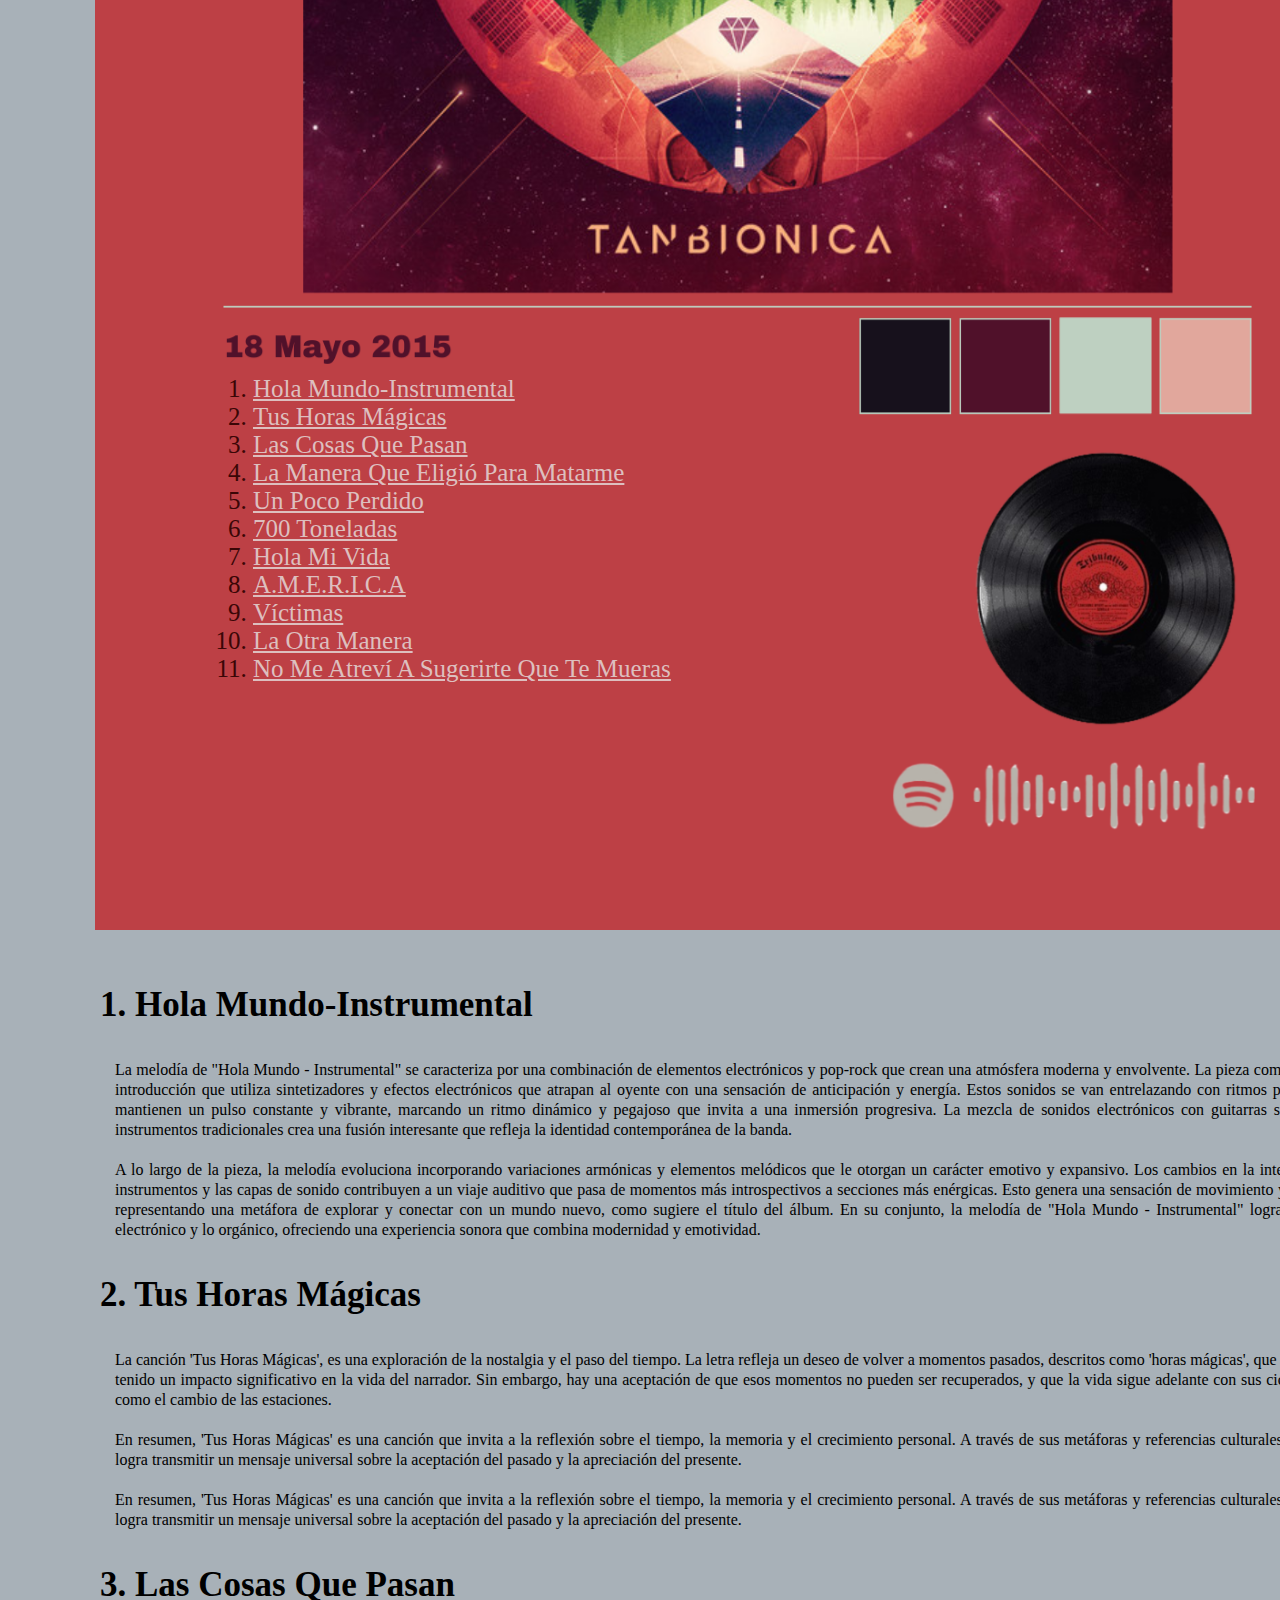
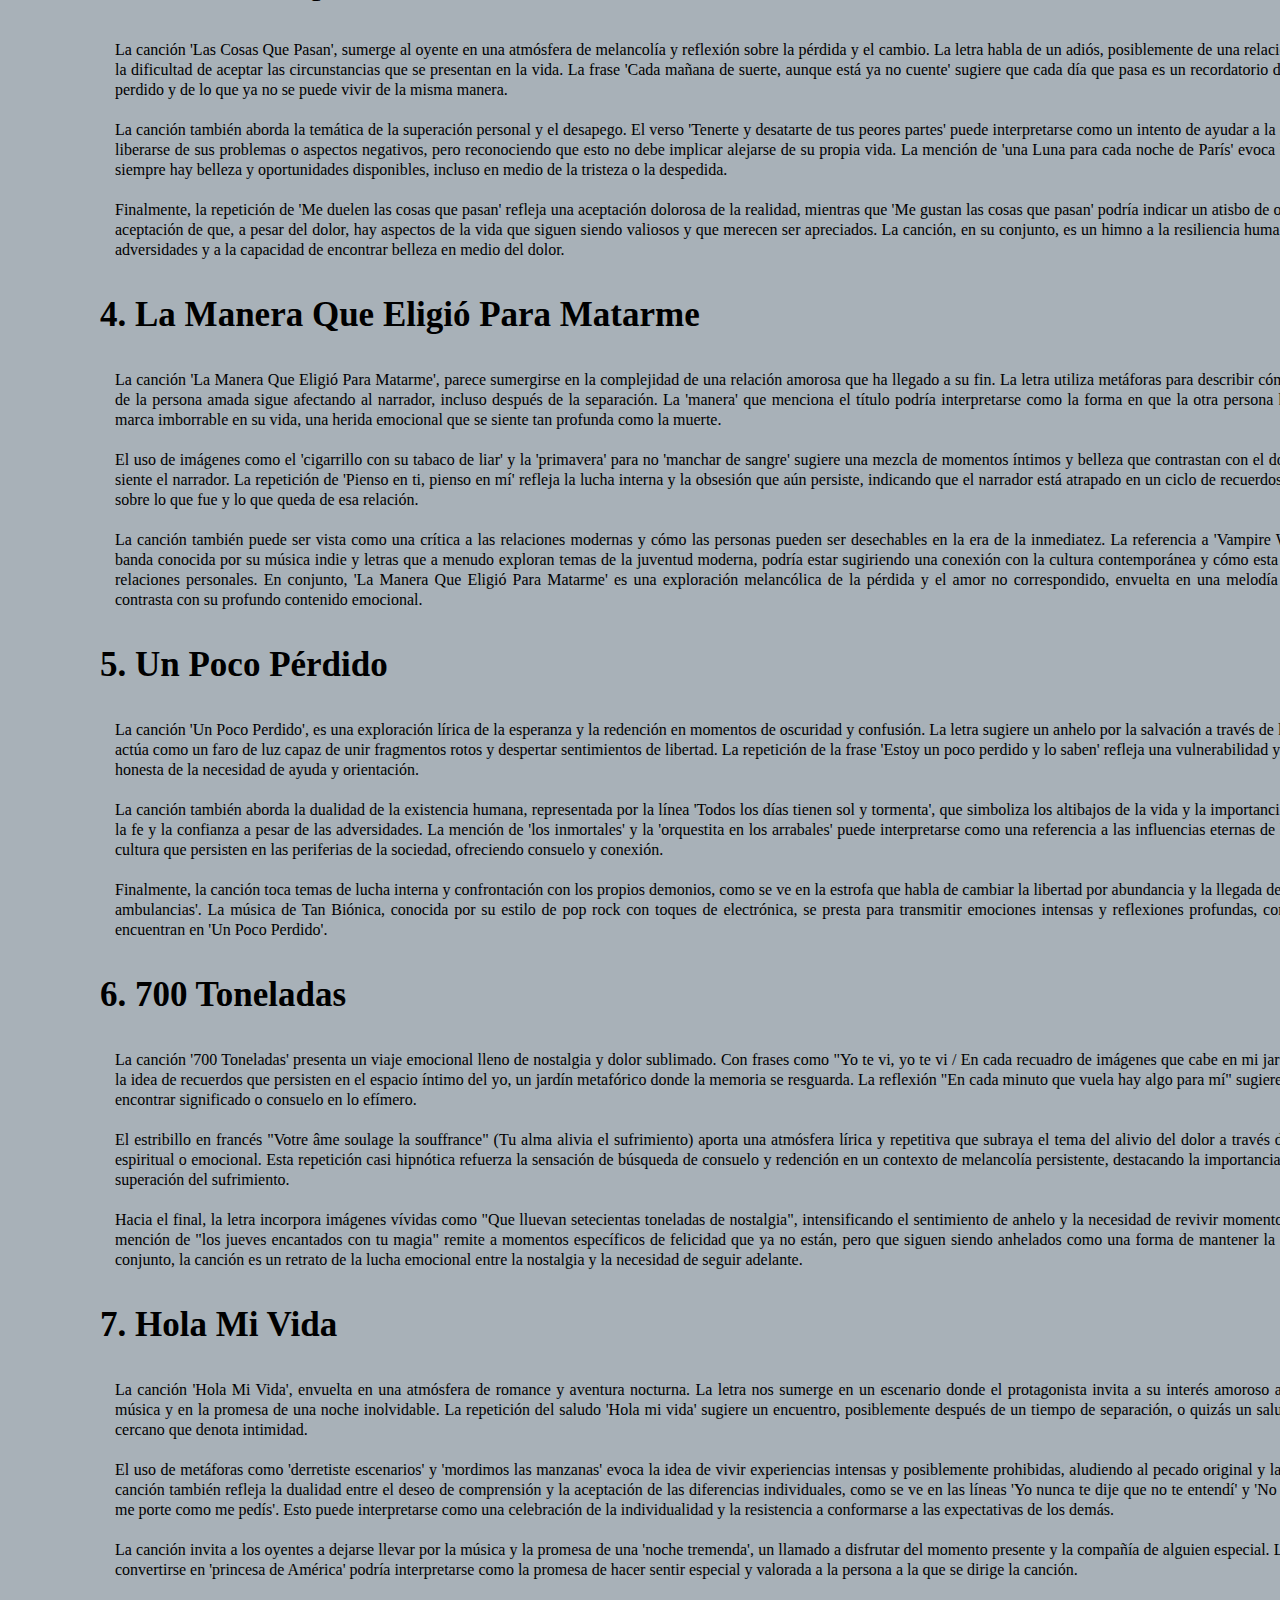
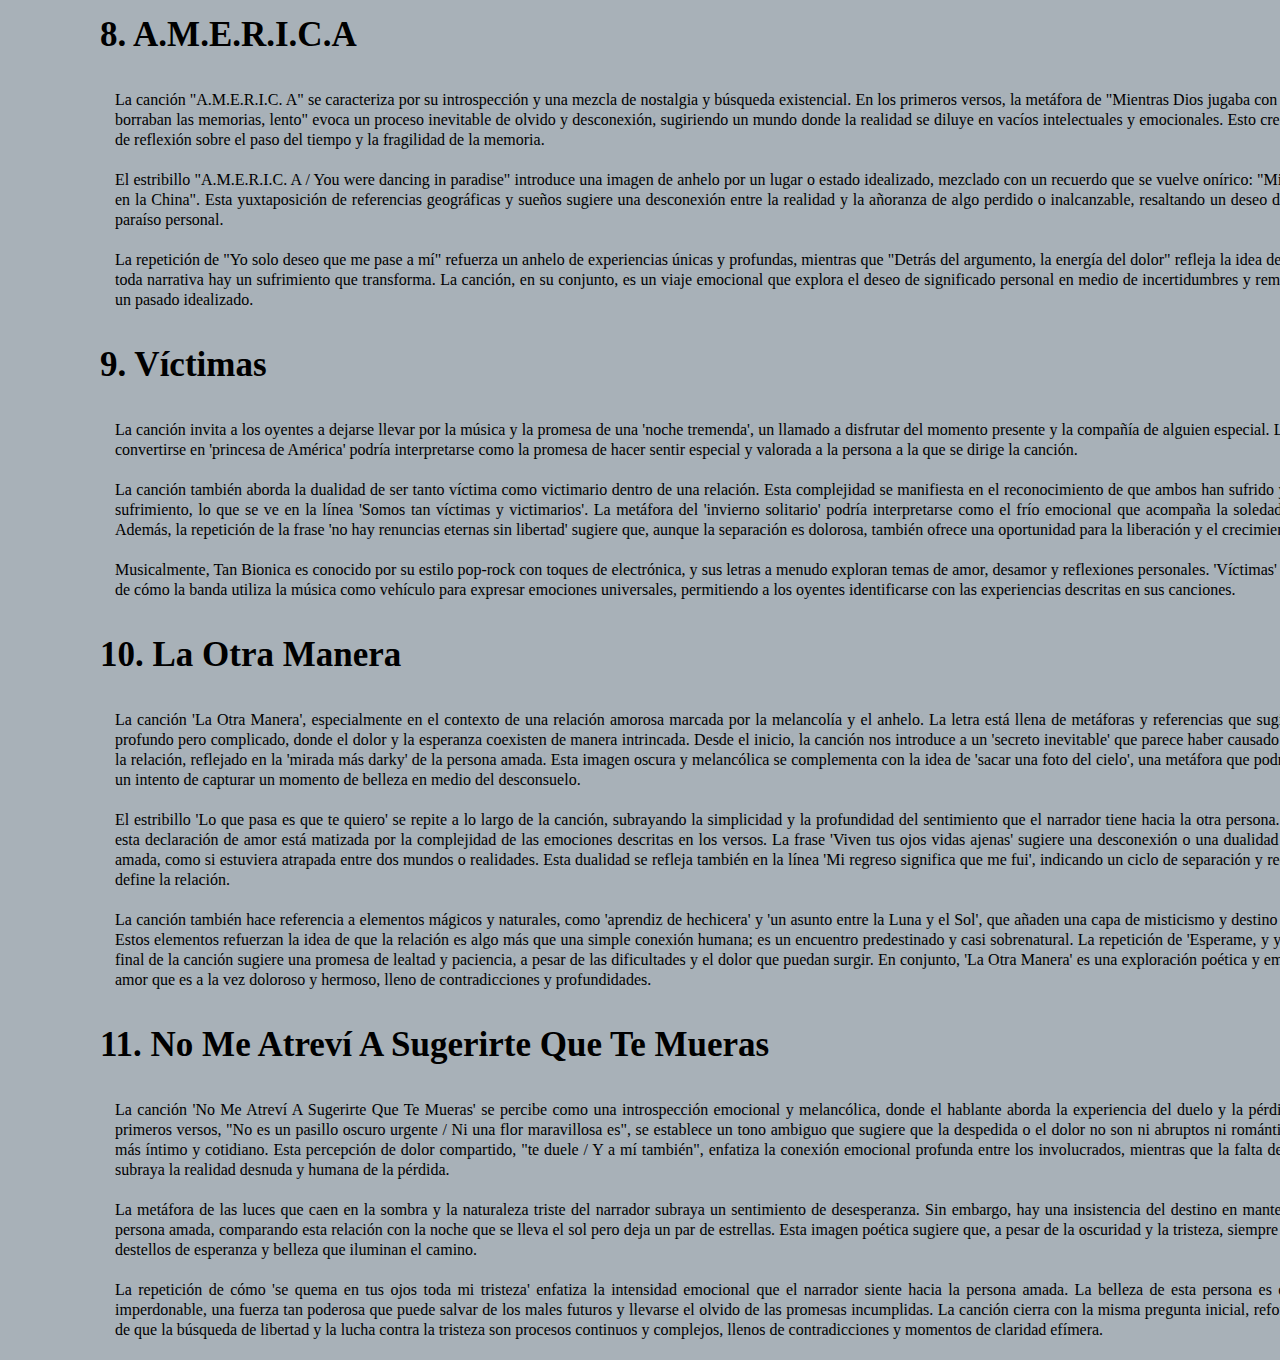
<file: Album4.html>
<!DOCTYPE html>
<html lang="es">
    <head>
        <title>Tan Bionica</title>
        <meta charset="utf-8">
        <link rel="icon" href="SegundoLogo.png" type="image/png">
        <link rel="stylesheet" href="estilo.css">
    </head>
    <body>
        
        <div id="Titulo">
            <img src="logoTB.webp" class="banner" title="Tan Bionica" alt="Logo de Tan Bionica">
        </div>

        <div id="PaginasAl">
            <a href="Integrantes.html" target="blank"><h2 id="Animacion">Integrantes</h2></a>
            <a href="Discografia.html" target="blank"><h2 id="Animacion">Discografia</h2></a>
            <a href="Conciertos.html" target="blank"><h2 id="Animacion">Conciertos</h2></a>
            <a href="Premios.html" target="blank"><h2 id="Animacion">Premios</h2></a>  
        </div>
        
            <img src="descAlbum4.png" class="descAlbum4">
            
                <ol id="ListaCanciones4">
                    <li><a href="#1">Hola Mundo-Instrumental</a></li>
                    <li><a href="#2">Tus Horas Mágicas</a></li>
                    <li><a href="#3" >Las Cosas Que Pasan</a></li>
                    <li><a href="#4">La Manera Que Eligió Para Matarme</a></li>
                    <li><a href="#5">Un Poco Perdido</a></li>
                    <li><a href="#6">700 Toneladas</a></li>
                    <li><a href="#7">Hola Mi Vida</a></li>
                    <li><a href="#8">A.M.E.R.I.C.A</a></li>
                    <li><a href="#10">Víctimas</a></li>
                    <li><a href="#11">La Otra Manera</a></li>
                    <li><a href="#12">No Me Atreví A Sugerirte Que Te Mueras</a></li>
                </ol>
        

           <div id="Explicaciones">

            <h3 id="1">1. Hola Mundo-Instrumental</h3>
            <p>
                La melodía de "Hola Mundo - Instrumental" se caracteriza por una combinación de elementos electrónicos y pop-rock que crean una atmósfera moderna y envolvente. 
                La pieza comienza con una introducción que utiliza sintetizadores y efectos electrónicos que atrapan al oyente con una sensación de anticipación y energía. 
                Estos sonidos se van entrelazando con ritmos percusivos que mantienen un pulso constante y vibrante, marcando un ritmo dinámico y pegajoso que invita a una inmersión progresiva. La mezcla de sonidos electrónicos con guitarras suaves y otros instrumentos tradicionales crea una fusión interesante que refleja la identidad contemporánea de la banda.
                <br>
                <br>
                A lo largo de la pieza, la melodía evoluciona incorporando variaciones armónicas y elementos melódicos que le otorgan un carácter emotivo y expansivo. Los cambios en la intensidad de los instrumentos y las capas de sonido contribuyen a un viaje auditivo que pasa de momentos más introspectivos a secciones más enérgicas. 
                Esto genera una sensación de movimiento y crecimiento, representando una metáfora de explorar y conectar con un mundo nuevo, como sugiere el título del álbum. En su conjunto, la melodía de "Hola Mundo - Instrumental" logra equilibrar lo electrónico y lo orgánico, ofreciendo una experiencia sonora que combina modernidad y emotividad.
            </p>

            <h3 id="2">2. Tus Horas Mágicas</h3>
            <p>
                La canción 'Tus Horas Mágicas', es una exploración de la nostalgia y el paso del tiempo.
                La letra refleja un deseo de volver a momentos pasados, descritos como 'horas mágicas', que parecen haber tenido un impacto significativo en la vida del narrador. Sin embargo, 
                hay una aceptación de que esos momentos no pueden ser recuperados, y que la vida sigue adelante con sus ciclos naturales, como el cambio de las estaciones.
                <br>
                <br>
                En resumen, 'Tus Horas Mágicas' es una canción que invita a la reflexión sobre el tiempo, la memoria y el crecimiento personal. A través de sus metáforas y referencias culturales, Tan Bionica logra transmitir un mensaje universal sobre
                la aceptación del pasado y la apreciación del presente.
                <br>
                <br>
                En resumen, 'Tus Horas Mágicas' es una canción que invita a la reflexión sobre el tiempo, la memoria y el crecimiento personal. A través de sus metáforas y referencias culturales, Tan Bionica logra transmitir un mensaje universal sobre la aceptación
                del pasado y la apreciación del presente.
            </p>
            
                <h3 id="3">3. Las Cosas Que Pasan</h3>
                <p>
                    La canción 'Las Cosas Que Pasan', sumerge al oyente en una atmósfera de melancolía y reflexión sobre la pérdida y el cambio. La letra habla de un adiós,
                    posiblemente de una relación amorosa, y la dificultad de aceptar las circunstancias que se presentan en la vida. La frase 'Cada mañana de suerte, aunque está ya no cuente' sugiere que cada día que pasa es un recordatorio de lo que se ha perdido y de lo que ya no se puede vivir de la misma manera.
                    <br>
                    <br>
                    La canción también aborda la temática de la superación personal y el desapego. El verso 'Tenerte y desatarte de tus peores partes' puede interpretarse como un intento de ayudar a la otra persona a liberarse de sus problemas o aspectos negativos, pero reconociendo que esto no debe implicar alejarse de su propia vida.
                    La mención de 'una Luna para cada noche de París' evoca la idea de que siempre hay belleza y oportunidades disponibles, incluso en medio de la tristeza o la despedida.
                    <br>
                    <br>
                    Finalmente, la repetición de 'Me duelen las cosas que pasan' refleja una aceptación dolorosa de la realidad, mientras que 'Me gustan las cosas que pasan' podría indicar un atisbo de optimismo o la aceptación de que, a pesar del dolor, hay aspectos de la vida que siguen siendo valiosos y que merecen ser apreciados. 
                    La canción, en su conjunto, es un himno a la resiliencia humana frente a las adversidades y a la capacidad de encontrar belleza en medio del dolor.
                </p>

                <h3 id="4">4. La Manera Que Eligió Para Matarme</h3>
                <p>
                    La canción 'La Manera Que Eligió Para Matarme', parece sumergirse en la complejidad de una relación amorosa que ha llegado a su fin. La letra utiliza metáforas para describir cómo el recuerdo de la persona amada sigue afectando al narrador,
                    incluso después de la separación. La 'manera' que menciona el título podría interpretarse como la forma en que la otra persona ha dejado una marca imborrable en su vida, una herida emocional que se siente tan profunda como la muerte.
                    <br>
                    <br>
                    El uso de imágenes como el 'cigarrillo con su tabaco de liar' y la 'primavera' para no 'manchar de sangre' sugiere una mezcla de momentos íntimos y belleza que contrastan con el dolor que ahora siente el narrador. La repetición de 'Pienso en ti, pienso en mí' refleja la lucha interna y la obsesión que aún persiste, 
                    indicando que el narrador está atrapado en un ciclo de recuerdos y reflexiones sobre lo que fue y lo que queda de esa relación.
                    <br>
                    <br>
                    La canción también puede ser vista como una crítica a las relaciones modernas y cómo las personas pueden ser desechables en la era de la inmediatez. La referencia a 'Vampire Weekend', una banda conocida por su música indie y letras que a menudo exploran temas de la juventud moderna, podría estar sugiriendo una conexión
                    con la cultura contemporánea y cómo esta influye en las relaciones personales. En conjunto, 'La Manera Que Eligió Para Matarme' es una exploración melancólica de la pérdida y el amor no correspondido, envuelta en una melodía pegadiza que contrasta con su profundo contenido emocional.
                </p>
            
                <h3 id="5">5. Un Poco Pérdido</h3>
                <p>
                    La canción 'Un Poco Perdido', es una exploración lírica de la esperanza y la redención en momentos de oscuridad y confusión. La letra sugiere un anhelo por la salvación a través de la música, que actúa como un faro de luz capaz de unir fragmentos rotos y despertar sentimientos de libertad. 
                    La repetición de la frase 'Estoy un poco perdido y lo saben' refleja una vulnerabilidad y una admisión honesta de la necesidad de ayuda y orientación.
                    <br>
                    <br>
                    La canción también aborda la dualidad de la existencia humana, representada por la línea 'Todos los días tienen sol y tormenta', que simboliza los altibajos de la vida y la importancia de mantener la fe y la confianza a pesar de las adversidades. La mención de 'los inmortales' y la 'orquestita en los arrabales' 
                    puede interpretarse como una referencia a las influencias eternas de la música y la cultura que persisten en las periferias de la sociedad, ofreciendo consuelo y conexión.
                    <br>
                    <br>
                    Finalmente, la canción toca temas de lucha interna y confrontación con los propios demonios, como se ve en la estrofa que habla de cambiar la libertad por abundancia y la llegada de Dios con 'sus ambulancias'. La música de Tan Biónica, conocida por su estilo de pop rock con toques de electrónica,
                    se presta para transmitir emociones intensas y reflexiones profundas, como las que se encuentran en 'Un Poco Perdido'.
                </p>

                <h3 id="6">6. 700 Toneladas</h3>
                <p>
                    La canción '700 Toneladas' presenta un viaje emocional lleno de nostalgia y dolor sublimado. Con frases como "Yo te vi, yo te vi / En cada recuadro de imágenes que cabe en mi jardín", se evoca la idea de recuerdos que persisten en el espacio íntimo del yo, un jardín metafórico donde la memoria se resguarda. 
                    La reflexión "En cada minuto que vuela hay algo para mí" sugiere un intento de encontrar significado o consuelo en lo efímero.
                    <br>
                    <br>
                    El estribillo en francés "Votre âme soulage la souffrance" (Tu alma alivia el sufrimiento) aporta una atmósfera lírica y repetitiva que subraya el tema del alivio del dolor a través de la conexión espiritual o emocional. Esta repetición casi hipnótica refuerza la sensación de búsqueda de consuelo y redención
                    en un contexto de melancolía persistente, destacando la importancia del otro en la superación del sufrimiento.
                    <br>
                    <br>
                    Hacia el final, la letra incorpora imágenes vívidas como "Que lluevan setecientas toneladas de nostalgia", intensificando el sentimiento de anhelo y la necesidad de revivir momentos pasados. La mención de "los jueves encantados con tu magia" remite a momentos específicos de felicidad que ya no están, pero que siguen siendo anhelados como una forma de mantener la esperanza.
                    En conjunto, la canción es un retrato de la lucha emocional entre la nostalgia y la necesidad de seguir adelante.
                </p>

                <h3 id="7">7. Hola Mi Vida</h3>
                <p>
                    La canción 'Hola Mi Vida', envuelta en una atmósfera de romance y aventura nocturna. La letra nos sumerge en un escenario donde el protagonista invita a su interés amoroso a confiar en la música y en la promesa de una noche inolvidable. 
                    La repetición del saludo 'Hola mi vida' sugiere un encuentro, posiblemente después de un tiempo de separación, o quizás un saludo cariñoso y cercano que denota intimidad.
                    <br>
                    <br>
                    El uso de metáforas como 'derretiste escenarios' y 'mordimos las manzanas' evoca la idea de vivir experiencias intensas y posiblemente prohibidas, aludiendo al pecado original y la tentación. La canción también refleja la dualidad entre el deseo de comprensión y la aceptación de las diferencias individuales,
                    como se ve en las líneas 'Yo nunca te dije que no te entendí' y 'No pretendas que me porte como me pedís'. Esto puede interpretarse como una celebración de la individualidad y la resistencia a conformarse a las expectativas de los demás.
                    <br>
                    <br>
                    La canción invita a los oyentes a dejarse llevar por la música y la promesa de una 'noche tremenda', un llamado a disfrutar del momento presente y la compañía de alguien especial. La referencia a convertirse en 'princesa de América' 
                    podría interpretarse como la promesa de hacer sentir especial y valorada a la persona a la que se dirige la canción.
                </p>

                <h3 id="8">8. A.M.E.R.I.C.A</h3>
                <p>
                    La canción "A.M.E.R.I.C. A" se caracteriza por su introspección y una mezcla de nostalgia y búsqueda existencial. En los primeros versos, la metáfora de "Mientras Dios jugaba con el tiempo / Se borraban las memorias, lento" evoca un proceso
                    inevitable de olvido y desconexión, sugiriendo un mundo donde la realidad se diluye en vacíos intelectuales y emocionales. Esto crea un ambiente de reflexión sobre el paso del tiempo y la fragilidad de la memoria.
                    <br>
                    <br>
                    El estribillo "A.M.E.R.I.C. A / You were dancing in paradise" introduce una imagen de anhelo por un lugar o estado idealizado, mezclado con un recuerdo que se vuelve onírico: "Mientras dormía en la China". 
                    Esta yuxtaposición de referencias geográficas y sueños sugiere una desconexión entre la realidad y la añoranza de algo perdido o inalcanzable, resaltando un deseo de volver a ese paraíso personal.
                    <br>
                    <br>
                    La repetición de "Yo solo deseo que me pase a mí" refuerza un anhelo de experiencias únicas y profundas, mientras que "Detrás del argumento, la energía del dolor" refleja la idea de que detrás de toda narrativa hay un sufrimiento que transforma.
                    La canción, en su conjunto, es un viaje emocional que explora el deseo de significado personal en medio de incertidumbres y reminiscencias de un pasado idealizado.
                </p>

                <h3 id="9">9. Víctimas</h3>
                <p>
                    La canción invita a los oyentes a dejarse llevar por la música y la promesa de una 'noche tremenda', un llamado a disfrutar del momento presente y la compañía de alguien especial. La referencia a convertirse en 'princesa de América' podría interpretarse como la promesa de hacer sentir especial y valorada a la persona a la que se dirige la canción.
                    <br>
                    <br>
                    La canción también aborda la dualidad de ser tanto víctima como victimario dentro de una relación. Esta complejidad se manifiesta en el reconocimiento de que ambos han sufrido y han causado sufrimiento, lo que se ve en la línea 'Somos tan víctimas y victimarios'. La metáfora del 'invierno solitario' podría interpretarse como el frío emocional que acompaña la soledad post-ruptura.
                    Además, la repetición de la frase 'no hay renuncias eternas sin libertad' sugiere que, aunque la separación es dolorosa, también ofrece una oportunidad para la liberación y el crecimiento personal.
                    <br>
                    <br>
                    Musicalmente, Tan Bionica es conocido por su estilo pop-rock con toques de electrónica, y sus letras a menudo exploran temas de amor, desamor y reflexiones personales. 
                    'Víctimas' es un ejemplo de cómo la banda utiliza la música como vehículo para expresar emociones universales, permitiendo a los oyentes identificarse con las experiencias descritas en sus canciones.
                </p>

                <h3 id="10">10. La Otra Manera</h3>
                <p>
                    La canción 'La Otra Manera', especialmente en el contexto de una relación amorosa marcada por la melancolía y el anhelo. La letra está llena de metáforas y referencias que sugieren un amor profundo pero complicado, donde el dolor y la esperanza coexisten de manera intrincada. 
                    Desde el inicio, la canción nos introduce a un 'secreto inevitable' que parece haber causado un cambio en la relación, reflejado en la 'mirada más darky' de la persona amada. Esta imagen oscura y melancólica se complementa con la idea de 'sacar una foto del cielo', una metáfora que podría representar un intento de capturar un momento de belleza en medio del desconsuelo.
                    <br>
                    <br>
                    El estribillo 'Lo que pasa es que te quiero' se repite a lo largo de la canción, subrayando la simplicidad y la profundidad del sentimiento que el narrador tiene hacia la otra persona. Sin embargo, esta declaración de amor está matizada por la complejidad de las emociones descritas en los versos. La frase 'Viven tus ojos vidas ajenas' sugiere una desconexión o una dualidad en la persona amada,
                    como si estuviera atrapada entre dos mundos o realidades. Esta dualidad se refleja también en la línea 'Mi regreso significa que me fui', indicando un ciclo de separación y reencuentro que define la relación.
                    <br>
                    <br>
                    La canción también hace referencia a elementos mágicos y naturales, como 'aprendiz de hechicera' y 'un asunto entre la Luna y el Sol', que añaden una capa de misticismo y destino a la narrativa. Estos elementos refuerzan la idea de que la relación es algo más que una simple conexión humana; es un encuentro predestinado y casi sobrenatural. La repetición de 'Esperame, y yo te espero' al final de la
                    canción sugiere una promesa de lealtad y paciencia, a pesar de las dificultades y el dolor que puedan surgir. En conjunto, 'La Otra Manera' es una exploración poética y emocional de un amor que es a la vez doloroso y hermoso, lleno de contradicciones y profundidades.
                </p>

                <h3 id="11">11. No Me Atreví A Sugerirte Que Te Mueras</h3>
                <p>
                    La canción 'No Me Atreví A Sugerirte Que Te Mueras' se percibe como una introspección emocional y melancólica, donde el hablante aborda la experiencia del duelo y la pérdida. Desde los primeros versos, "No es un pasillo oscuro urgente / Ni una flor maravillosa es", se establece un tono ambiguo que sugiere que la despedida o el dolor no son ni abruptos ni románticos, sino algo más íntimo y cotidiano. Esta percepción de dolor compartido, 
                    "te duele / Y a mí también", enfatiza la conexión emocional profunda entre los involucrados, mientras que la falta de grandiosidad subraya la realidad desnuda y humana de la pérdida.
                    <br>
                    <br>
                    La metáfora de las luces que caen en la sombra y la naturaleza triste del narrador subraya un sentimiento de desesperanza. Sin embargo, hay una insistencia del destino en mantener cerca a la persona amada, comparando esta relación con la noche que se lleva el sol pero deja un par de estrellas. Esta imagen poética sugiere que, a pesar de la oscuridad y la tristeza, 
                    siempre hay pequeños destellos de esperanza y belleza que iluminan el camino.
                    <br>
                    <br>
                    La repetición de cómo 'se quema en tus ojos toda mi tristeza' enfatiza la intensidad emocional que el narrador siente hacia la persona amada. La belleza de esta persona es descrita como imperdonable, una fuerza tan poderosa que puede salvar de los males futuros y llevarse el olvido de las promesas incumplidas. La canción cierra con la misma pregunta inicial, 
                    reforzando la idea de que la búsqueda de libertad y la lucha contra la tristeza son procesos continuos y complejos, llenos de contradicciones y momentos de claridad efímera.
                    <br>
                    <br>
                </p>

            </div>
    </body>
</html>
</file>
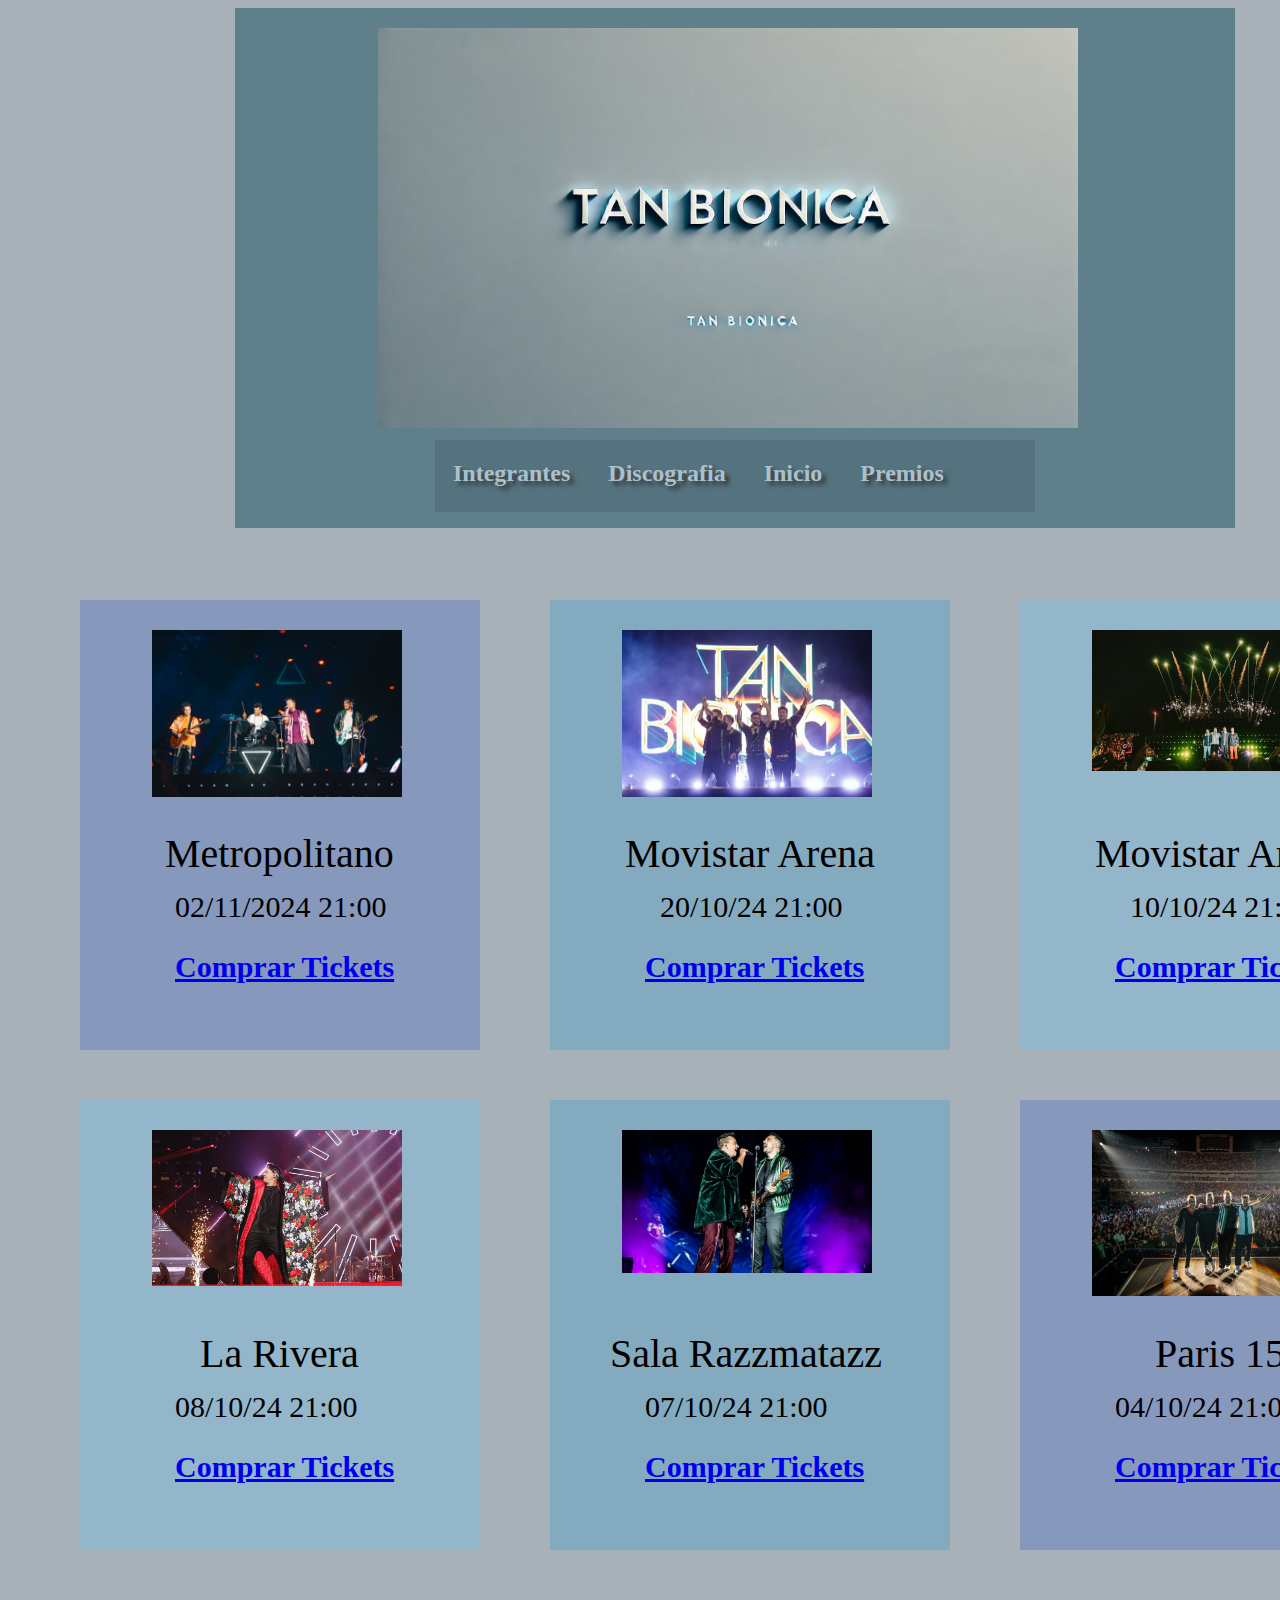
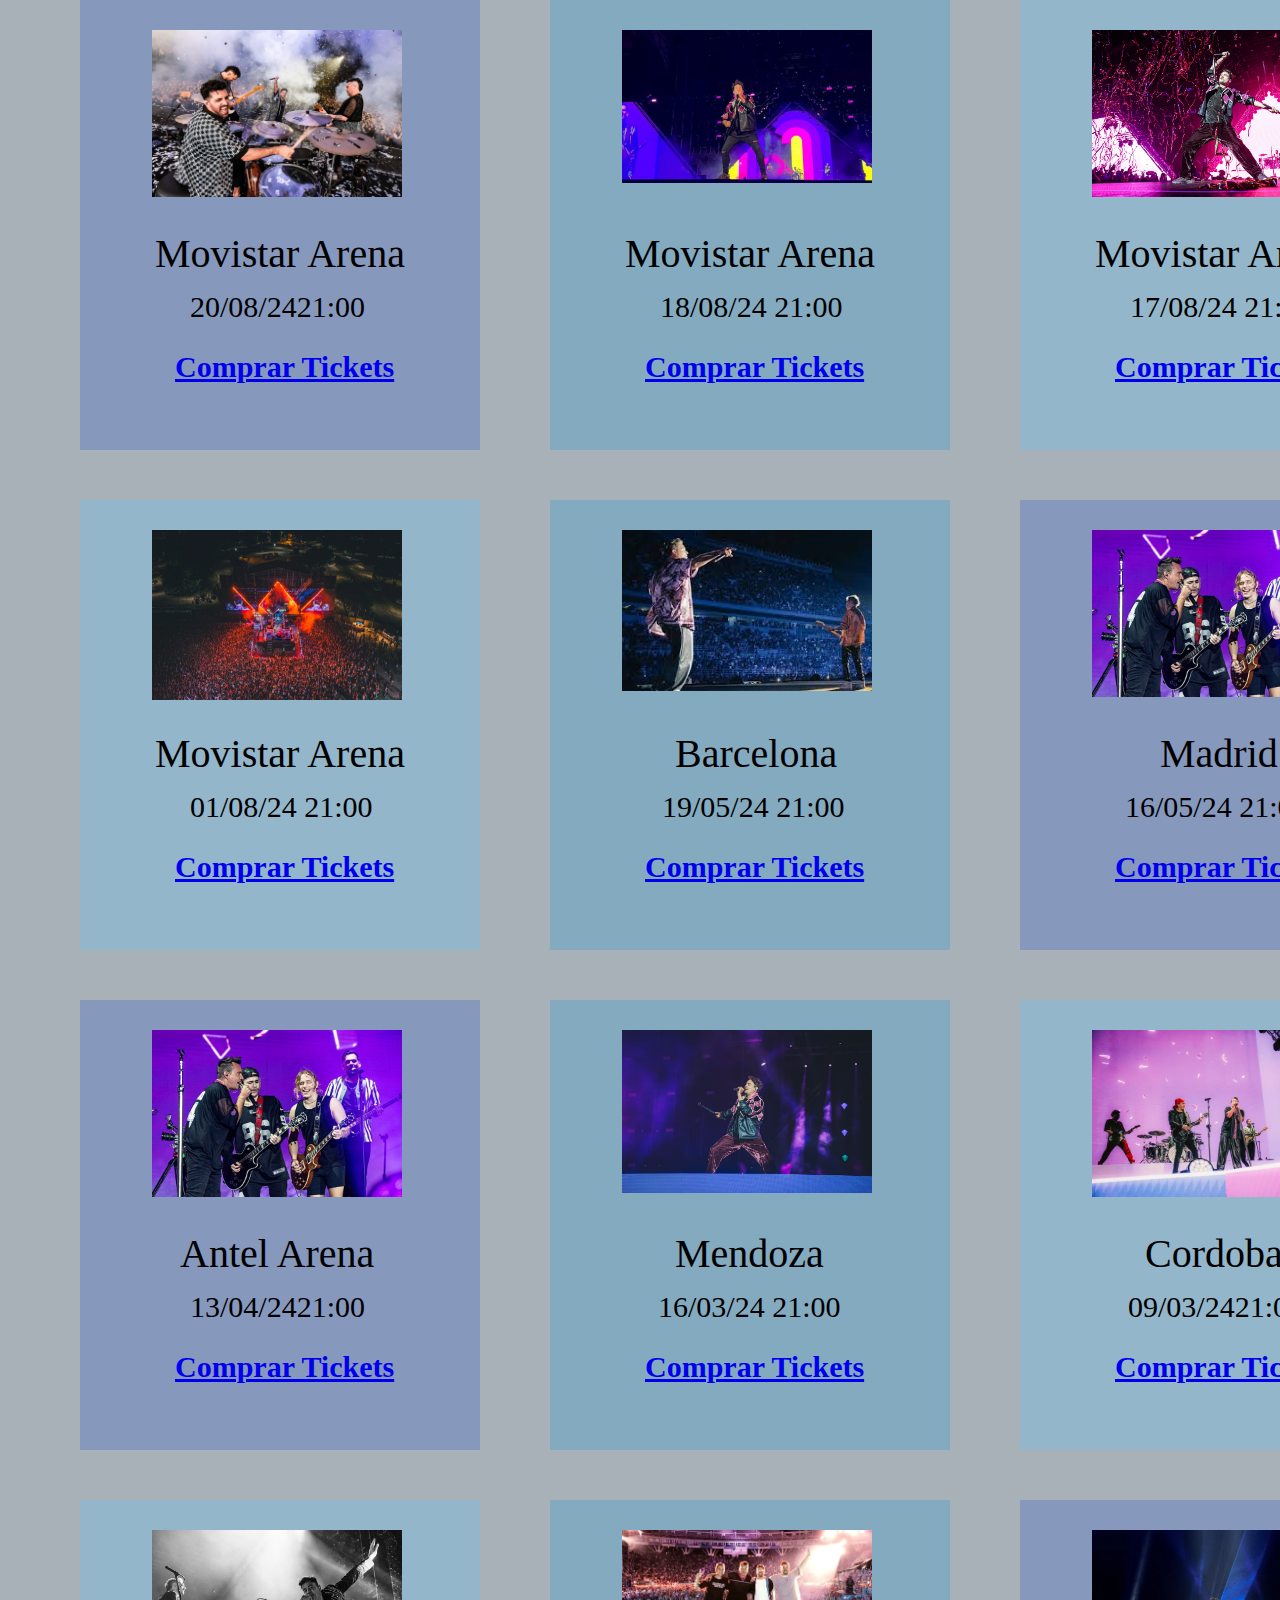
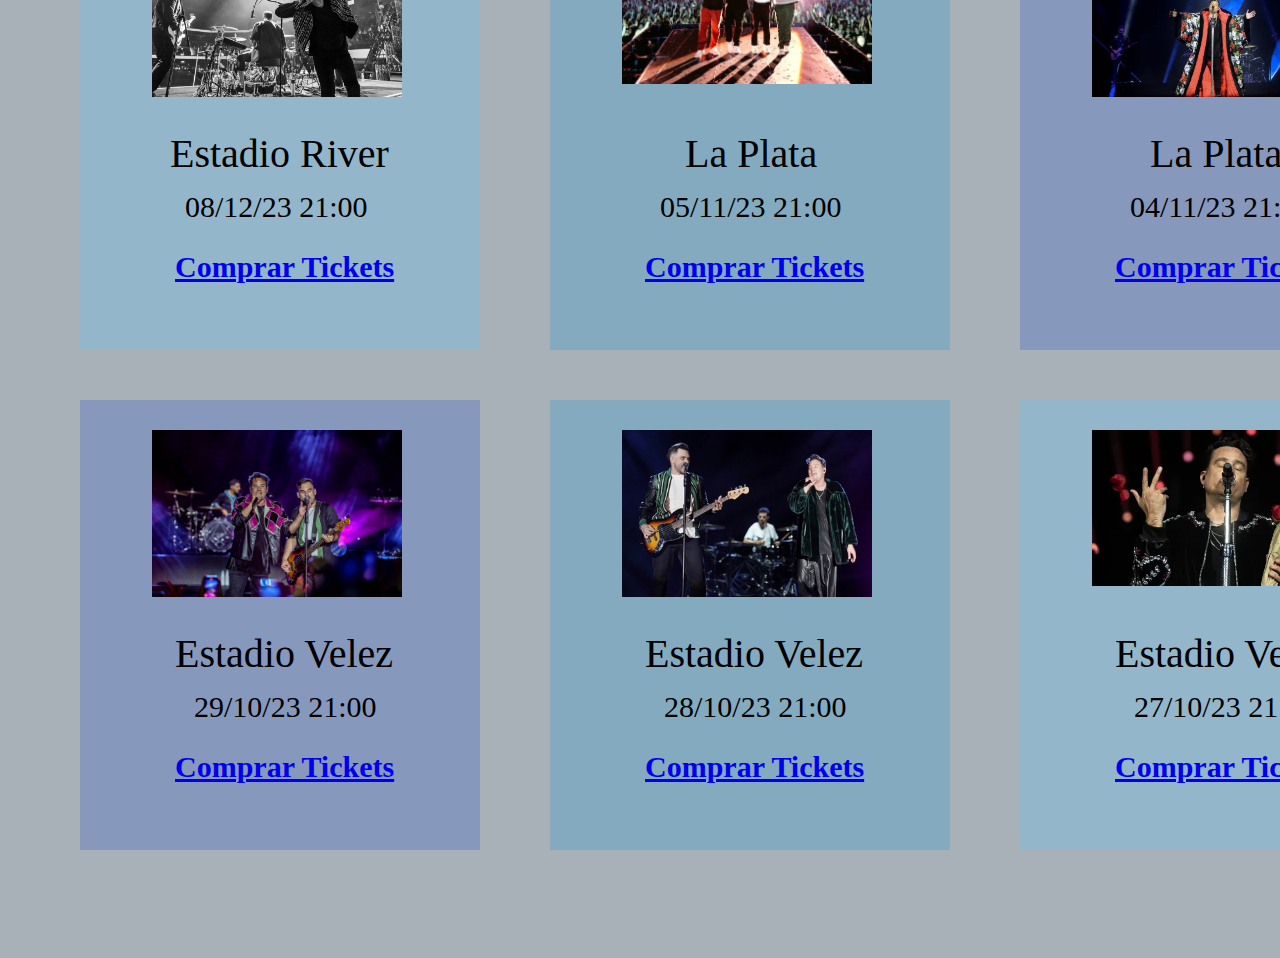
<file: Conciertos.html>
<!DOCTYPE html>
<html lang="es">
    <head>
        <title>Conciertos</title>
        <meta charset="utf-8">
        <link rel="stylesheet" href="estilo.css">
        <link rel="icon" href="TercerLogo.png" type="image/png">
    </head>
    <body>
        <div id="Titulo">
            <img src="logoTB.webp" class="banner" title="Tan Bionica" alt="Logo de Tan Bionica">
        </div>

        <div id="Paginas">
            <a href="Integrantes.html" target="blank"><h2 id="Animacion">Integrantes</h2></a>
            <a href="Discografia.html" target="blank"><h2 id="Animacion">Discografia</h2></a>
            <a href="index.html" target="blank"><h2 id="Animacion">Inicio</h2></a>
            <a href="Premios.html" target="blank"><h2 id="Animacion">Premios</h2></a>
        </div>

        <div id="show1">
            <img src="show1.jpg" class="FS1">
            <span class="TS1">Metropolitano</span>
            <span class="HS1">02/11/2024 21:00</span>
            <a href="https://home.passline.com/home" class="Passline"><b>Comprar Tickets</b></a>
            </div>

            <div id="show2">
                <img src="show2.jpg" class="FS2">
                <span class="TS2">Movistar Arena</span>
                <span class="HS2">20/10/24 21:00</span>
                <a href="https://home.passline.com/home" class="Passline"><b>Comprar Tickets</b></a>
            </div>

            <div id="show3">
                <img src="show3.jpg" class="FS3">
                <span class="TS3">Movistar Arena</span>
                <span class="HS3">10/10/24 21:00</span>
                <a href="https://home.passline.com/home" class="Passline"><b>Comprar Tickets</b></a>
            </div>

            <div id="show4">
                <img src="show4.webp" class="FS4">
                <span class="TS4">La Rivera</span>
                <span class="HS4">08/10/24 21:00</span>
                <a href="https://home.passline.com/home" class="Passline"><b>Comprar Tickets</b></a>
            </div>

            <div id="show5">
                <img src="show5.webp" class="FS5">
                <span class="TS5">Sala Razzmatazz</span>
                <span class="HS5">07/10/24 21:00</span>
                <a href="https://home.passline.com/home" class="Passline"><b>Comprar Tickets</b></a>
            </div>

            <div id="show6">
                <img src="show6.jpeg" class="FS6">
                <span class="TS6">Paris 15</span>
                <span class="HS6">04/10/24 21:00</span>
                <a href="https://home.passline.com/home" class="Passline"><b>Comprar Tickets</b></a>
            </div>

            <div id="show7">
                <img src="show7.jpeg" class="FS7">
                <span class="TS7">Movistar Arena</span>
                <span class="HS7">20/08/2421:00</span>
                <a href="https://home.passline.com/home" class="Passline"><b>Comprar Tickets</b></a>
            </div>

            <div id="show8">
                <img src="show8.jpg" class="FS8">
                <span class="TS8">Movistar Arena</span>
                <span class="HS8">18/08/24 21:00</span>
                <a href="https://home.passline.com/home" class="Passline"><b>Comprar Tickets</b></a>
            </div>

            <div id="show9">
                <img src="show9.jpg" class="FS9">
                <span class="TS9">Movistar Arena</span>
                <span class="HS9">17/08/24 21:00</span>
                <a href="https://home.passline.com/home" class="Passline"><b>Comprar Tickets</b></a>
            </div>

            <div id="show10">
                <img src="show10.jpeg" class="FS10">
                <span class="TS10">Movistar Arena</span>
                <span class="HS10">01/08/24 21:00</span>
                <a href="https://home.passline.com/home" class="Passline"><b>Comprar Tickets</b></a>
            </div>

            <div id="show11">
                <img src="show11.jpeg" class="FS11"> 
                <span class="TS11">Barcelona</span>
                <span class="HS11">19/05/24 21:00</span>
                <a href="https://home.passline.com/home" class="Passline"><b>Comprar Tickets</b></a>
            </div>

            <div id="show12">
                <img src="show13.jpg" class="FS12">
                <span class="TS12">Madrid</span>
                <span class="HS12">16/05/24 21:00</span>
                <a href="https://home.passline.com/home" class="Passline"><b>Comprar Tickets</b></a>
            </div>

            <div id="show13">
                <img src="show13.jpg" class="FS13">
                <span class="TS13">Antel Arena</span>
                <span class="HS13">13/04/2421:00</span>
                <a href="https://home.passline.com/home" class="Passline"><b>Comprar Tickets</b></a>
            </div>

            <div id="show14">
                <img src="show14.avif" class="FS14">
                <span class="TS14">Mendoza</span>
                <span class="HS14">16/03/24 21:00</span>
                <a href="https://home.passline.com/home" class="Passline"><b>Comprar Tickets</b></a>
            </div>

            <div id="show15">
                <img src="show15.webp" class="FS15">
                <span class="TS15">Cordoba</span>
                <span class="HS15">09/03/2421:00</span>
                <a href="https://home.passline.com/home" class="Passline"><b>Comprar Tickets</b></a>
            </div>

            <div id="show16">
                <img src="show16.jpg" class="FS16">
                <span class="TS16">Estadio River</span>
                <span class="HS16">08/12/23 21:00</span>
                <a href="https://home.passline.com/home" class="Passline"><b>Comprar Tickets</b></a>
            </div>

            <div id="show17">
                <img src="show17.jpg" class="FS17">
                <span class="TS17">La Plata</span>
                <span class="HS17">05/11/23 21:00</span>
                <a href="https://home.passline.com/home" class="Passline"><b>Comprar Tickets</b></a>
            </div>

            <div id="show18">
                <img src="show18.webp" class="FS18">
                <span class="TS18">La Plata</span>
                <span class="HS18">04/11/23 21:00</span>
                <a href="https://home.passline.com/home" class="Passline"><b>Comprar Tickets</b></a>
            </div>

            <div id="show19">
                <img src="show19.jpg" class="FS19">
                <span class="TS19">Estadio Velez</span>
                <span class="HS19">29/10/23 21:00</span>
                <a href="https://home.passline.com/home" class="Passline"><b>Comprar Tickets</b></a>
            </div>

            <div id="show20">
                <img src="show20.jpg" class="FS20">
                <span class="TS20">Estadio Velez</span>
                <span class="HS20">28/10/23 21:00</span>
                <a href="https://home.passline.com/home" class="Passline"><b>Comprar Tickets</b></a>
            </div>

            <div id="show21">
                <img src="show21.webp" class="FS21">
                <span class="TS21">Estadio Velez</span>
                <span class="HS21">27/10/23 21:00</span>
                <a href="https://home.passline.com/home" class="Passline"><b>Comprar Tickets</b></a>
            </div>
            <div id="bottomC">
            </div>

            


  
    


    </body>
</html>
</file>
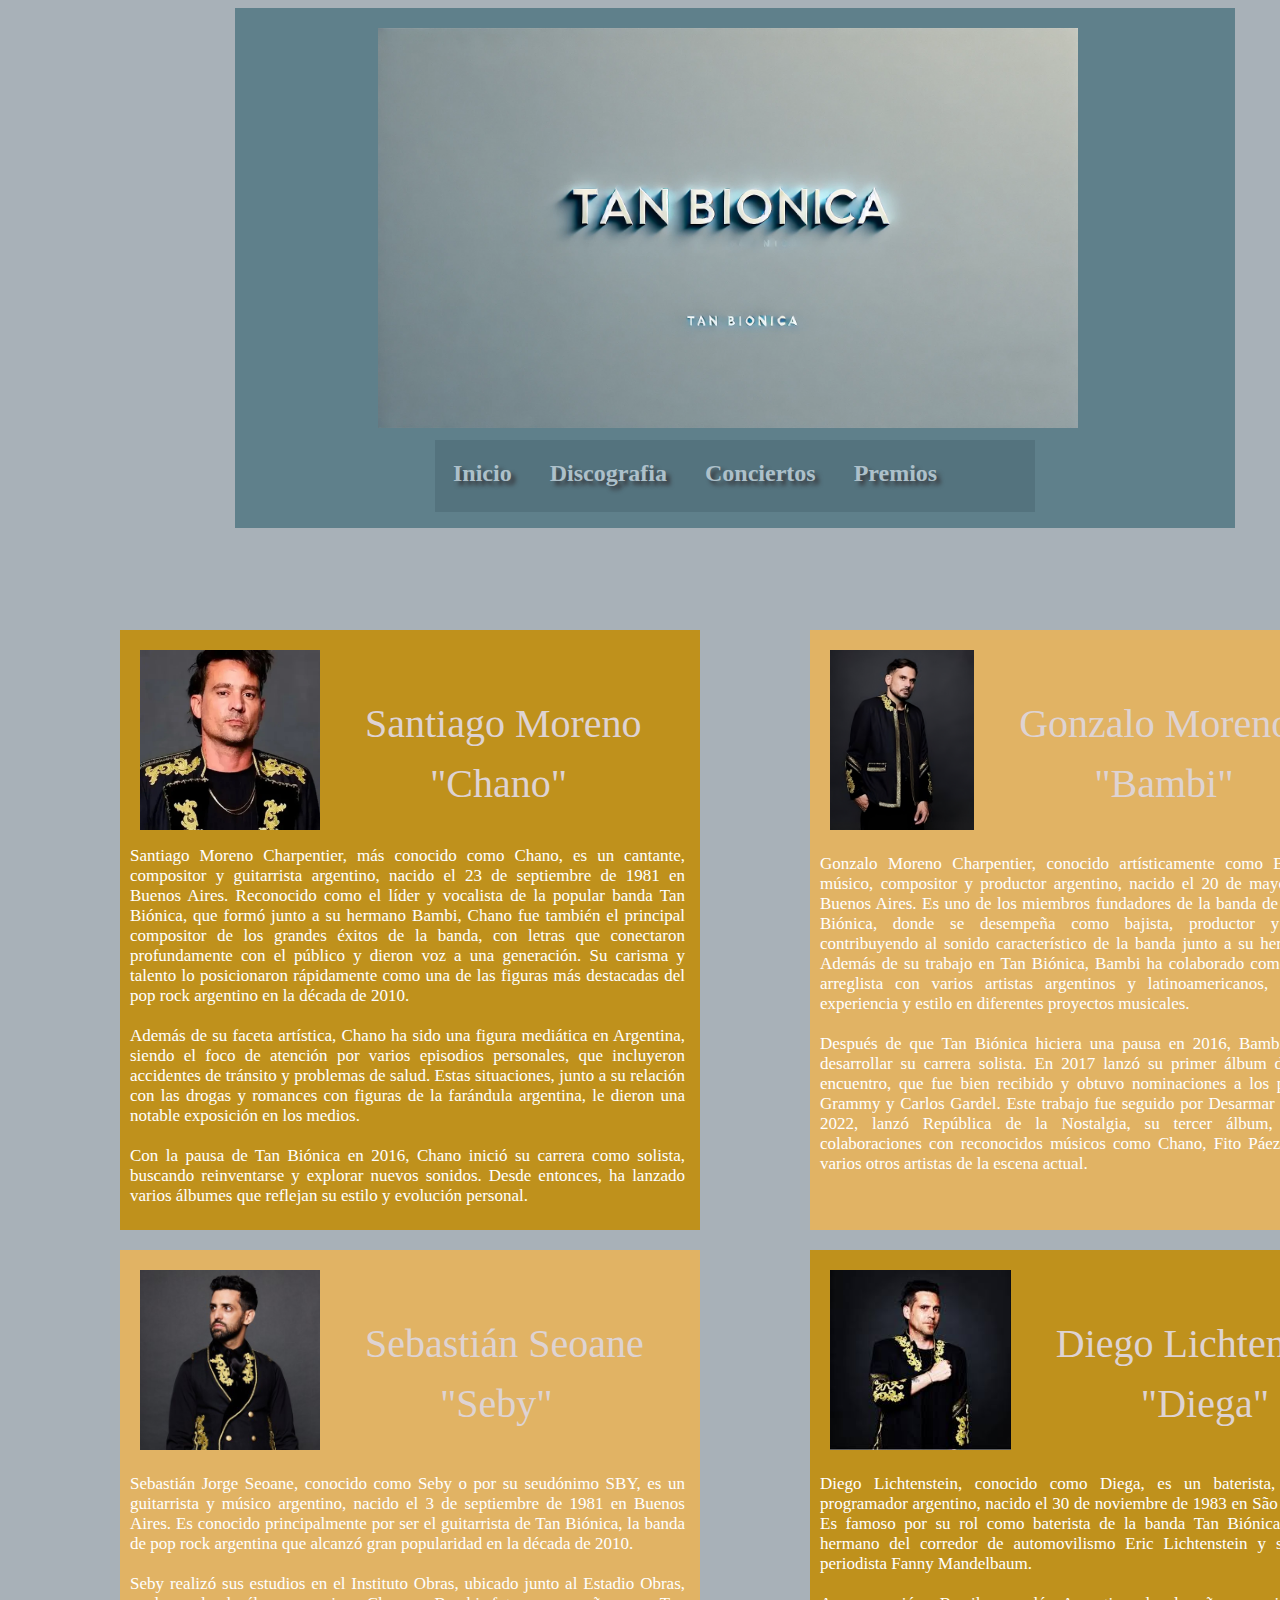
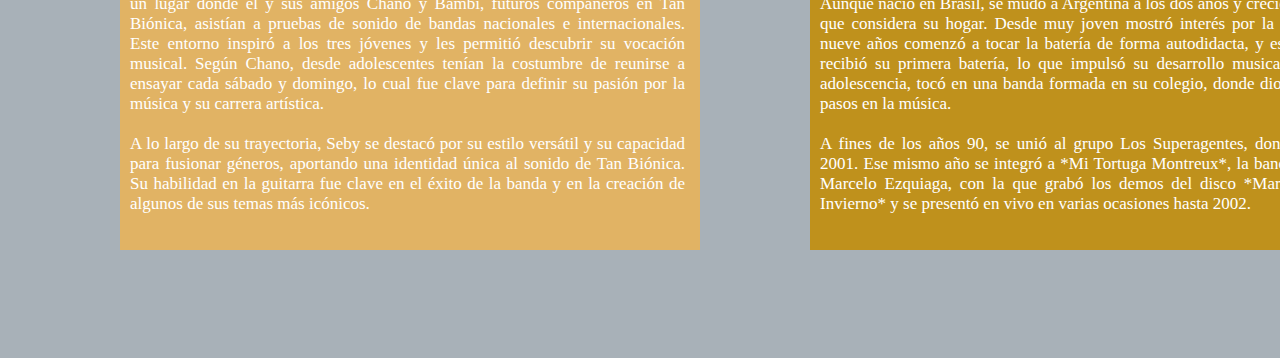
<file: Integrantes.html>
<!DOCTYPE html>
<html lang="es">
    <head>
        <title>Integrantes</title>
        <meta charset="utf-8">
        <link rel="icon" href="QuintoLogo.png" type="image/png">
        <link rel="stylesheet" href="estilo.css">
    </head>
    <body>
        <div id="Titulo">
            <img src="logoTB.webp" class="banner" title="Tan Bionica" alt="Logo de Tan Bionica">
        </div>

        <div id="Paginas">
            <a href="INDEX.html" target="blank"><h2 id="Animacion">Inicio</h2></a>
            <a href="Discografia.html" target="blank"><h2 id="Animacion">Discografia</h2></a>
            <a href="Conciertos.html" target="blank"><h2 id="Animacion">Conciertos</h2></a>
            <a href="Premios.html" target="blank"><h2 id="Animacion">Premios</h2></a>
        </div>

        <div id="BoxChano">
            <img src="Chano.jpg" class="chano">
            
                <span class="tituloChano1">Santiago Moreno</span>
                <span class="tituloChano2"> "Chano" </span>
                <br>
                <br>
            
            <p class="Bchano">
                Santiago Moreno Charpentier, más conocido como Chano, es un cantante, compositor y
                guitarrista argentino, nacido el 23 de septiembre de 1981 en Buenos Aires. Reconocido como el
                líder y vocalista de la popular banda Tan Biónica, que formó junto a su hermano Bambi, Chano
                fue también el principal compositor de los grandes éxitos de la banda, con letras que
                conectaron profundamente con el público y dieron voz a una generación. Su carisma y talento
                lo posicionaron rápidamente como una de las figuras más destacadas del pop rock argentino
                en la década de 2010.
                <br>
                <br>
                Además de su faceta artística, Chano ha sido una figura mediática en Argentina, siendo el foco
                de atención por varios episodios personales, que incluyeron accidentes de tránsito y problemas
                de salud. Estas situaciones, junto a su relación con las drogas y romances con figuras de la
                farándula argentina, le dieron una notable exposición en los medios. 
                <br>
                <br>
                Con la pausa de Tan Biónica en 2016, Chano inició su carrera como solista, buscando
                reinventarse y explorar nuevos sonidos. Desde entonces, ha lanzado varios álbumes que
                reflejan su estilo y evolución personal.</p>
         </div>
        

        <div id="BoxBambi">
            <img src="Bambi.jpeg" class="Bambi">
           
                <span class="tituloBambi1">Gonzalo Moreno</span>
                <span class="tituloBambi2">"Bambi"</span>
            
            <p class="Bbambi">
                Gonzalo Moreno Charpentier, conocido artísticamente como Bambi, es un músico, compositor y
                productor argentino, nacido el 20 de mayo de 1984 en Buenos Aires. Es uno de los miembros
                fundadores de la banda de pop rock Tan Biónica, donde se desempeña como bajista, productor
                y compositor, contribuyendo al sonido característico de la banda junto a su hermano Chano.
                Además de su trabajo en Tan Biónica, Bambi ha colaborado como productor y arreglista con
                varios artistas argentinos y latinoamericanos, aportando su experiencia y estilo en diferentes
                proyectos musicales.
                <br>
                <br>
                Después de que Tan Biónica hiciera una pausa en 2016, Bambi se dedicó a desarrollar su carrera
                solista. En 2017 lanzó su primer álbum de estudio, El encuentro, que fue bien recibido y obtuvo
                nominaciones a los premios Latin Grammy y Carlos Gardel. Este trabajo fue seguido por
                Desarmar en 2020 y, en 2022, lanzó República de la Nostalgia, su tercer álbum, que incluye
                colaboraciones con reconocidos músicos como Chano, Fito Páez, Miranda!, y varios otros
                artistas de la escena actual.</p>        
        </div>

        <div id="BoxSeby">
            <img src="Seby.jpg" class="Seby">
           
                <span class="tituloSeby1">Sebastián Seoane</span>
                <span class="tituloSeby2">"Seby"</span>
           
            <p class="Bseby">
                Sebastián Jorge Seoane, conocido como Seby o por su seudónimo SBY, es un guitarrista y
                músico argentino, nacido el 3 de septiembre de 1981 en Buenos Aires. Es conocido
                principalmente por ser el guitarrista de Tan Biónica, la banda de pop rock argentina que
                alcanzó gran popularidad en la década de 2010.
                <br>
                <br>
                Seby realizó sus estudios en el Instituto Obras, ubicado junto al Estadio Obras, un lugar donde
                él y sus amigos Chano y Bambi, futuros compañeros en Tan Biónica, asistían a pruebas de
                sonido de bandas nacionales e internacionales. Este entorno inspiró a los tres jóvenes y les
                permitió descubrir su vocación musical. Según Chano, desde adolescentes tenían la costumbre
                de reunirse a ensayar cada sábado y domingo, lo cual fue clave para definir su pasión por la
                música y su carrera artística. 
                <br>
                <br>
                A lo largo de su trayectoria, Seby se destacó por su estilo versátil y su capacidad para fusionar
                géneros, aportando una identidad única al sonido de Tan Biónica. Su habilidad en la guitarra fue clave en
                el éxito de la banda y en la creación de algunos de sus temas más icónicos.
            </p>
         </div>
        </div>

        <div id="BoxDiega">
            <img src="Diega.jpg" class="Diega">
           
                <span class="tituloDiega1">Diego Lichtenstein</span>
                <span class="tituloDiega2">"Diega"</span>
            
            <p class="Bdiega">
                Diego Lichtenstein, conocido como Diega, es un baterista, productor y programador argentino,
                nacido el 30 de noviembre de 1983 en São Paulo, Brasil. Es famoso por su rol como baterista de
                la banda Tan Biónica. Además, es hermano del corredor de automovilismo Eric Lichtenstein y
                sobrino de la periodista Fanny Mandelbaum.
                <br>
                <br>
                Aunque nació en Brasil, se mudó a Argentina a los dos años y creció en este país, que considera
                su hogar. Desde muy joven mostró interés por la música: a los nueve años comenzó a tocar la
                batería de forma autodidacta, y ese mismo año recibió su primera batería, lo que impulsó su
                desarrollo musical. Durante su adolescencia, tocó en una banda formada en su colegio, donde
                dio sus primeros pasos en la música.
                <br>
                <br>
                A fines de los años 90, se unió al grupo Los Superagentes, donde tocó hasta 2001. Ese mismo
                año se integró a *Mi Tortuga Montreux*, la banda del músico Marcelo Ezquiaga, con la que grabó
                los demos del disco *Mar del Plata en Invierno* y se presentó en vivo en varias ocasiones hasta
                2002. </p>
        </div>

        <div id="bottomI"></div>

    </body>








</html>
</file>
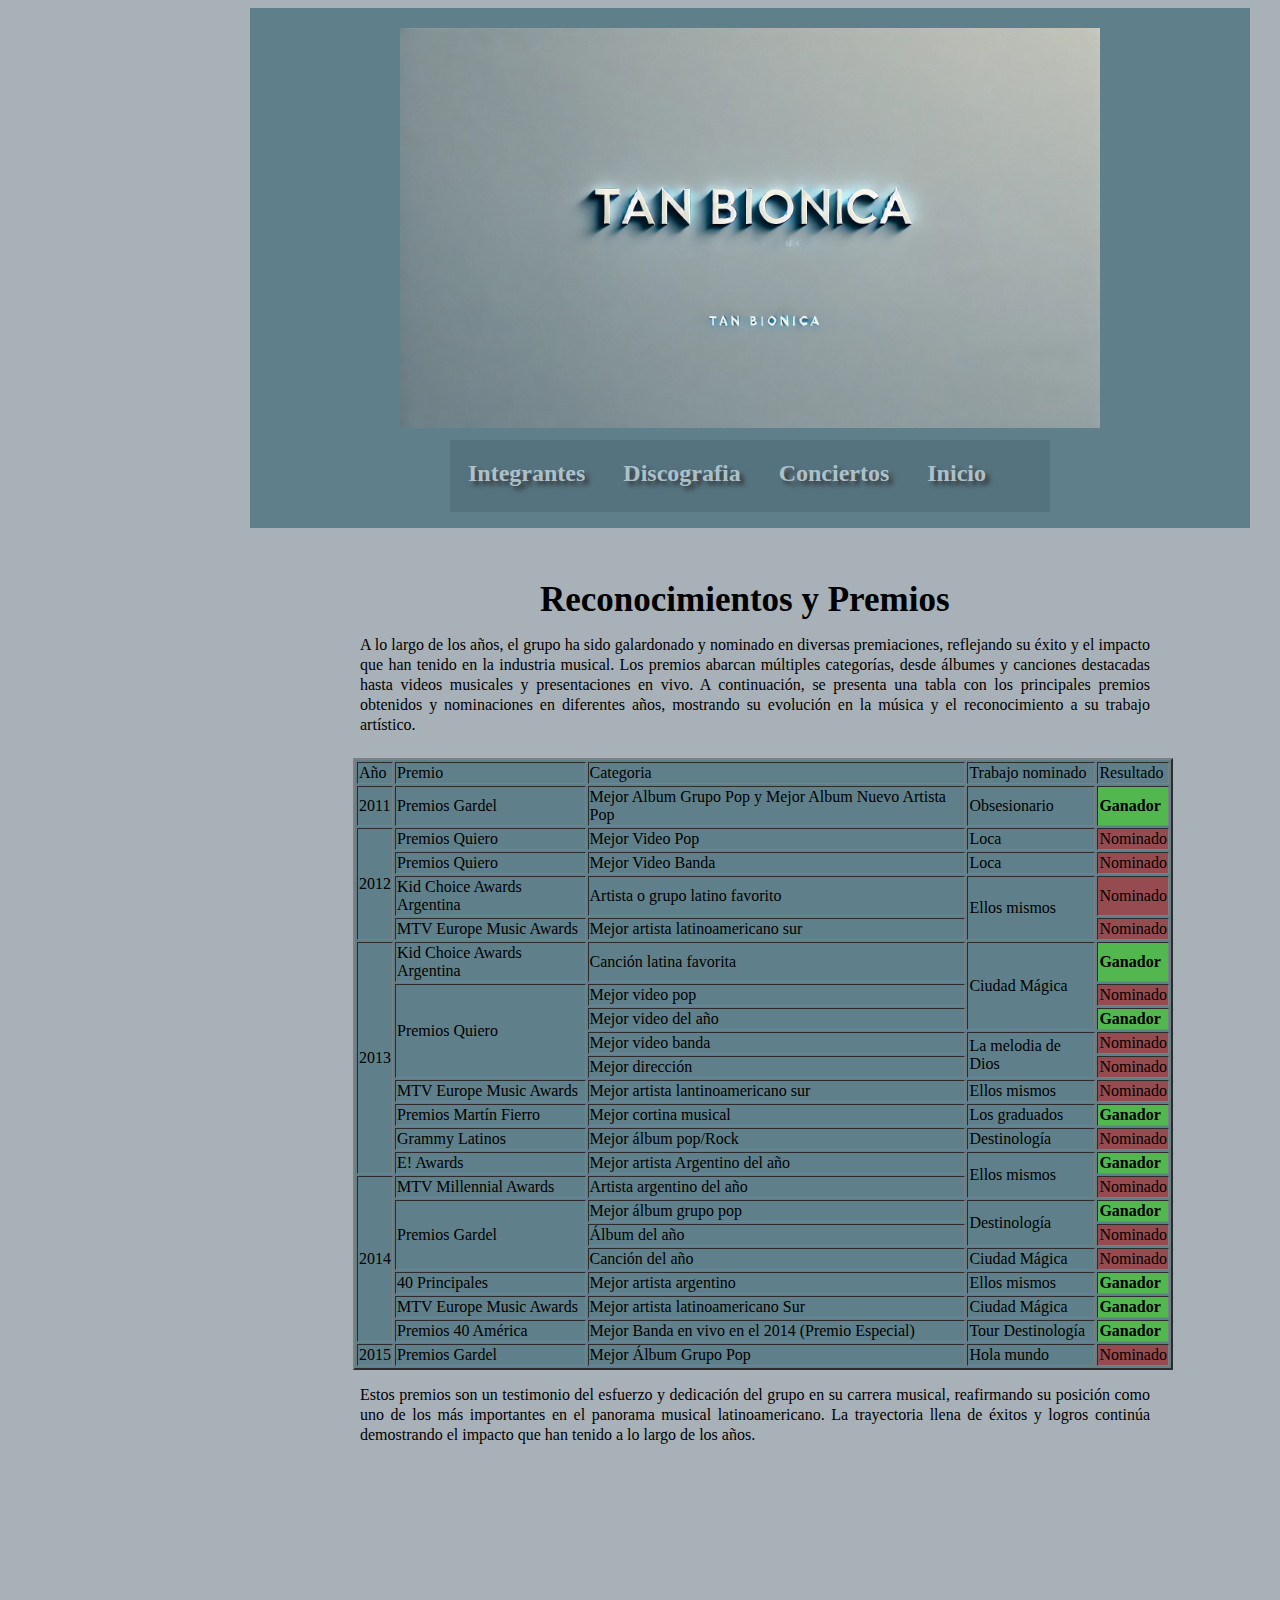
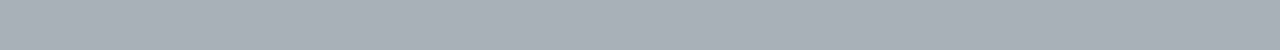
<file: Premios.html>
<!DOCTYPE html>
<html lang="es">
    <head>
        <title>Premios</title>
        <meta charset="utf-8">
        <link rel="icon" href="CuartoLogo.png" type="image/png">
        <link rel="stylesheet" href="estilo.css">
    </head>
    <body>
        <div id="TituloPr">
            <img src="logoTB.webp" class="bannerPr" title="Tan Bionica" alt="Logo de Tan Bionica">
        </div>

        <div id="PaginasPr">
            <a href="Integrantes.html" target="blank"><h2 id="Animacion">Integrantes</h2></a>
            <a href="Discografia.html" target="blank"><h2 id="Animacion">Discografia</h2></a>
            <a href="Conciertos.html" target="blank"><h2 id="Animacion">Conciertos</h2></a>
            <a href="INDEX.html" target="blank"><h2 id="Animacion">Inicio</h2></a>
        </div>

        

        <div id="Parrafo1">
        <span class="TituloTabla"><b>Reconocimientos y Premios</b></span>

        <p>A lo largo de los años, el grupo ha sido galardonado y nominado en diversas premiaciones, reflejando su éxito y el impacto que han tenido en la industria musical. 
            Los premios abarcan múltiples categorías, desde álbumes y canciones destacadas hasta videos musicales y presentaciones en vivo. A continuación, se presenta una tabla con los
            principales premios obtenidos y nominaciones en diferentes años, mostrando su evolución en la música y el reconocimiento a su trabajo artístico.</p>

            
        </div>

        

        

        <div id="Tabla">

            <table border="2">
            <tr><td>Año</td><td>Premio</td><td>Categoria</td><td>Trabajo nominado</td><td>Resultado</td></tr>
                <tr><td>2011</td><td>Premios Gardel</td><td>Mejor Album Grupo Pop y Mejor Album Nuevo Artista Pop</td><td>Obsesionario</td><td class="ganador">Ganador</td></tr>
                <tr><td rowspan="4">2012</td><td>Premios Quiero</td><td>Mejor Video Pop</td><td>Loca</td><td class="nominado">Nominado</td></tr>
                <tr><td>Premios Quiero</td><td>Mejor Video Banda</td><td>Loca</td><td class="nominado">Nominado</td></tr>
                <tr><td>Kid Choice Awards Argentina</td><td>Artista o grupo latino favorito</td><td rowspan="2">Ellos mismos</td><td class="nominado">Nominado</td></tr>
                <tr><td>MTV Europe Music Awards</td><td>Mejor artista latinoamericano sur</td><td class="nominado">Nominado</td></tr>
                
                <tr><td rowspan="9">2013</td><td>Kid Choice Awards Argentina</td><td>Canción latina favorita</td><td rowspan="3">Ciudad Mágica</td><td class="ganador">Ganador</td></tr>
                <tr><td rowspan="4">Premios Quiero</td><td>Mejor video pop</td><td class="nominado">Nominado</td></tr>
                <tr><td>Mejor video del año</td><td class="ganador">Ganador</td></tr>
                <tr><td>Mejor video banda</td><td rowspan="2">La melodia de Dios</td><td class="nominado">Nominado</td></tr>
                <tr><td>Mejor dirección</td><td class="nominado">Nominado</td></tr>
                <tr><td>MTV Europe Music Awards</td><td>Mejor artista lantinoamericano sur</td><td>Ellos mismos</td><td class="nominado">Nominado</td></tr>
                <tr><td>Premios Martín Fierro</td><td>Mejor cortina musical</td><td>Los graduados</td><td class="ganador">Ganador</td></tr>
                <tr><td>Grammy Latinos</td><td>Mejor álbum pop/Rock</td><td>Destinología</td><td class="nominado">Nominado</td></tr>
                <tr><td>E! Awards</td><td>Mejor artista Argentino del año</td><td rowspan="2">Ellos mismos</td><td class="ganador">Ganador</td></tr>
                <tr><td rowspan="7">2014</td><td>MTV Millennial Awards</td><td>Artista argentino del año</td><td class="nominado">Nominado</td></tr>
                <tr><td rowspan="3">Premios Gardel</td><td>Mejor álbum grupo pop</td><td rowspan="2">Destinología</td><td class="ganador">Ganador</td></tr>  
                <tr><td>Álbum del año</td><td class="nominado">Nominado</td></tr>
                <tr><td>Canción del año</td><td>Ciudad Mágica</td><td class="nominado">Nominado</td></tr>  
                <tr><td>40 Principales</td><td>Mejor artista argentino</td><td>Ellos mismos</td><td class="ganador">Ganador</td></tr>
                <tr><td>MTV Europe Music Awards</td><td>Mejor artista latinoamericano Sur</td><td>Ciudad Mágica</td><td class="ganador">Ganador</td></tr>
                <tr><td>Premios 40 América</td><td>Mejor Banda en vivo en el 2014 (Premio Especial)</td><td>Tour Destinología</td><td class="ganador">Ganador</td></tr>
                <tr><td>2015</td><td>Premios Gardel</td><td>Mejor Álbum Grupo Pop</td><td>Hola mundo</td><td class="nominado">Nominado</td></tr>
            </table>
        </div>

        <div id="Parrafo2">
        <p>Estos premios son un testimonio del esfuerzo y dedicación del grupo en su carrera musical, reafirmando su posición como uno de los más importantes en el panorama musical latinoamericano.
            La trayectoria llena de éxitos y logros continúa demostrando el impacto que han tenido a lo largo de los años.</p>

        </div>

    <div id="bottomP"></div>

    </body>








</html>
</file>
<file: estilo.css>
body {background-color: #a8b1b8;
}



        /*Index*/

.banner{height: 400px;
        margin-left: 143px;
        margin-top: 20px;}

#Titulo{background-color: rgb(95, 128, 139);
        height: 520px;
        width: 1000px;
        position: absolute;
        left: 235px;}

#Paginas{background-color: rgb(84, 115, 126);
    position: absolute;
    width: 600px;
    height: 72px;
    top: 440px;
    left: 435px;
    display: flex;
}

.bannerPr{height: 400px;
        margin-left: 150px;
        margin-top: 20px;}

#TituloPr{background-color: rgb(95, 128, 139);
        height: 520px;
        width: 1000px;
        position: absolute;
        left: 250px;}

#PaginasPr{background-color: rgb(84, 115, 126);
        position: absolute;
        width: 600px;
        height: 72px;
        top: 440px;
        left: 450px;
        display: flex;}

#PaginasAl{background-color: rgb(84, 115, 126);
        position: absolute;
        width: 600px;
        height: 72px;
        top: 455px;
        left: 435px;
        display: flex;}

#Animacion:hover{font-size:25px;
        text-shadow: 8px 8px 8px #111114;}

a{text-decoration: none;}


h1{font-family: 'Times New Roman', Times, serif;
        font-size: 35px;}


h2{color: #adc0ca;
        margin-left: 18px;
        margin-right: 20px;
        text-shadow: 4px 4px 4px #35353a;}

                        
#Texto{background-color:  #a8b1b8;
        position: absolute;
        width: 800px;
        height: 280px;
        top: 540px;
        left: 350px;}

.Biografia{font-family: 'Times New Roman', Times, serif;
        font-size: 35px;}

.Exito{font-family: 'Times New Roman', Times, serif;
        font-size: 35px;}

.Firma{font-family: 'Times New Roman', Times, serif;
        font-size: 35px;}

.Nombre{font-family: 'Times New Roman', Times, serif;
        font-size: 35px;}

.Separacion{font-family: 'Times New Roman', Times, serif;
        font-size: 35px;}

.Regreso{font-family: 'Times New Roman', Times, serif;
        font-size: 35px;}

#Cancion{position: absolute;
        left: 120px;}

#Cancion2{position: relative;
                left: 120px;}

p{color: rgb(0, 0, 0);
    font-family: Cambria, Cochin, Georgia, Times, 'Times New Roman', serif;
    text-align: justify;
    margin: 15px;
    line-height: 20px;
}

#Cancion{position: relative;}

.Veneno{text-decoration: underline;
        color: brown;}

        /*Integrantes*/

#BoxChano{background-color: rgb(191, 145, 28);
        width: 580px;
        height:600px;
        position:absolute;
        top:630px;
        left: 120px;}


.chano{height: 180px;
        position:relative;
        margin-left: 20px;
        margin-top: 20px;}

.tituloChano1{position: absolute;
        text-align: center;
        margin-left: 45px;
        color: #ded3d3;
        margin-top: 70px;
        font-size: 40px;}

.tituloChano2{position: absolute;
        text-align: center;
        margin-left: 110px;
        color: #ded3d3;
        margin-top: 130px;
        font-size: 40px;}

.Bchano{position: absolute;
        text-align: justify;
        margin-left: 10px;
        color: #ffffff;
        margin-top: -6px;
        font-size: 17px;}

        

#BoxBambi{background-color: rgb(225, 179, 100);
        width: 580px;
        height:600px;
        position:absolute;
        top:630px;
        left: 810px;}

.Bambi{height: 180px;
        position:relative;
        margin-left: 20px;
        margin-top: 20px;}

.tituloBambi1{position: absolute;
        text-align: center;
        margin-left: 45px;
        color: #ded3d3;
        margin-top: 70px;
        font-size: 40px;}

.tituloBambi2{position: absolute;
        text-align: center;
        margin-left: 120px;
        color: #ded3d3;
        margin-top: 130px;
        font-size: 40px;}

.Bbambi{position: absolute;
        text-align: justify;
        margin-left: 10px;
        color: #ffffff;
        margin-top: 20px;
        font-size: 17px;}

#BoxSeby{background-color: rgb(225, 179, 100);
        width: 580px;
        height:600px;
        position:absolute;
        top: 1250px;
        left:120px;}

.Seby{height: 180px;
        position:relative;
        margin-left: 20px;
        margin-top: 20px;
        }

.tituloSeby1{position: absolute;
        text-align: center;
        margin-left: 45px;
        color: #ded3d3;
        margin-top: 70px;
        font-size: 40px;}

.tituloSeby2{position: absolute;
        text-align: center;
        margin-left: 120px;
        color: #ded3d3;
        margin-top: 130px;
        font-size: 40px;}

.Bseby{position: absolute;
        text-align: justify;
        margin-left: 10px;
        color: #ffffff;
        margin-top: 20px;
        font-size: 17px;}

#BoxDiega{background-color:rgb(191, 145, 28);
        width: 580px;
        height:600px;
        position:absolute;
        top:1250px;
        left: 810px;}

.Diega{height: 180px;
        position:relative;
        margin-left: 20px;
        margin-top: 20px;}

.tituloDiega1{position: absolute;
        text-align: center;
        margin-left: 45px;
        color: #ded3d3;
        margin-top: 70px;
        font-size: 40px;}

.tituloDiega2{position: absolute;
        text-align: center;
        margin-left: 130px;
        color: #ded3d3;
        margin-top: 130px;
        font-size: 40px;}

.Bdiega{position: absolute;
        text-align: justify;
        margin-left: 10px;
        color: #ffffff;
        margin-top: 20px;
        font-size: 17px;}

        
#bottomI{background-color:#a8b1b8;
        position: relative;
        top: 1850px;
        height: 100px;}


    /*Discografia*/

#PrimerBox{background-color: rgb(239, 113, 113);
        width: 1270px;
        height:300px;
        position:absolute;
        top:630px;
        left: 120px;}

.album1{height: 180px;
        position:relative;
        margin-left: 20px;
        margin-top: 60px;}

.Desc1{color: #ffffff;
        font-size: 18px;
        text-align: justify;
        font-family: 'Times New Roman', Times, serif;
        margin-top: -170px;
        margin-left: 180px;
        margin-right: 40px;
        line-height: 20px;}

#CDHWN{position: absolute;
        margin-top: -150px;
        margin-left: 215px;}


.tituloAl1 { display: block;
        text-align: center;
        color: #5e0606;
        font-size: 30px;
        margin-top: -70px;
        margin-left: 160px;
        }


#SegundoBox{background-color: rgb(225, 179, 100);
                width: 1270px;
                height:300px;
                position:absolute;
                top:950px;
                left: 120px;}

.album2{height: 180px;
        position:relative;
        margin-left: 1105px;
        margin-top: 60px;}

#Obsesionario{position: absolute;
        margin-top: -130px;
        margin-left: 250px;}


.tituloAl2{ display: block;
        text-align: center;
        color: #60490a;
        font-size: 30px;
        margin-top: -90px;
        margin-left: 290px;
        }

.Desc2{color: #ffffff;
        font-size: 18px;
        text-align: justify;
        font-family: 'Times New Roman', Times, serif;
        margin: 25px;
        line-height: 20px;
        margin-top: -170px;
        margin-left: 48px;
        margin-right: 188px;}

#TercerBox{background-color: rgb(152, 203, 233);
                width: 1270px;
                height:300px;
                position:absolute;
                top: 1270px;
                left:120px;}

.album3{height: 180px;
        position:relative;
        margin-left: 20px;
        margin-top: 60px;}

#Destinologia{position: absolute;
        margin-top: -130px;
        margin-left: 250px;}


.tituloAl3{display: block;
        text-align: center;
        color: #0f3667;
        font-size: 30px;
        margin-top: -90px;
        margin-left: 300px;
        }

.Desc3{color: #ffffff;
        font-size: 18px;
        text-align: justify;
        font-family: 'Times New Roman', Times, serif;
        margin-top: -170px;
        margin-left: 180px;
        margin-right: 40px;
        line-height: 20px;}

#CuartoBox{background-color:rgb(239, 113, 113);
                width: 1270px;
                height:300px;
                position:absolute;
                top:1590px;
                left: 120px;}

.album4{height: 180px;
        position:relative;
        margin-left: 1105px;
        margin-top: 60px;}

#HolaMundo{position: absolute;
        margin-top: -130px;
        margin-left: 250px;}


.tituloAl4{ display: block;
                text-align: center;
                color: #500606;
                font-size: 30px;
                margin-top: -90px;
                margin-left: 300px;
        }

.Desc4{color: #dddccf;
        font-size: 18px;
        text-align: justify;
        font-family: 'Times New Roman', Times, serif;
        margin: 25px;
        line-height: 20px;
        margin-top: -170px;
        margin-left: 48px;
        margin-right: 188px;}

#bottomD{background-color:#a8b1b8;
        position: relative;
        top: 1900px;
        height: 100px;}

        /*Album 1*/

.descAlbum1{position: absolute;
        width: 1285px;
        height: 1900px;
        position:absolute;
        top:630px;
        left: 95px;}

#Explicaciones{position: absolute;
        width: 1285px;
        height: 280px;
        top: 2550px;
        left: 100px;}

h3{font-family: 'Times New Roman', Times, serif;
        font-size: 35px;}

#ListaCanciones{position: relative;
        top: 1950px;
        left: 205px;
        font-size: 25px;
        color: #3a0606;}

#ListaCanciones a{color: #ddbfbf;
text-decoration: underline;}

        /*Album2*/

.descAlbum2{position: absolute;
        width: 1285px;
        height: 1900px;
        position:absolute;
        top:630px;
        left: 95px;}

#Explicaciones{position: absolute;
        width: 1285px;
        height: 280px;
        top: 2550px;
        left: 100px;}

h3{font-family: 'Times New Roman', Times, serif;
        font-size: 35px;}

#ListaCanciones2{position: relative;
        top: 1950px;
        left: 205px;
        font-size: 25px;
        color: #f2d988c0;}

#ListaCanciones2 a{color: #dcd2b4;
text-decoration: underline;}

        /*Album3*/

.descAlbum3{position: absolute;
        width: 1285px;
        height: 1900px;
        position:absolute;
        top:630px;
        left: 95px;}

#Explicaciones{position: absolute;
        width: 1285px;
        height: 280px;
        top: 2550px;
        left: 100px;}

h3{font-family: 'Times New Roman', Times, serif;
        font-size: 35px;}

#ListaCanciones3{position: relative;
        top: 1950px;
        left: 205px;
        font-size: 25px;
        color: #3a0606;}

#ListaCanciones3 a{color: #ddbfbf;
text-decoration: underline;}

        /*Album4*/

.descAlbum4{position: absolute;
        width: 1285px;
        height: 1900px;
        position:absolute;
        top:630px;
        left: 95px;}

#Explicaciones{position: absolute;
        width: 1285px;
        height: 280px;
        top: 2550px;
        left: 100px;}

h3{font-family: 'Times New Roman', Times, serif;
        font-size: 35px;}

#ListaCanciones4{position: relative;
        top: 1950px;
        left: 205px;
        font-size: 25px;
        color: #3a0606;}

#ListaCanciones4 a{color: #ddbfbf;
text-decoration: underline;}

        /*Conciertos*/

#show1{background-color: rgb(135, 152, 189);
        width: 400px;
        height:450px;
        position:absolute;
        top: 600px;
        left:80px;}

.FS1{position: absolute;
        margin-left: 72px;
        margin-top: 30px;
                width: 250px;}

.TS1{position: absolute;
        margin-top: 230px;
        margin-left: 85px;
        font-family: 'Times New Roman', Times, serif;
        font-size: 40px;}

.HS1{position: absolute;
        margin-top: 290px;
        margin-left: 95px;
        font-family: 'Times New Roman', Times, serif;
        font-size: 30px;
        }

#show2{background-color: rgb(132, 170, 192);
        width: 400px;
        height:450px;
        position:absolute;
        top: 600px;
        left:550px;}

.FS2{position: absolute;
        margin-left: 72px;
        margin-top: 30px;
         width: 250px;}

.TS2{position: absolute;
        margin-top: 230px;
        margin-left: 75px;
        font-family: 'Times New Roman', Times, serif;
        font-size: 40px;}

.HS2{position: absolute;
        margin-top: 290px;
        margin-left: 110px;
        font-family: 'Times New Roman', Times, serif;
        font-size: 30px;}
        
#show3{background-color: rgb(147, 182, 202);
        width: 400px;
        height:450px;
        position:absolute;
        top: 600px;
        left:1020px;}

.FS3{position: absolute;
        margin-left: 72px;
        margin-top: 30px;
        width: 250px;}

.TS3{position: absolute;
        margin-top: 230px;
        margin-left: 75px;
        font-family: 'Times New Roman', Times, serif;
        font-size: 40px;}

.HS3{position: absolute;
        margin-top: 290px;
        margin-left: 110px;
        font-family: 'Times New Roman', Times, serif;
        font-size: 30px;}

#show4{background-color:  rgb(147, 182, 202);
        width: 400px;
        height:450px;
        position:absolute;
        top: 1100px;
        left:80px;}

.FS4{position: absolute;
        margin-left: 72px;
        margin-top: 30px;
        width: 250px;}

.TS4{position: absolute;
        margin-top: 230px;
        margin-left: 120px;
        font-family: 'Times New Roman', Times, serif;
        font-size: 40px;}

.HS4{position: absolute;
        margin-top: 290px;
        margin-left: 95px;
        font-family: 'Times New Roman', Times, serif;
        font-size: 30px;}

#show5{background-color: rgb(132, 170, 192);
        width: 400px;
        height:450px;
        position:absolute;
        top: 1100px;
        left:550px;}

.FS5{position: absolute;
        margin-left: 72px;
        margin-top: 30px;
        width: 250px;}

.TS5{position: absolute;
        margin-top: 230px;
        margin-left: 60px;
        font-family: 'Times New Roman', Times, serif;
        font-size: 40px;}

.HS5{position: absolute;
        margin-top: 290px;
        margin-left: 95px;
        font-family: 'Times New Roman', Times, serif;
        font-size: 30px;}

#show6{background-color: rgb(135, 152, 189);
        width: 400px;
        height:450px;
        position:absolute;
        top: 1100px;
        left:1020px;}

.FS6{position: absolute;
        margin-left: 72px;
        margin-top: 30px;
        width: 250px;} 

.TS6{position: absolute;
        margin-top: 230px;
        margin-left: 135px;
        font-family: 'Times New Roman', Times, serif;
        font-size: 40px;}

.HS6{position: absolute;
        margin-top: 290px;
        margin-left: 95px;
        font-family: 'Times New Roman', Times, serif;
        font-size: 30px;}

#show7{background-color: rgb(135, 152, 189);
        width: 400px;
        height:450px;
        position:absolute;
        top: 1600px;
        left:80px;}

.FS7{position: absolute;
        margin-left: 72px;
        margin-top: 30px;
        width: 250px;}   
        
.TS7{position: absolute;
        margin-top: 230px;
        margin-left: 75px;
        font-family: 'Times New Roman', Times, serif;
        font-size: 40px;}

.HS7{position: absolute;
        margin-top: 290px;
        margin-left: 110px;
        font-family: 'Times New Roman', Times, serif;
        font-size: 30px;}

#show8{background-color: rgb(132, 170, 192);
        width: 400px;
        height:450px;
        position:absolute;
        top: 1600px;
        left:550px;}

.FS8{position: absolute;
        margin-left: 72px;
        margin-top: 30px;
        width: 250px;}

.TS8{position: absolute;
        margin-top: 230px;
        margin-left: 75px;
        font-family: 'Times New Roman', Times, serif;
        font-size: 40px;}

.HS8{position: absolute;
        margin-top: 290px;
        margin-left: 110px;
        font-family: 'Times New Roman', Times, serif;
        font-size: 30px;}

#show9{background-color:  rgb(147, 182, 202);
        width: 400px;
        height:450px;
        position:absolute;
        top: 1600px;
        left:1020px;}

.FS9{position: absolute;
        margin-left: 72px;
        margin-top: 30px;
        width: 250px;}

.TS9{position: absolute;
        margin-top: 230px;
        margin-left: 75px;
        font-family: 'Times New Roman', Times, serif;
        font-size: 40px;}

.HS9{position: absolute;
        margin-top: 290px;
        margin-left: 110px;
        font-family: 'Times New Roman', Times, serif;
        font-size: 30px;}

#show10{background-color:  rgb(147, 182, 202);
        width: 400px;
        height:450px;
        position:absolute;
        top: 2100px;
        left:80px;}

.FS10{position: absolute;
        margin-left: 72px;
        margin-top: 30px;
        width: 250px;
        height: 170px;}

.TS10{position: absolute;
        margin-top: 230px;
        margin-left: 75px;
        font-family: 'Times New Roman', Times, serif;
        font-size: 40px;}

.HS10{position: absolute;
        margin-top: 290px;
        margin-left: 110px;
        font-family: 'Times New Roman', Times, serif;
        font-size: 30px;}

#show11{background-color: rgb(132, 170, 192);
        width: 400px;
        height:450px;
        position:absolute;
        top: 2100px;
        left:550px;}

.FS11{position: absolute;
        margin-left: 72px;
        margin-top: 30px;
        width: 250px;}

.TS11{position: absolute;
        margin-top: 230px;
        margin-left: 125px;
        font-family: 'Times New Roman', Times, serif;
        font-size: 40px;}

.HS11{position: absolute;
        margin-top: 290px;
        margin-left: 112px;
        font-family: 'Times New Roman', Times, serif;
        font-size: 30px;}

#show12{background-color: rgb(135, 152, 189);
        width: 400px;
        height:450px;
        position:absolute;
        top: 2100px;
        left:1020px;}

.FS12{position: absolute;
        margin-left: 72px;

        margin-top: 30px;
        width: 250px;}

.TS12{position: absolute;
        margin-top: 230px;
        margin-left: 140px;
        font-family: 'Times New Roman', Times, serif;
        font-size: 40px;}

.HS12{position: absolute;
        margin-top: 290px;
        margin-left: 105px;
        font-family: 'Times New Roman', Times, serif;
        font-size: 30px;}

#show13{background-color: rgb(135, 152, 189);
        width: 400px;
        height:450px;
        position:absolute;
        top: 2600px;
        left:80px;}

.FS13{position: absolute;
        margin-left: 72px;
        margin-top: 30px;
        width: 250px;}

.TS13{position: absolute;
        margin-top: 230px;
        margin-left: 100px;
        font-family: 'Times New Roman', Times, serif;
        font-size: 40px;}

.HS13{position: absolute;
        margin-top: 290px;
        margin-left: 110px;
        font-family: 'Times New Roman', Times, serif;
        font-size: 30px;}

#show14{background-color: rgb(132, 170, 192);
        width: 400px;
        height:450px;
        position:absolute;
        top: 2600px;
        left:550px;}

.FS14{position: absolute;
        margin-left: 72px;
        margin-top: 30px;
        width: 250px;}

.TS14{position: absolute;
        margin-top: 230px;
        margin-left: 125px;
        font-family: 'Times New Roman', Times, serif;
        font-size: 40px;}

.HS14{position: absolute;
        margin-top: 290px;
        margin-left: 108px;
        font-family: 'Times New Roman', Times, serif;
        font-size: 30px;}

#show15{background-color:  rgb(147, 182, 202);
        width: 400px;
        height:450px;
        position:absolute;
        top: 2600px;
        left:1020px;}

.FS15{position: absolute;
        margin-left: 72px;
        margin-top: 30px;
        width: 250px;}

.TS15{position: absolute;
        margin-top: 230px;
        margin-left: 125px;
        font-family: 'Times New Roman', Times, serif;
        font-size: 40px;}

.HS15{position: absolute;
        margin-top: 290px;
        margin-left: 108px;
        font-family: 'Times New Roman', Times, serif;
        font-size: 30px;}

#show16{background-color:  rgb(147, 182, 202);
        width: 400px;
        height:450px;
        position:absolute;
        top: 3100px;
        left:80px;}

.FS16{position: absolute;
        margin-left: 72px;
        margin-top: 30px;
        width: 250px;}

.TS16{position: absolute;
        margin-top: 230px;
        margin-left: 90px;
        font-family: 'Times New Roman', Times, serif;
        font-size: 40px;}

.HS16{position: absolute;
        margin-top: 290px;
        margin-left: 105px;
        font-family: 'Times New Roman', Times, serif;
        font-size: 30px;}

#show17{background-color: rgb(132, 170, 192);
        width: 400px;
        height:450px;
        position:absolute;
        top: 3100px;
        left:550px;}

.FS17{position: absolute;
        margin-left: 72px;
        margin-top: 30px;
        width: 250px;}

.TS17{position: absolute;
        margin-top: 230px;
        margin-left: 135px;
        font-family: 'Times New Roman', Times, serif;
        font-size: 40px;}

.HS17{position: absolute;
        margin-top: 290px;
        margin-left: 110px;
        font-family: 'Times New Roman', Times, serif;
        font-size: 30px;}

#show18{background-color: rgb(135, 152, 189);
        width: 400px;
        height:450px;
        position:absolute;
        top: 3100px;
        left:1020px;}

.FS18{position: absolute;
        margin-left: 72px;
        margin-top: 30px;
        width: 250px;}

.TS18{position: absolute;
        margin-top: 230px;
        margin-left: 130px;
        font-family: 'Times New Roman', Times, serif;
        font-size: 40px;}

.HS18{position: absolute;
        margin-top: 290px;
        margin-left: 110px;
        font-family: 'Times New Roman', Times, serif;
        font-size: 30px;}

#show19{background-color: rgb(135, 152, 189);
        width: 400px;
        height:450px;
        position:absolute;
        top: 3600px;
        left:80px;}

.FS19{position: absolute;
        margin-left: 72px;
        margin-top: 30px;
        width: 250px;}

.TS19{position: absolute;
        margin-top: 230px;
        margin-left: 95px;
        font-family: 'Times New Roman', Times, serif;
        font-size: 40px;}

.HS19{position: absolute;
        margin-top: 290px;
        margin-left: 114px;
        font-family: 'Times New Roman', Times, serif;
        font-size: 30px;}

#show20{background-color: rgb(132, 170, 192);
        width: 400px;
        height:450px;
        position:absolute;
        top: 3600px;
        left:550px;}

.FS20{position: absolute;
        margin-left: 72px;
        margin-top: 30px;
        width: 250px;}

.TS20{position: absolute;
        margin-top: 230px;
        margin-left: 95px;
        font-family: 'Times New Roman', Times, serif;
        font-size: 40px;}

.HS20{position: absolute;
        margin-top: 290px;
        margin-left: 114px;
        font-family: 'Times New Roman', Times, serif;
        font-size: 30px;}

#show21{background-color:  rgb(147, 182, 202);
        width: 400px;
        height:450px;
        position:absolute;
        top: 3600px;
        left:1020px;}

 .FS21{position: absolute;
        margin-left: 72px;
        margin-top: 30px;
        width: 250px;}

.TS21{position: absolute;
        margin-top: 230px;
        margin-left: 95px;
        font-family: 'Times New Roman', Times, serif;
        font-size: 40px;}

.HS21{position: absolute;
        margin-top: 290px;
        margin-left: 114px;
        font-family: 'Times New Roman', Times, serif;
        font-size: 30px;}

.Passline{position: absolute;
        margin-top: 350px;
        margin-left: 95px;
        font-family: 'Times New Roman', Times, serif;
        font-size: 30px;
        text-decoration: underline;}

#bottomC{background-color:#a8b1b8;
        position: relative;
        top: 4050px;
        height: 100px;}
                        
        /*Premios*/

#Tabla{background-color: rgb(95, 128, 139);
        position: relative;
        top:750px;
        left: 345px;
        margin-bottom: 20px;
        width: 820px;}

.ganador{background-color: rgba(68, 255, 0, 0.43);
        font-weight: bold;}

.nominado{background-color: rgba(223,4,4,0.43);}



.TituloTabla{position: relative;
        left: 195px;
        font-family: 'Times New Roman', Times, serif;
        font-size: 35px;}

#Parrafo1{font-family: Cambria, Cochin, Georgia, Times, 'Times New Roman', serif;
        position: absolute;
        width: 820px;
        height: 280px;
        top: 580px;
        left: 345px;}

#Parrafo2{font-family: Cambria, Cochin, Georgia, Times, 'Times New Roman', serif;
        position: absolute;
        width: 820px;
        height: 280px;
        top: 1370px;
        left: 345px;}

#bottomP{background-color:#a8b1b8;
        position: relative;
        top: 820px;
        height: 100px;}

hr {position: relative;
        top: 3150px;
        border-top: 2px solid #000;
        border-bottom: 2px #35353a;     
        }

footer{position: absolute;
        top: 3200px;
        left: 590px;
        font-family: 'Times New Roman', Times, serif;
        font-size: 20px;
        }

#IG{position: relative ;
   top: 3180px;
left: 470px;}

#sp{position: relative ;
        top: 3125px;
     left: 525px;}

#tw{position: relative ;
        top: 2995px;
     left: 980px;}

#yt{position: relative ;
        top: 3060px;
     left: 910px;}
</file>
